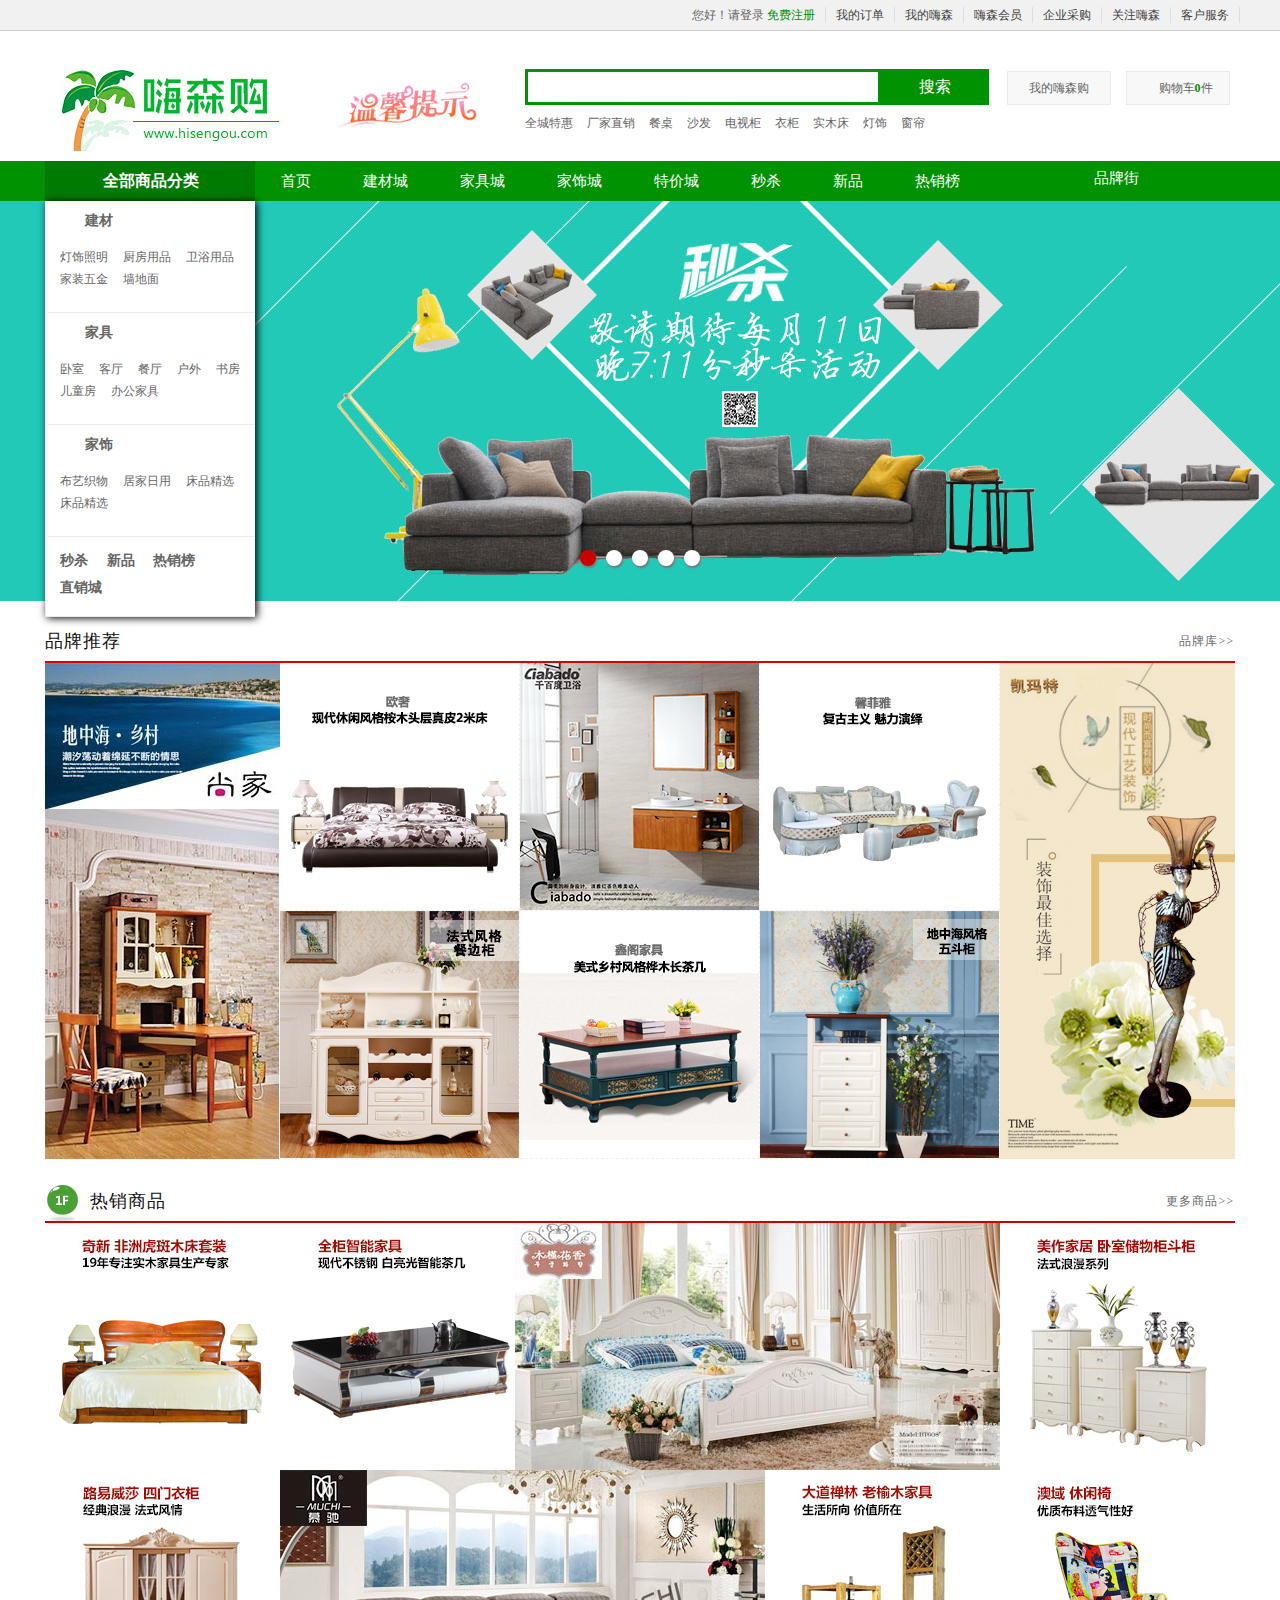
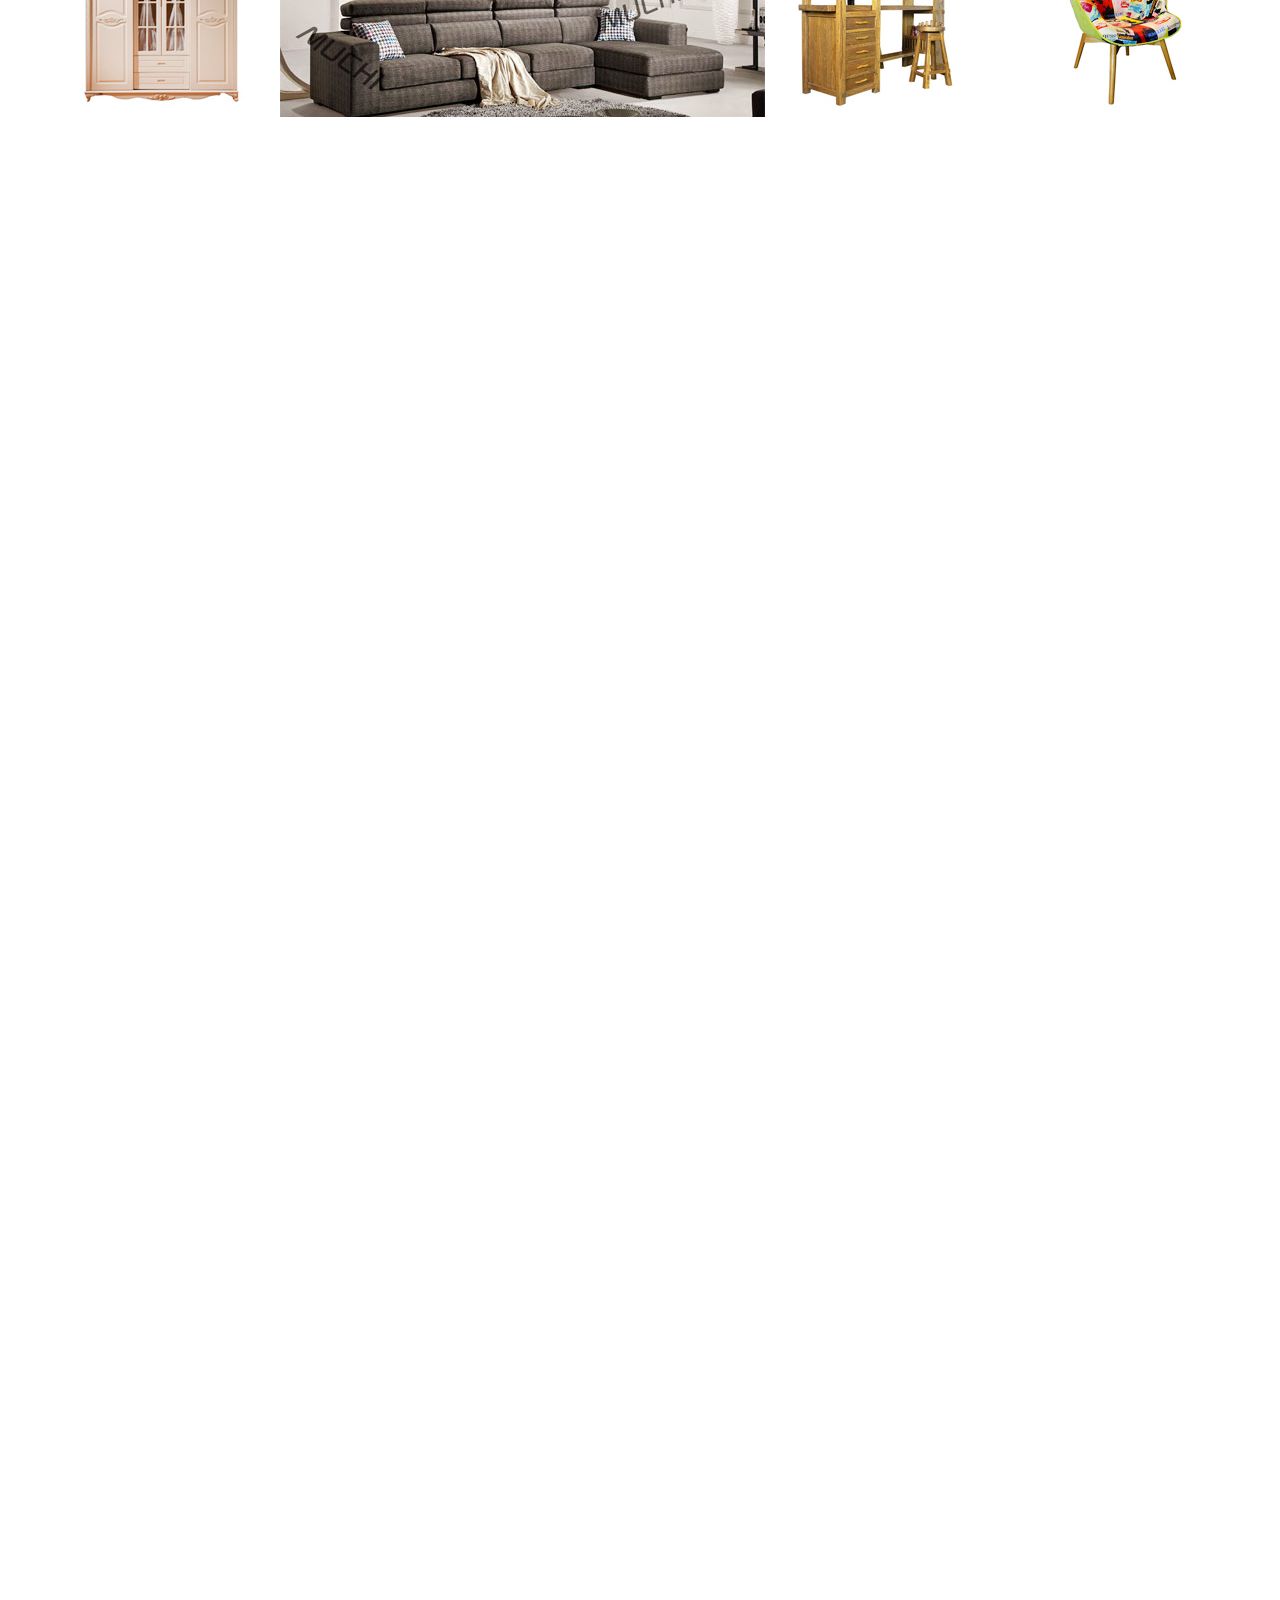
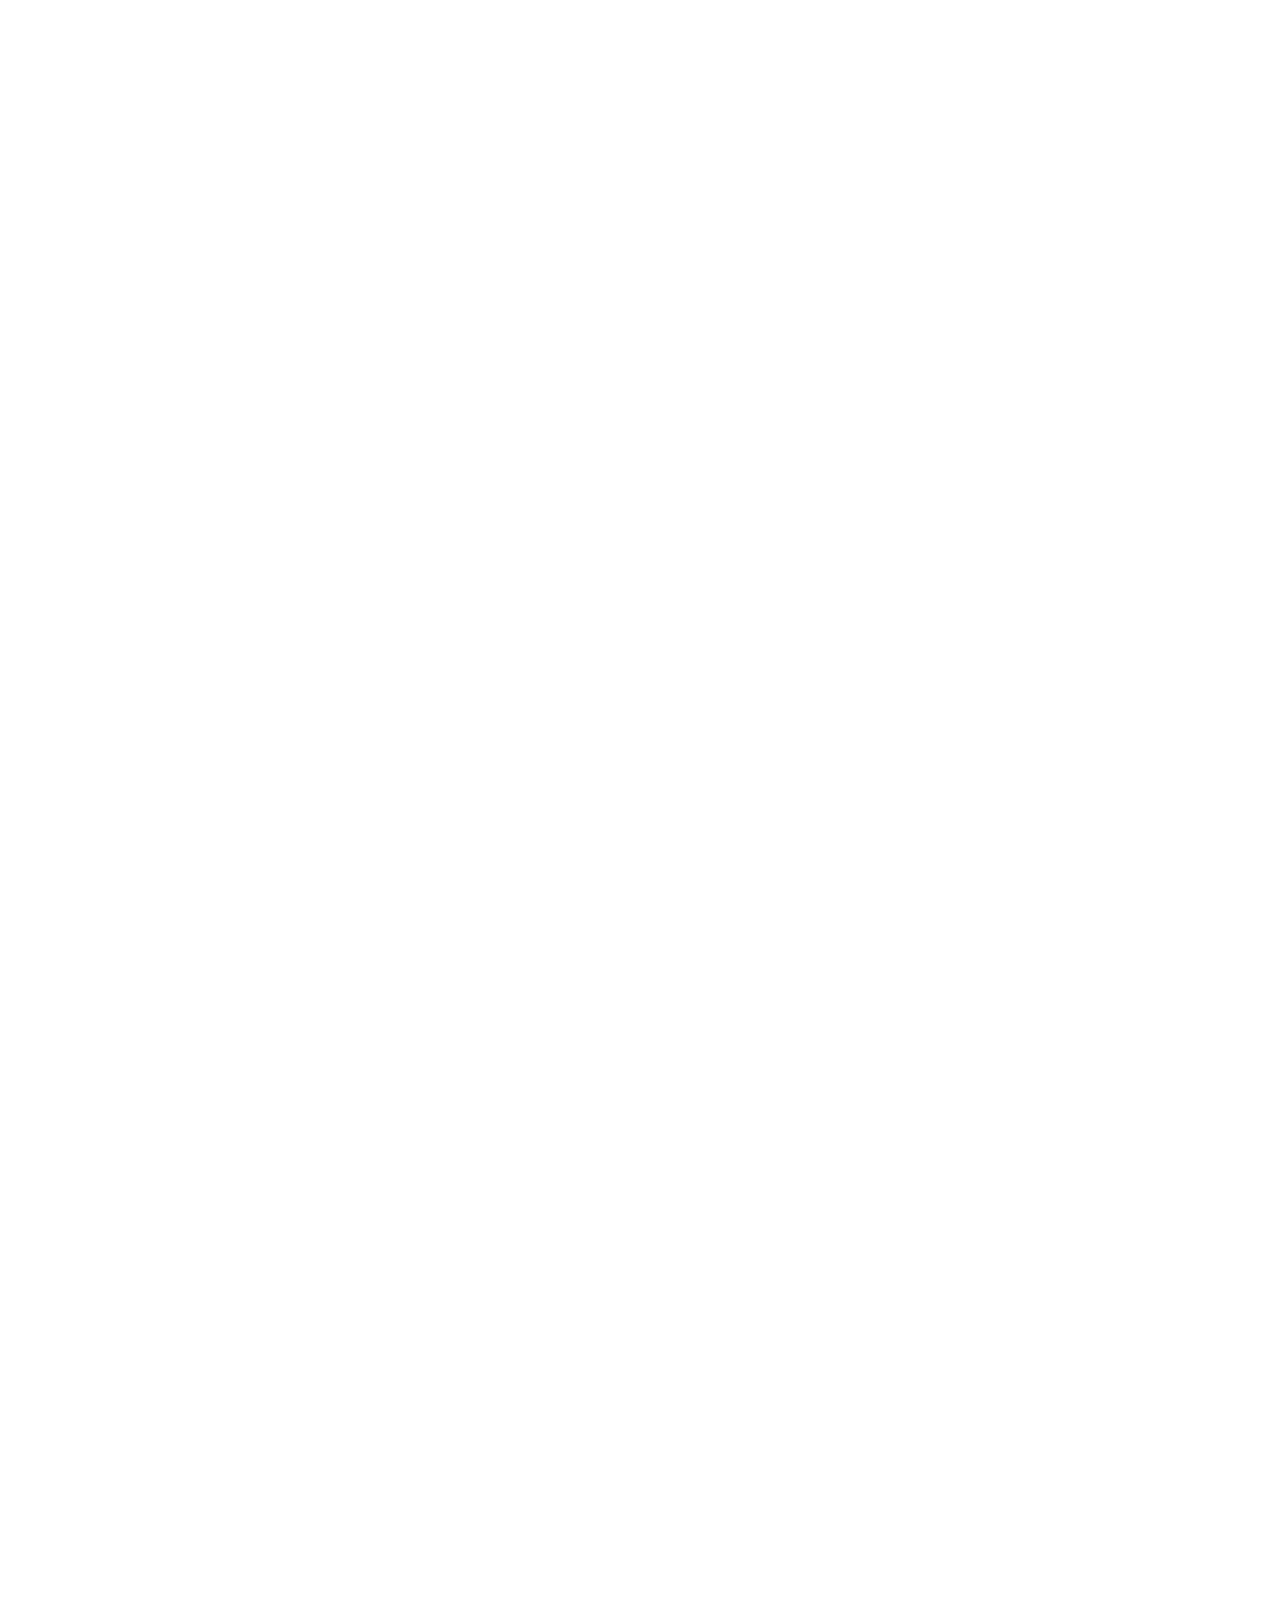
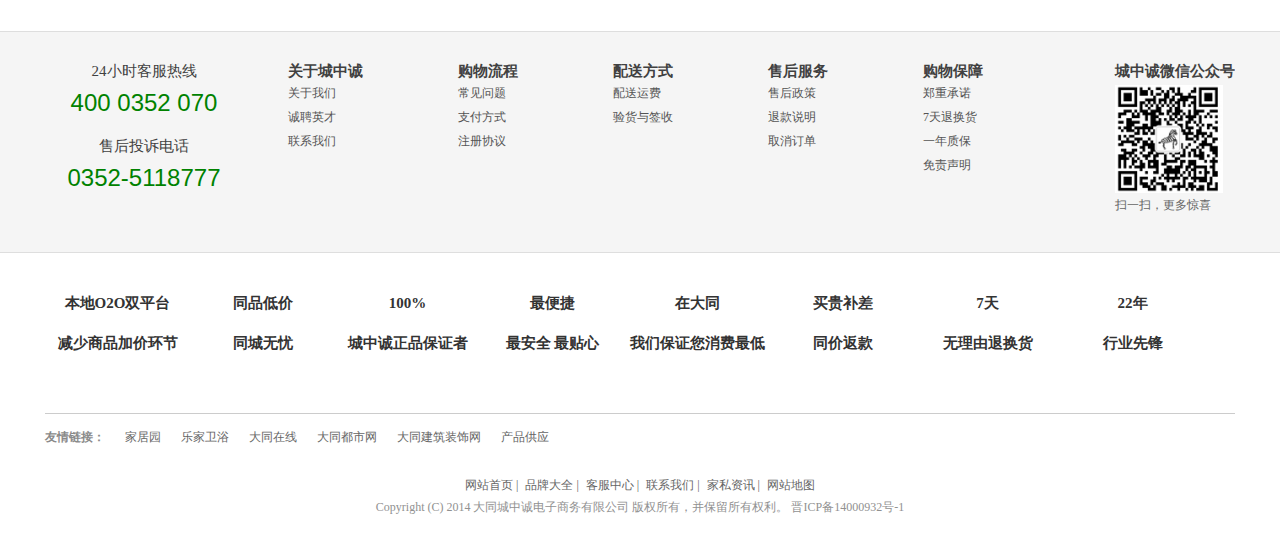
<file: index.html>
<!DOCTYPE html>
<html>
<head lang="en">
    <meta charset="UTF-8">
    <title>嗨森购</title>
    <link rel="stylesheet" href="css/hs-base.css"/>
    <link rel="stylesheet" href="css/hs-root.css"/>
    <link rel="stylesheet" href="css/hs-rootindex.css"/>
    <link rel="stylesheet" href="css/hs-top.css"/>
    <link rel="stylesheet" href="css/hs-nav.css"/>
    <link rel="stylesheet" href="css/hs-header.css"/>
    <link rel="stylesheet" href="css/hs-footer.css"/>

    <script type="text/javascript" src="js/jquery-1.7.2.min.js"></script>
    <script type="text/javascript" src="js/hiSen.js"></script>
    <script type="text/javascript" src="js/template.js"></script>
    <script type="text/javascript" src="js/hisen-top.js"></script>
    <script type="text/javascript" src="js/hisen-header.js"></script>
    <script type="text/javascript" src="js/hisen-nav.js"></script>
    <script type="text/javascript" src="js/hisen-footer.js"></script>
    <script type="text/javascript" src="js/hisen-index.js"></script>
    <script type="text/javascript" src="js/hs-index.js"></script>
</head>
<body class="root_body">

</body>
</html>
</file>
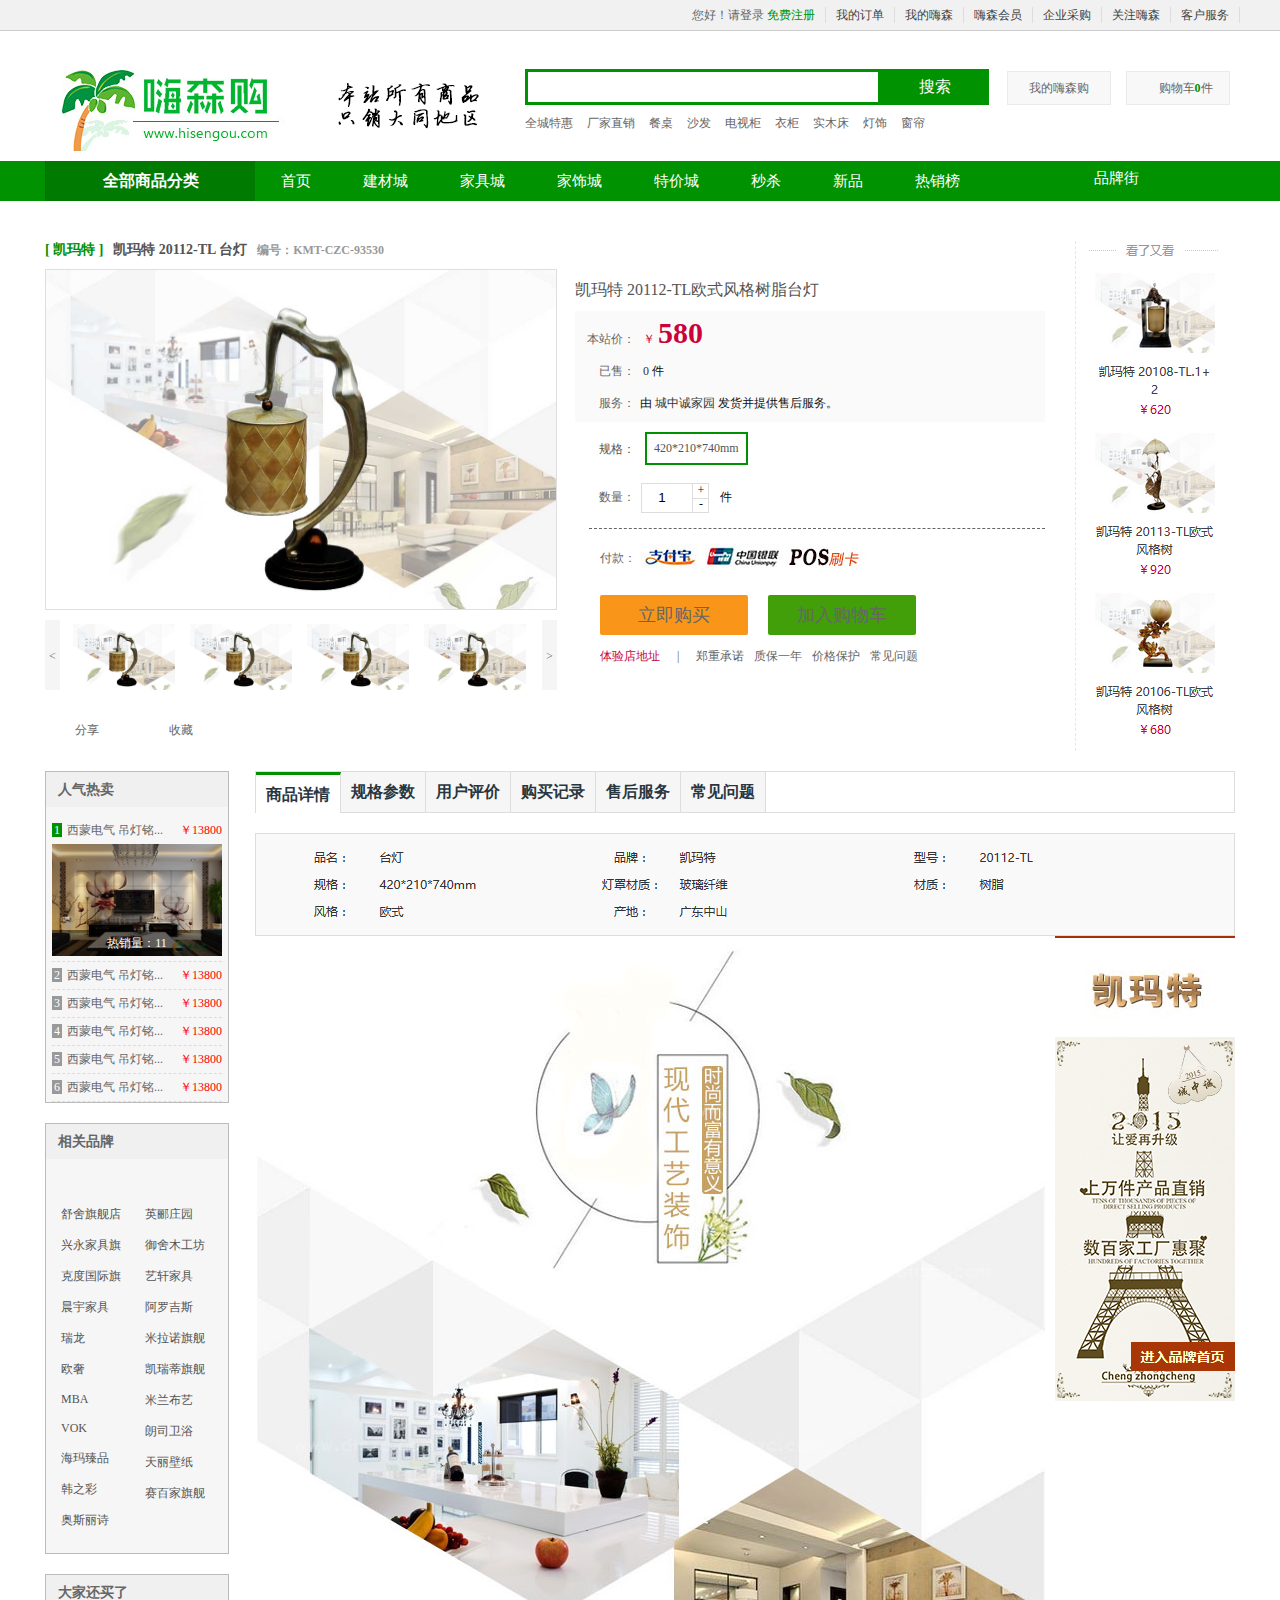
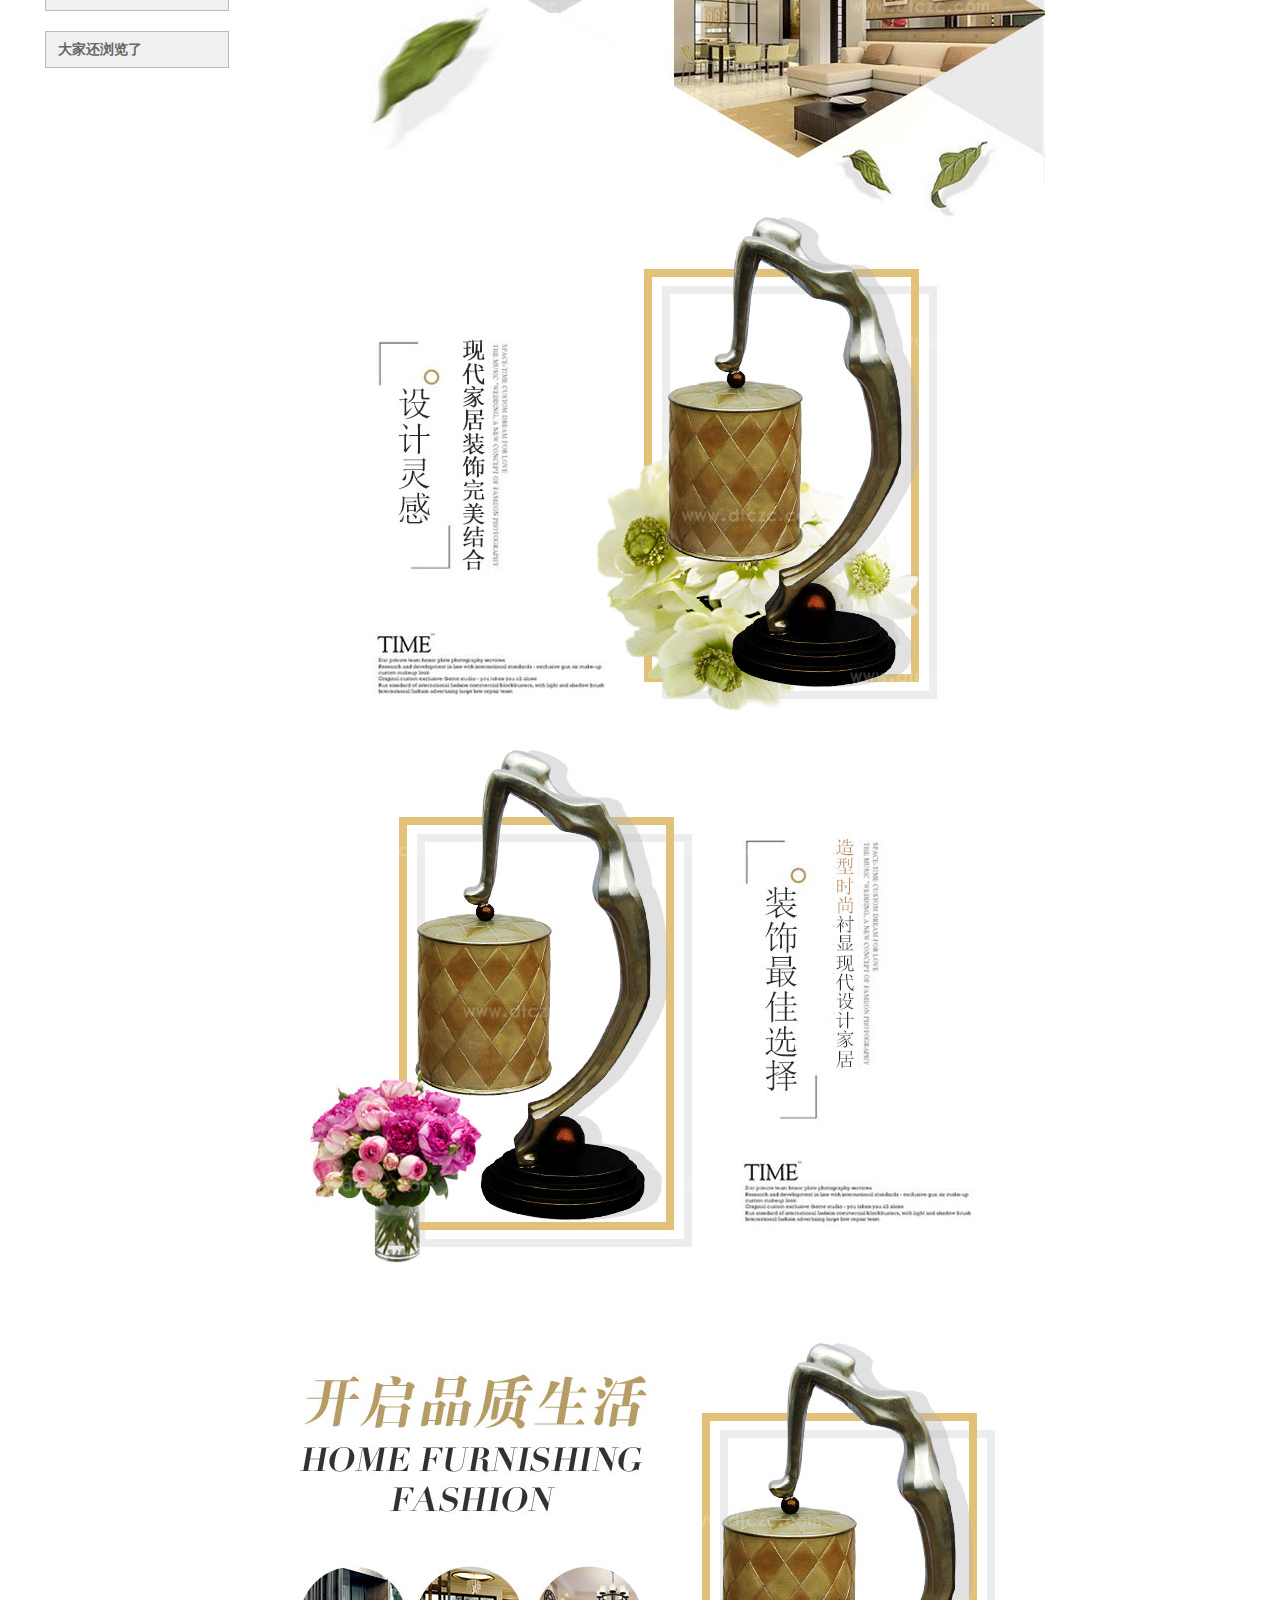
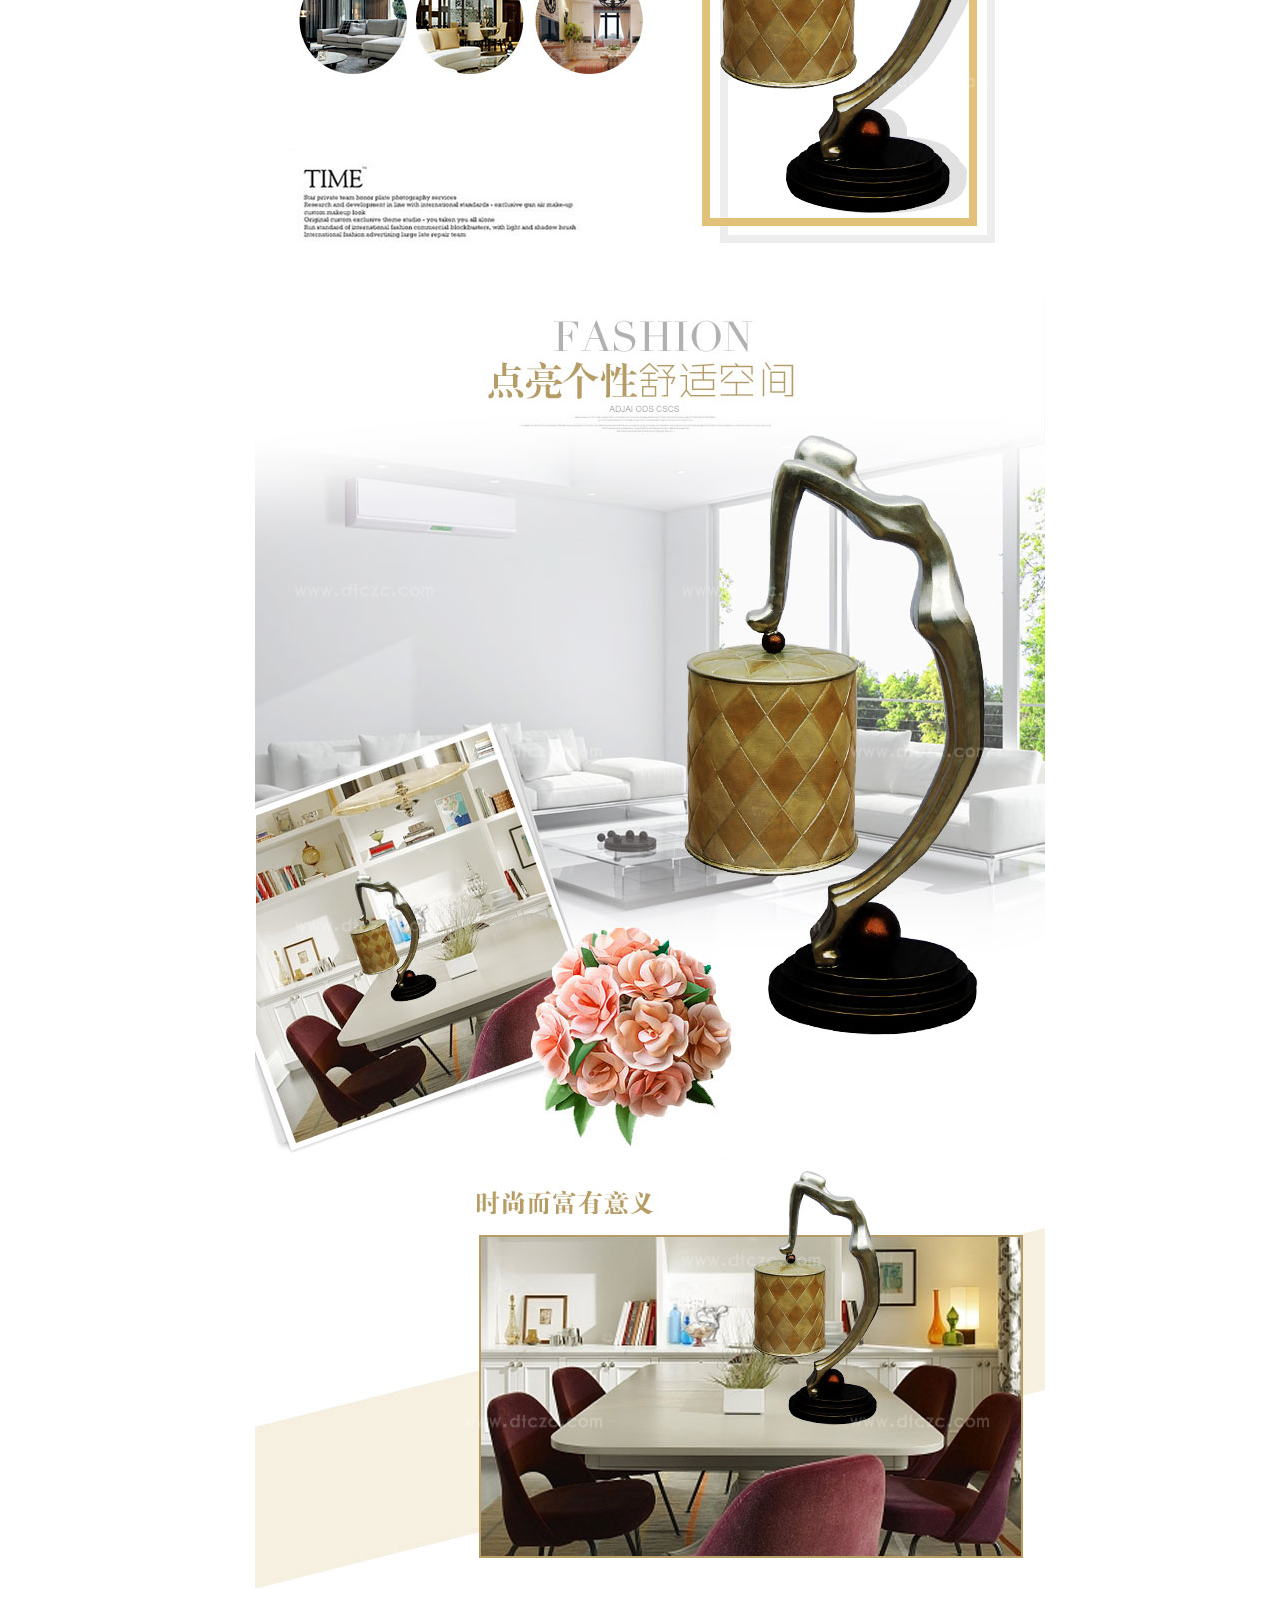
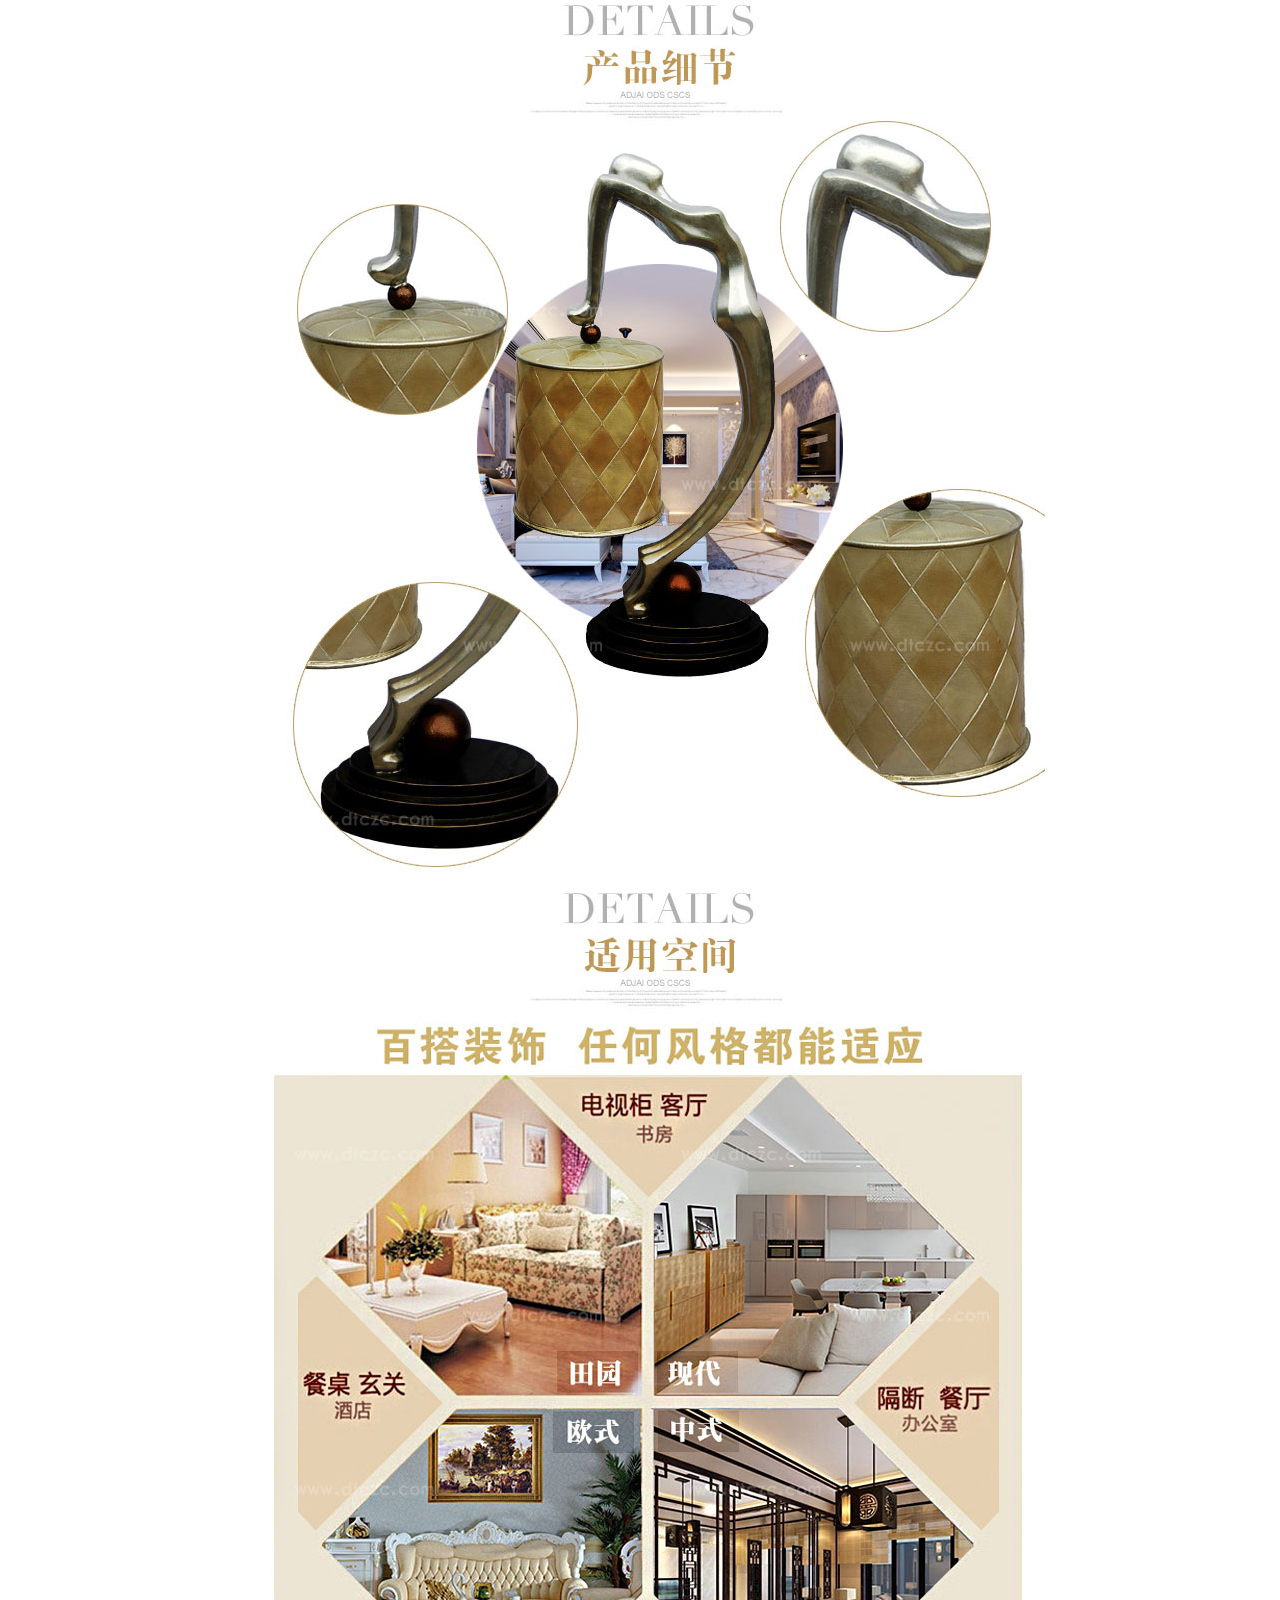
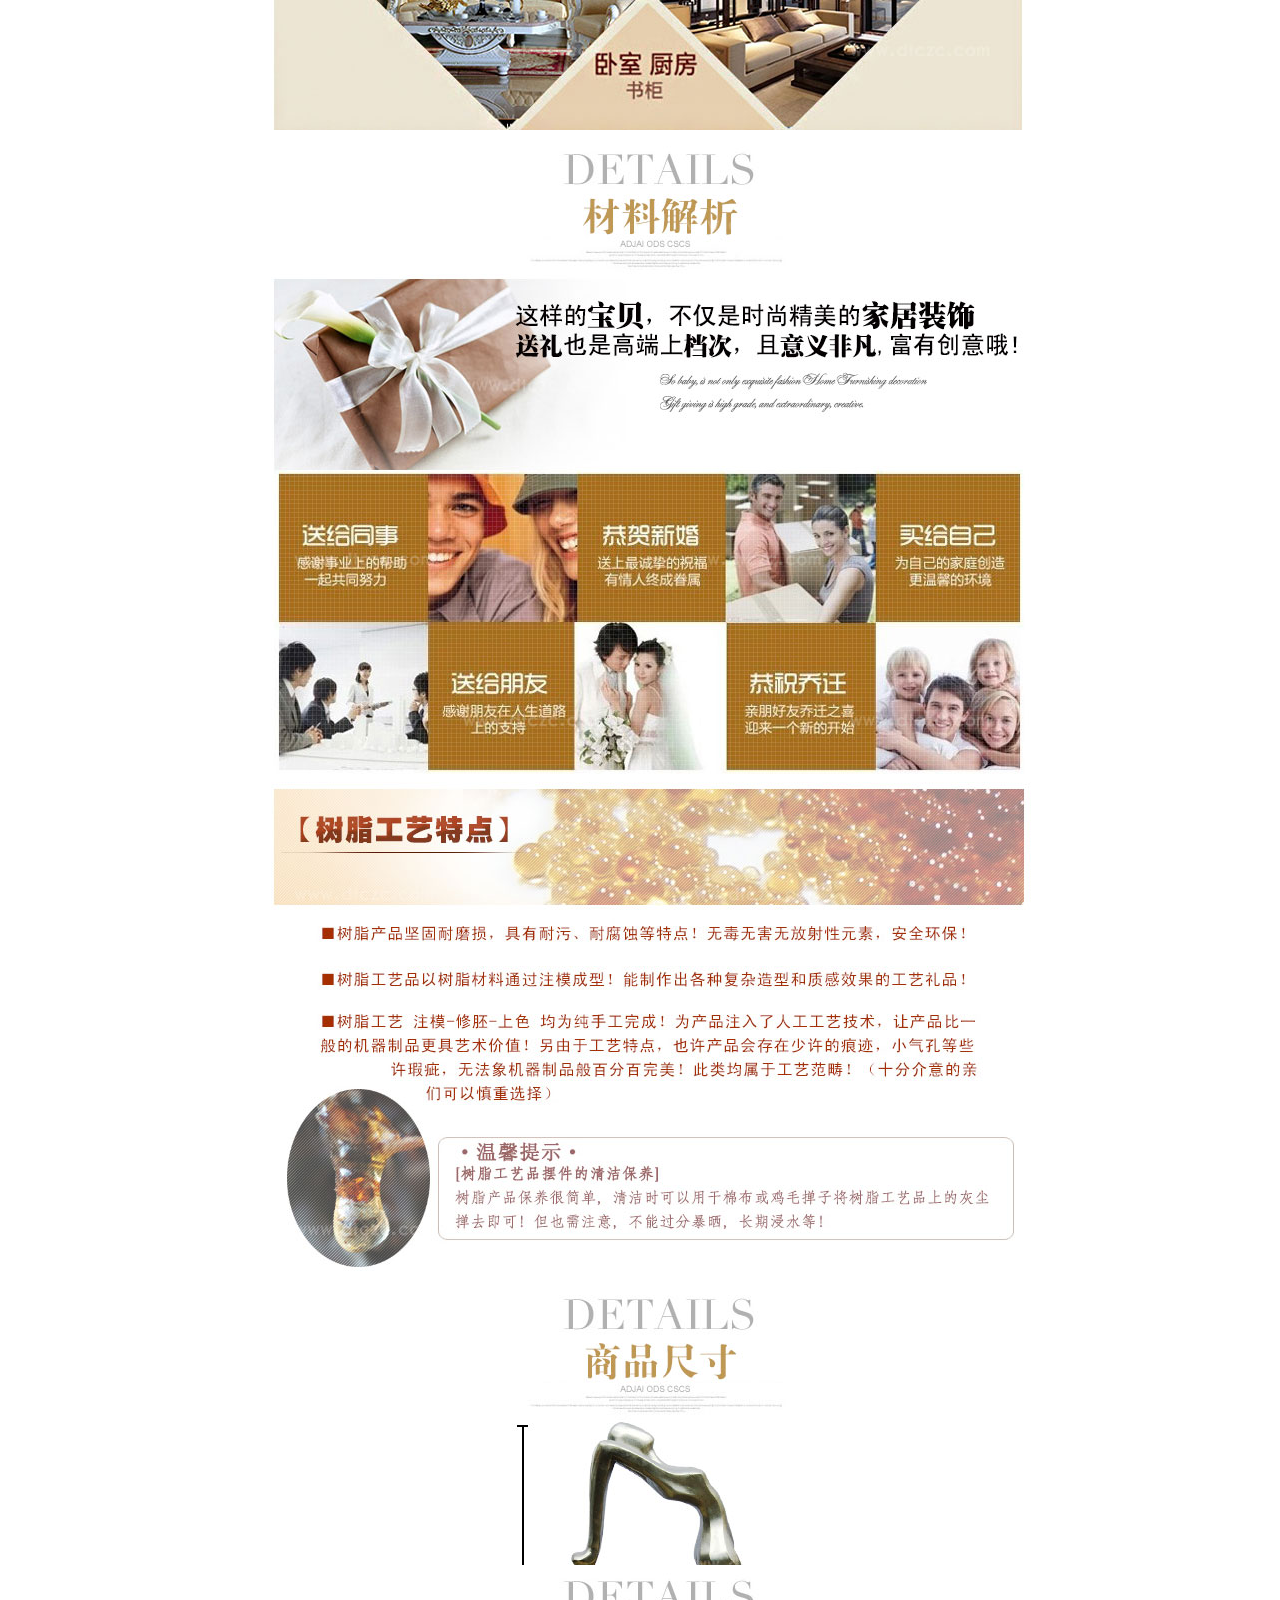
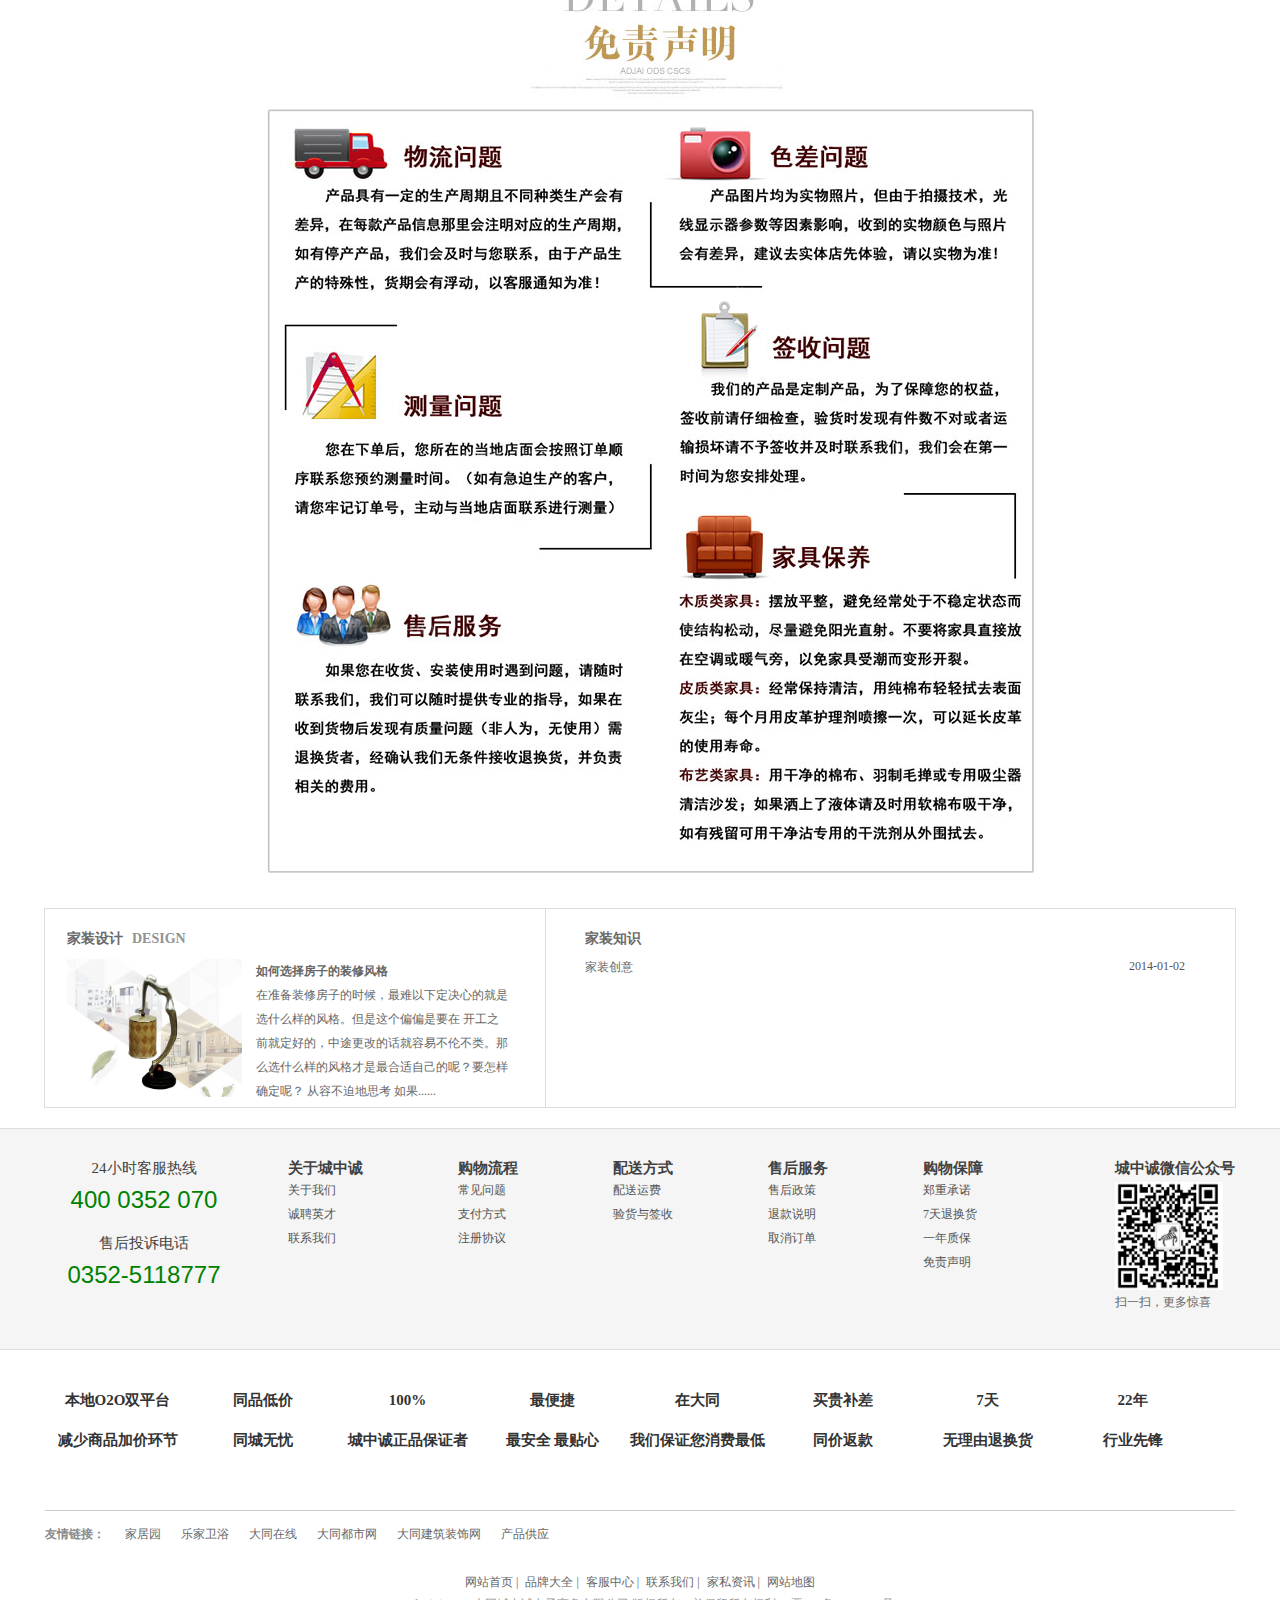
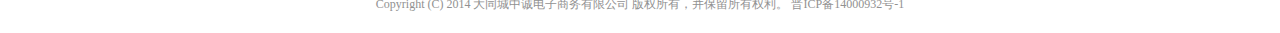
<file: detail.html>
<!DOCTYPE html>
<html>
<head lang="en">
    <meta charset="UTF-8">
    <title>嗨森购</title>
    <link rel="stylesheet" type="text/css" href="css/hs-base.css">
    <link rel="stylesheet" type="text/css" href="css/hs-top.css">
    <link rel="stylesheet" type="text/css" href="css/hs-header.css">
    <link rel="stylesheet" type="text/css" href="css/hs-root.css">
    <link rel="stylesheet" type="text/css" href="css/hs-nav.css"/>
    <link rel="stylesheet" type="text/css" href="css/hs-xq.css">
    <link rel="stylesheet" type="text/css" href="css/hs-footer.css"/>
    <script type="text/javascript" src="js/jquery-1.7.2.min.js"></script>
    <script type="text/javascript" src="js/template.js"></script>
    <script type="text/javascript" src='js/hisen-top.js'></script>
    <script type="text/javascript" src='js/hisen-header.js'></script>
    <script type="text/javascript" src="js/hisen-nav.js"></script>
    <script type="text/javascript" src="js/hisen-footer.js"></script>
    <script type="text/javascript" src="js/hisen-details.js"></script>
    <script type="text/javascript" src="js/hisen-footer.js"></script>
    <script type="text/javascript" src="js/hs-detail.js"></script>


    <!--<script src="js/details-ad.js"></script>-->

</head>
<body class="root_body">
<div id="shortcut"></div>
<div id="header"></div>
<div id="nav"></div>
<div class="w1190 xq_hd" id="zhifu"></div>
<div class="w1190 xq_bd clear">
    <div class="xq_bd_l"></div>
    <div class="xq_bd_all"></div>
</div>

<div class="w1190 xq_ft"></div>

</body>
</html>
</file>
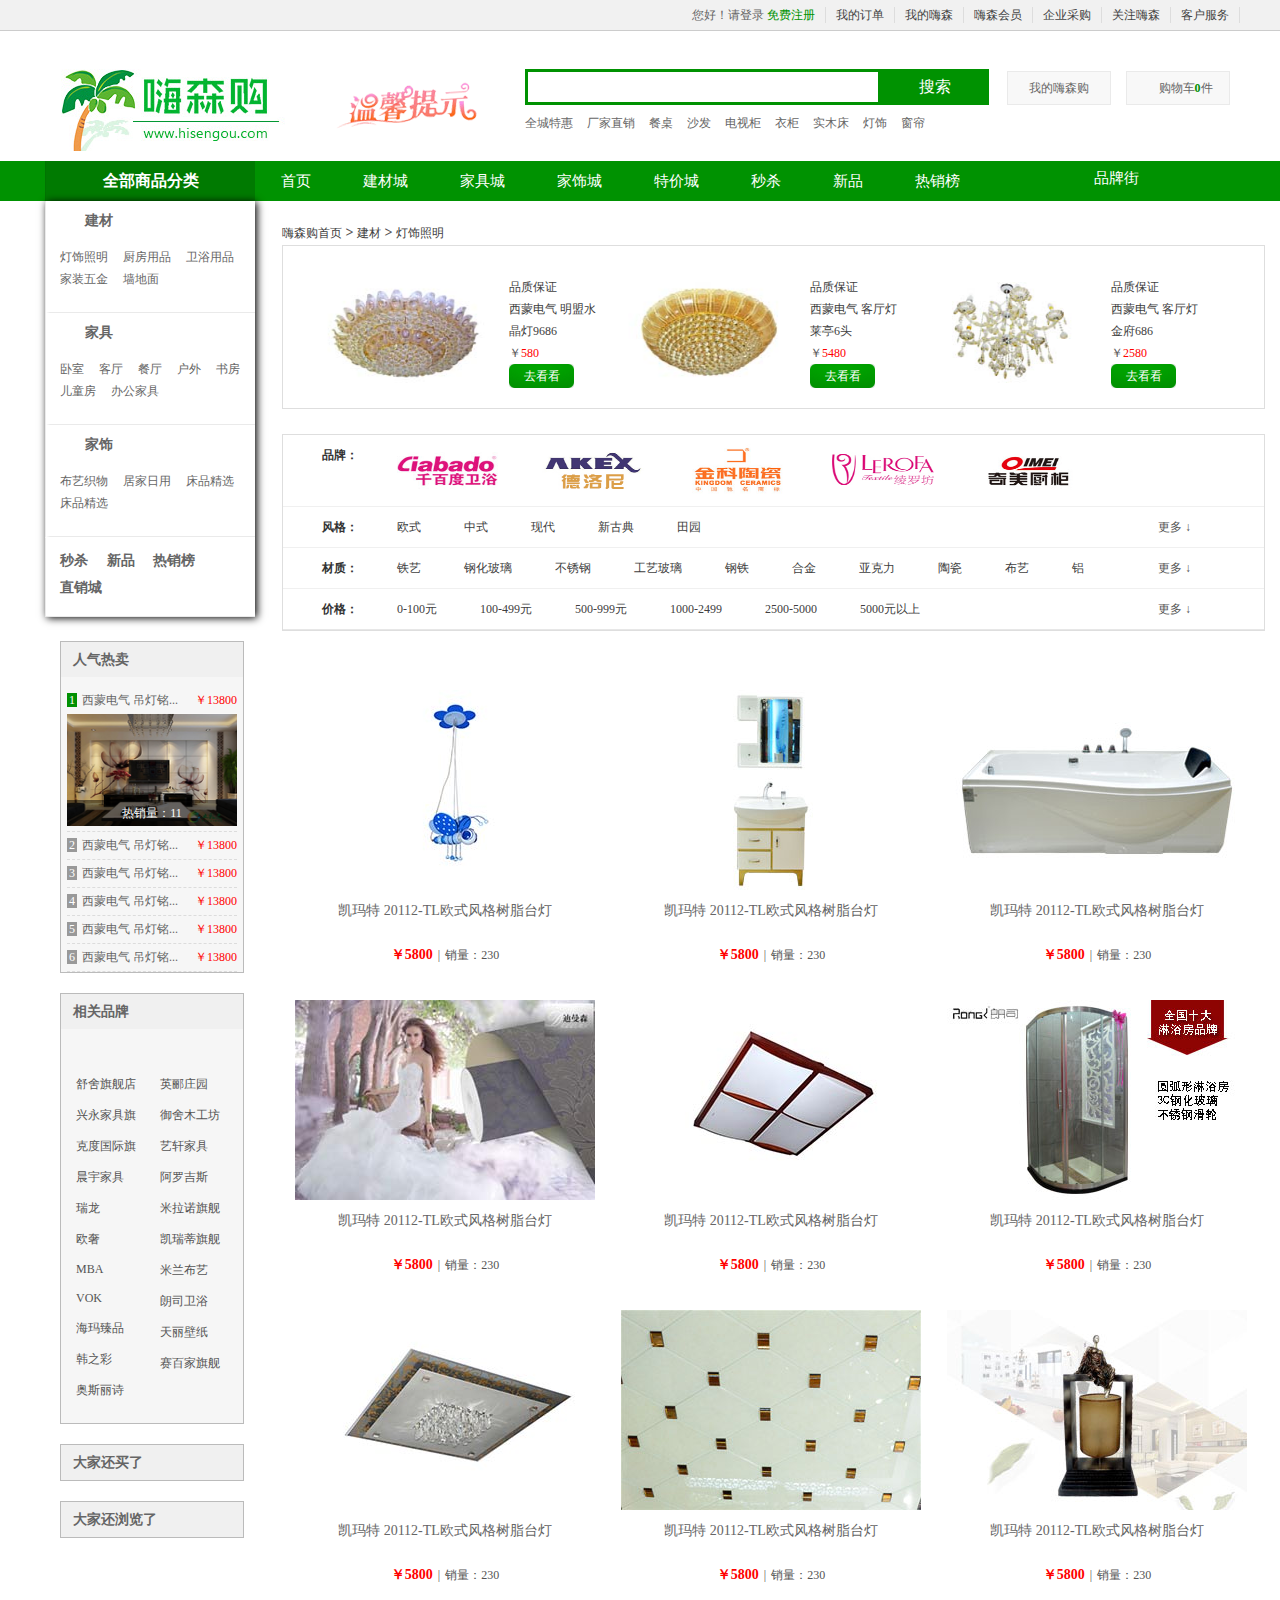
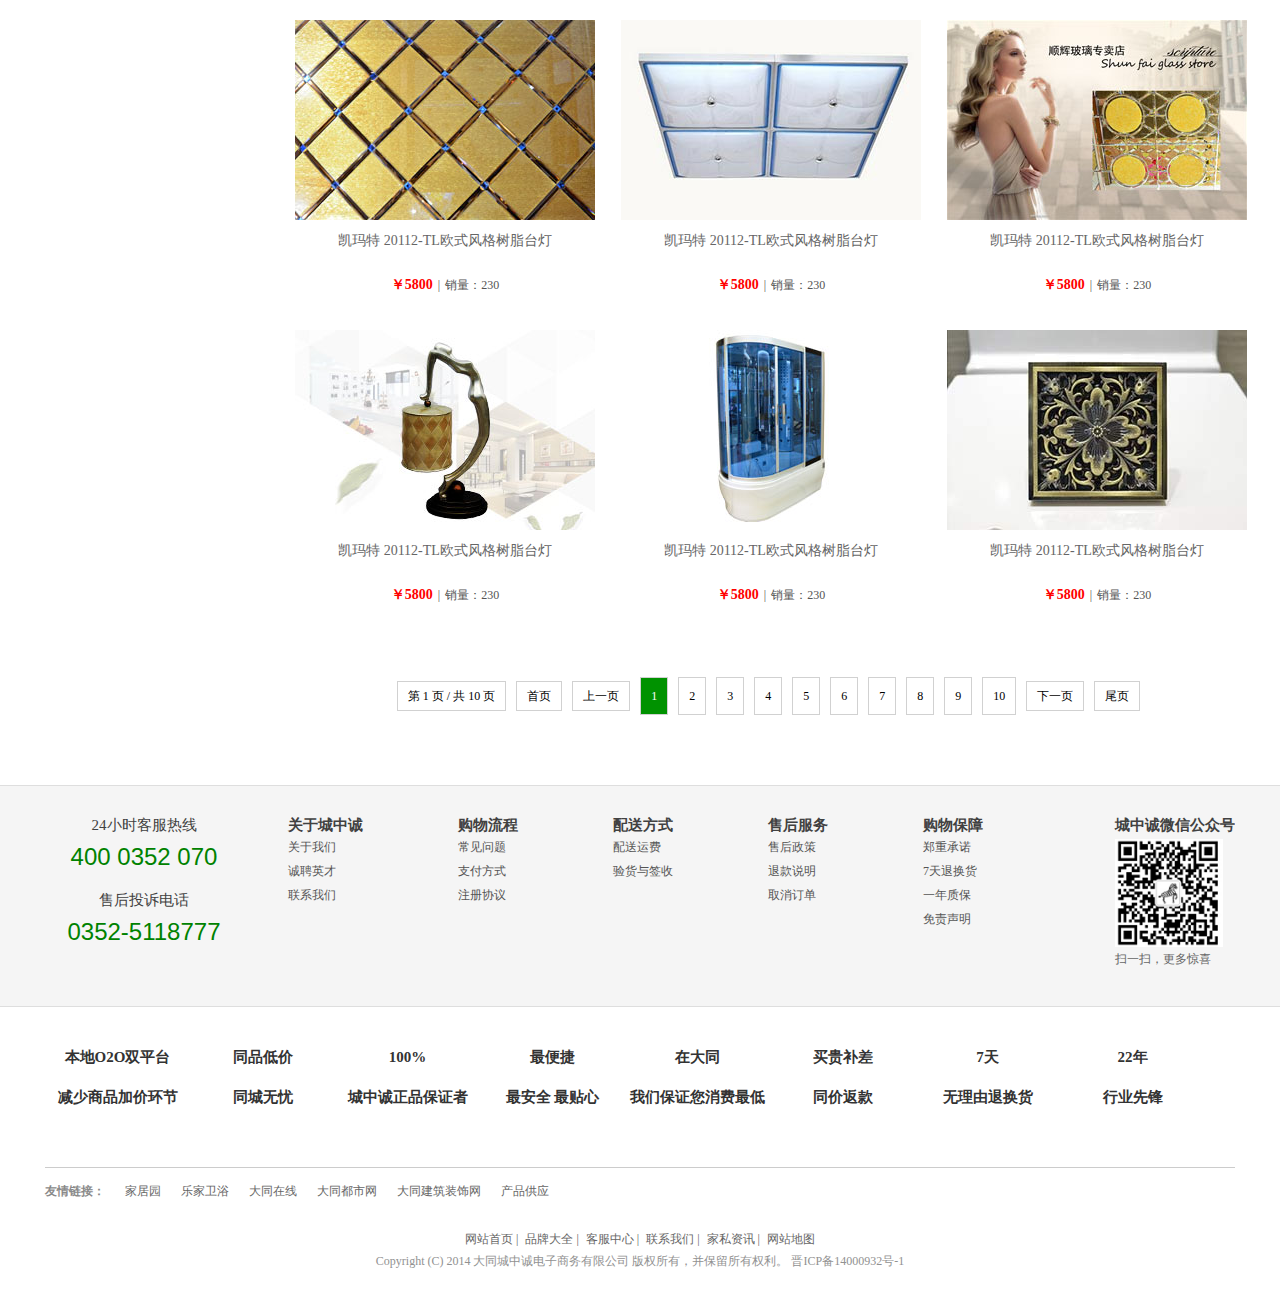
<file: list.html>
<!DOCTYPE html>
<html xmlns="http://www.w3.org/1999/xhtml">
<head>
	<meta http-equiv="Content-Type" content="text/html; charset=UTF-8">
	<title>嗨森购</title>
	<link rel="stylesheet" href="css/hs-header.css" type="text/css">
	<link rel="stylesheet" href="css/hs-top.css" type="text/css">
	<link rel="stylesheet" href="css/hs-nav.css"/>
	<link rel="stylesheet" href="css/hs-list.css" type="text/css">
	<link rel="stylesheet" href="css/hs-root.css" type="text/css">
	<link rel="stylesheet" href="css/hs-base.css"  type="text/css">
	<link rel="stylesheet" href="css/hs-xq.css" type="text/css">
	<link rel="stylesheet" href="css/hs-footer.css" type="text/css"/>
	<script type="text/javascript" src="js/jquery-1.7.2.min.js"></script>
	<script type="text/javascript" src='js/template.js'></script>
	<script type="text/javascript" src='js/hisen-header.js'></script>
	<script type="text/javascript" src="js/hisen-nav.js"></script>
	<script type="text/javascript" src="js/hisen-top.js"></script>
	<script type="text/javascript" src='js/hisen-list.js'></script>
	<script type="text/javascript" src='js/hisen-recommend.js'></script>
	<script type="text/javascript" src="js/hisen-footer.js"></script>

</head>
<body class="root_body">
<div id="shortcut"></div>
<div id="header"></div>
<div id="nav"></div>
<!--列表-->
<div id="mainbody-box">
	<div class="xq_bd_l"></div>
	<div id="juc-a-a_mainbody">
	<div id="juc-a-a_box5">
    	<h3>
		</h3>
    	<div id="juc-a-a_box5wrap">
			<dl>

            </dl>
		</div>
		<div id="juc-a-a_box5wrap2">
			<div id="warpin">

			</div>
    	</div>
	</div><!--#juc-a-a_box5 END-->

	<div id="juc-a-a_box6">
    	<ul id="juc-a-abox6wrap">

		</ul>
	</div><!--#juc-a-a_box6 END-->
	<div id="page" class="clear"></div>
</div><!--juc-a-a_content-->
</div>
<div style="clear:both"></div>
</body>
<script type="text/javascript" src="js/hs-list.js"></script>
</html>
</file>
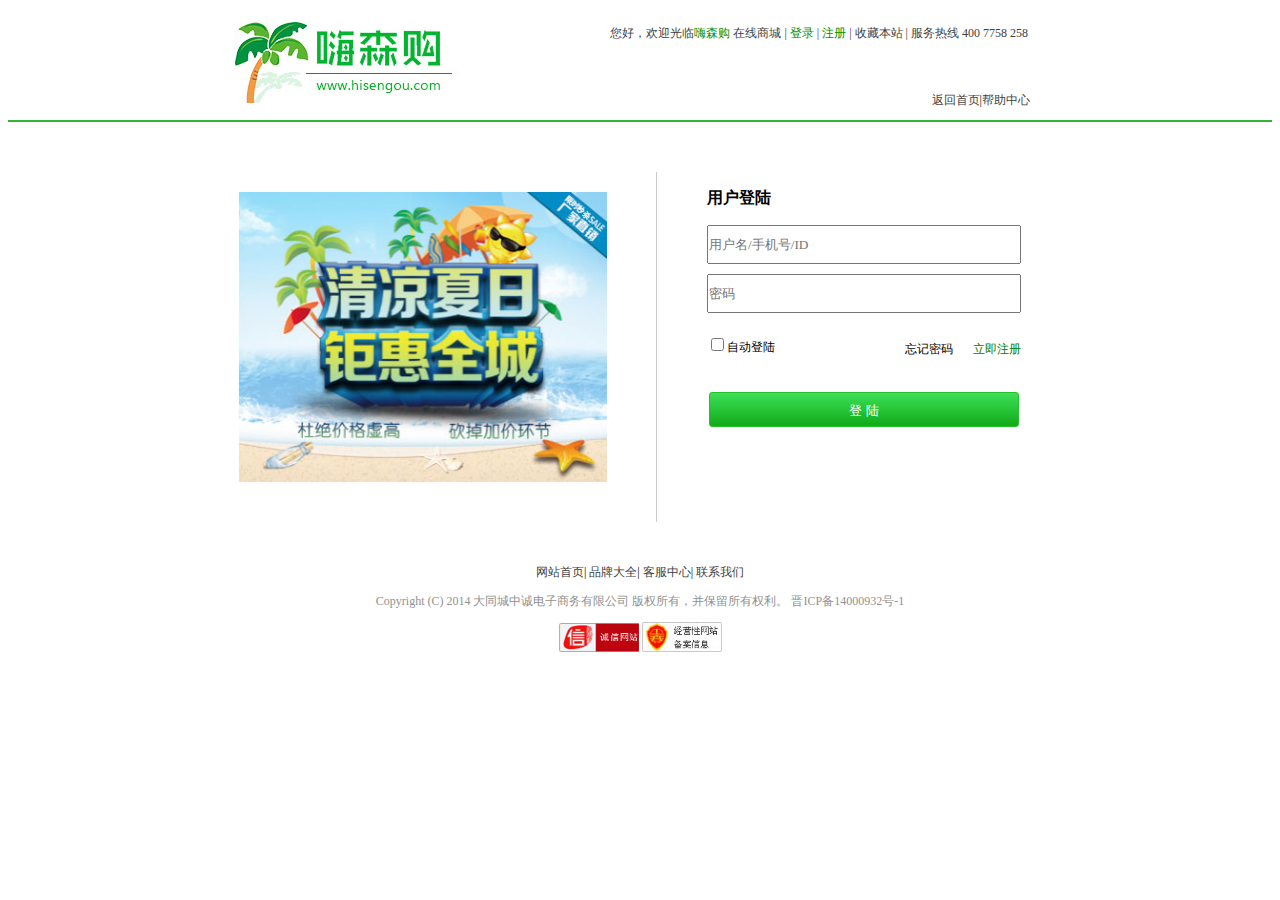
<file: login.html>
<!DOCTYPE html>
<html>
<head lang="en">
    <meta charset="UTF-8">
    <title>嗨森购</title>
    <link rel="stylesheet" href="css/hs-login.css"/>
    <script src="js/jquery-1.7.2.min.js"></script>
    <script src="js/hisen-login.js"></script>
</head>
<body>
<div class="hs-login-logo"><a href="index.html"><img src="img/hisen-logo.jpg" alt=""/></a></div>
<div class="hs-login-font">您好，欢迎光临<a href="">嗨森购</a> 在线商城 |<a href="login.html"> 登录 </a>|<a href="register.html">
    注册 </a>| 收藏本站 | 服务热线 400 7758 258
</div>
<div class="hs-login-First"><a href="index.html" class="hs-login-retFirst">返回首页</a>|<a href='#' class="hs-login-help">帮助中心</a>
</div>
<div class="hs-login-indentWrap">
    <div class="hs-login-box">
        <div class="hs-login-left"><img src="img/login_left.jpg" alt=""/></div>
        <div class="hs-login-right">
            <form>
                <div class="hs-login-right-login">
                    <p class="hs-right-userLog">用户登陆</p>
                    <input type="text" class="hs-right-userLog-input" id="hs-right-userLog-inputUName"
                           placeholder="用户名/手机号/ID"/>

                    <p class="hs-right-userLog-error1" id="hs-right-userLog-uNameError"></p><br/>
                    <input type="password" class="hs-right-userLog-input" placeholder="密码" id="hs-right-userLog-inputPwd"/>

                    <p type="text" class="hs-right-userLog-error2" id="hs-right-userLog-pwdError"/></p>
                    <p class="hs-right-auto"><input type="checkbox"/><label>自动登陆</label></p>

                    <div class="hs-login-right-forget">忘记密码<a href="register.html">立即注册</a></div>
                </div>
            </form>
            <input type="button" value="登 陆" class="hs-login-btnLogin" id="hs-login-btnLogin"/>
        </div>
    </div>
    <div class="hs-login-foot">
        <p>
            <a href="index.html">网站首页</a>|
            <a href="list.html">品牌大全</a>|
            <a href="index.html">客服中心</a>|
            <a href="index.html">联系我们</a>
        </p>

        <p class="hs-login-foot-copy">Copyright (C) 2014 大同城中诚电子商务有限公司 版权所有，并保留所有权利。 晋ICP备14000932号-1
        </p>

        <p class="hs-login-foot-img">
            <img src="img/footer_cx.jpg" alt="" width="80"/>
            <img src="img/footer_jy.jpg" alt="" width="80"/>
        </p>
    </div>
</body>
</html>
</file>
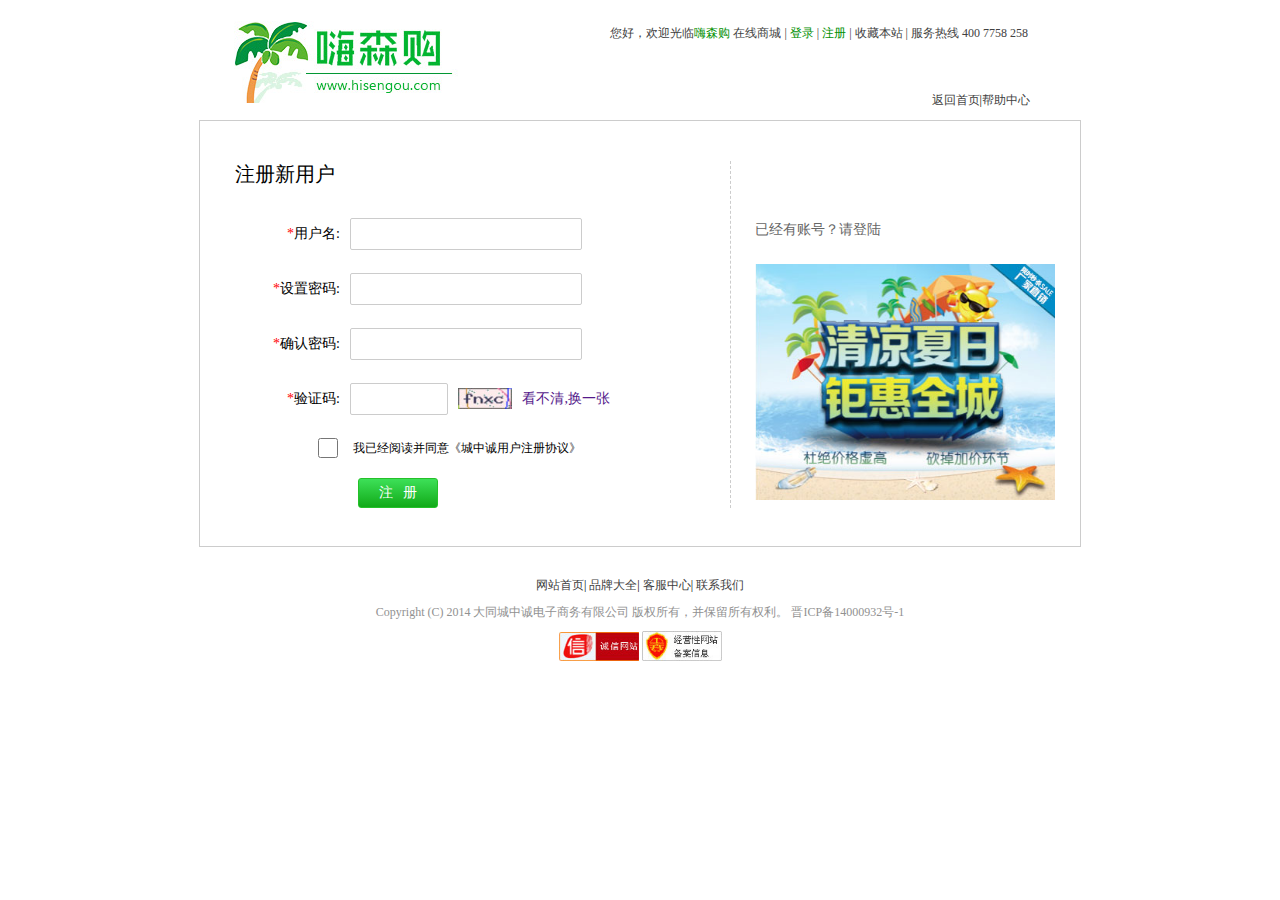
<file: register.html>
<!DOCTYPE html>
<html>
<head lang="en">
    <meta charset="UTF-8">
    <title></title>
    <link rel="stylesheet" href="css/hs-register.css"/>
</head>
<body>
<div class="hs-login-logo"><a href="index.html"><img src="img/hisen-logo.jpg" alt=""/></a></div>
<div class="hs-login-font">您好，欢迎光临<a href="">嗨森购</a> 在线商城 |<a href="login.html"> 登录 </a>|<a href="register.html">
    注册 </a>| 收藏本站 | 服务热线 400 7758 258
</div>
<div class="hs-login-First"><a href="index.html" class="hs-login-retFirst">返回首页</a>|<a href='#' class="hs-login-help">帮助中心</a>
</div>
<div class="hs-reg-box">
    <div class="hs-reg-box-left">
        <p class="hs-reg-regNew">注册新用户</p>

        <div class="hs-reg-detail">
            <p><label for="regName"><span>*</span>用户名:</label></p><input type="text" name="regName"/><br/>
            <p><label for="regPwd"><span>*</span>设置密码:</label></p><input type="text"/><br/>
            <p><label for="regPwd2"><span>*</span>确认密码:</label></p><input type="text"/><br/>
            <p><label for="regCode"><span>*</span>验证码:</label></p><input type="text" style="width:96px;"/><img
                src="img/code.jpg" alt=""/><a
                href="">看不清,换一张</a><br/>

            <div class="hs-reg-xy"><input type="checkbox" name="xy"
                                          style="height:20px;"/><span>我已经阅读并同意《城中诚用户注册协议》</span></div>
        </div>
        <input type="button" value="注   册" class="hs-reg-btnRegist"/>
    </div>
    <div class="hs-reg-btnLogin"><span>已经有账号？请登陆</span><img src="img/login_left.jpg"></div>

</div>
<div class="hs-login-foot">
    <p>
        <a href="index.html">网站首页</a>|
        <a href="list.html">品牌大全</a>|
        <a href="index.html">客服中心</a>|
        <a href="index.html">联系我们</a>
    </p>

    <p class="hs-login-foot-copy">Copyright (C) 2014 大同城中诚电子商务有限公司 版权所有，并保留所有权利。 晋ICP备14000932号-1
    </p>

    <p class="hs-login-foot-img">
        <img src="img/footer_cx.jpg" alt="" width="80"/>
        <img src="img/footer_jy.jpg" alt="" width="80"/>
    </p>
</div>
</body>
</html>
</file>
<file: css/hs-base.css>
/* CSS Document */
/* *{margin:0; padding:0;} */
html,body,h1,h2,h3,h4,h5,h6,div,dl,dt,dd,ul,ol,li,p,blockquote,pre,hr,figure,table,caption,th,td,form,fieldset,legend,input,button,textarea,menu{margin:0;padding:0;}
img{ border:none;}
button,textarea,input{ border:0;}
a{ text-decoration:none; color:#414141;transition:all .3s ease;-webkit-transition:all .3s ease;-moz-transition:all .3s ease;-o-transition:all .3s ease;}
a:hover{ color:#019002; text-decoration:underline;}
.aasas{ color:#fff; background-color:#019002}
.green{color:#019002 !important;}
.byellow{color:#ff4400 !important;text-decoration:none;}
.green2{color:#019002 !important;text-decoration:underline;}
body{ font-size:12px; color:#545454; margin:0  auto;}
ul,li{ list-style:none;}
.mt10{margin-top:10px;}
.mt20{margin-top:20px;}
.mt30{margin-top:30px;}
.ml5{margin-left:5px;}
.mr5{margin-right:5px;}
.mr10{margin-right:10px;}
.pl15{padding-left:15px;}
.clear{ clear:both;}
.fl{float:left;}
.fr{float:right;}
.ov_h{overflow:hidden;}
p{text-align:justify;text-justify:inter-ideograph;line-height:22px;}
p.no_z{ text-indent:0;}
.w{width:1000px; margin-left:auto; margin-right:auto;}
.w960{width:1000px; margin-left:auto; margin-right:auto;}
.w1190{width:1190px; margin:0px auto;}
.w1440{width:1440px; margin:0px auto;}
.c02{ color:#022691;}
.c3e{color:#3e9a20;}
.cff{ color:#FFF;}
.red{ color:#F00;}
.p1{ text-indent:2em;}
.font14{ font-size:14px;}
.font20{ font-size:20px;}
input{ vertical-align:middle;} 
.f60{ color:#F60;}
.bold{ font-weight:bold;}
th{ text-align:center;}
.fixed{position:fixed; top:0px; z-index:10000; width:100%; left:0;_position:absolute;_top:expression(offsetParent.scrollTop);_right:expression(this.offsetRight);}
.subHide{ display:none;}
.fd_a{ position:absolute;}
.padding20{ padding:20px;}



/*在线客服代码*/
.main-im{ position:fixed; right:0px; top:300px; z-index: 100; width: 110px; height: 272px; }
.main-im .qq-a { display: block; width: 106px; height: 116px; font-size: 14px; color: #0484cd; text-align: center; position: relative; }
.main-im .qq-a span { bottom: 5px; position: absolute; width: 90px; left: 10px; }
.main-im .qq-hover-c { width: 70px; height: 70px; border-radius: 35px; position: absolute; left: 18px; top: 10px; overflow: hidden; z-index: 9; }
.main-im .qq_anniu{ position:relative; z-index:120;left: 2px; top:90px; }
.main-im .qq-container { cursor:pointer; z-index: 99; position: absolute; width: 109px; height: 118px; border-top-left-radius: 10px; border-top-right-radius: 10px; border-bottom: 1px solid #dddddd; background:url(http://www.dtczc.com/assets/web/img/kf/qq-icon-bg.png) no-repeat center 8px; *margin-left:-55px;}
.main-im .img-qq {max-width: 60px; display: block; position: absolute; left: 6px; top: 3px; -moz-transition: all 0.5s; -webkit-transition: all 0.5s; -o-transition: all 0.5s; transition: all 0.5s; }
.main-im .im-qq:hover .img-qq{ max-width: 70px; left: 1px; top: 8px; position: absolute; }
.main-im .im_main {background: #F9FAFB; border: 1px solid #dddddd; border-radius: 10px; background: #F9FAFB;display:none;}
.main-im .im_main .im-tel { color: #000000; text-align: center; width: 109px; height: 105px; border-bottom: 1px solid #dddddd; }
.main-im .im_main .im-tel div{font-weight:bold;font-size: 12px;margin-top:11px;*margin-top:8px;}
.main-im .im_main .im-tel .tel-num { font-family: Arial; font-weight: bold; color: #e66d15;}
.main-im .im_main .im-tel:hover { background: #fafafa; }
.main-im .im_main .weixing-container {width: 55px; height: 47px; border-right: 1px solid #dddddd; background: #f5f5f5; border-bottom-left-radius: 10px; background: url(http://www.dtczc.com/assets/web/img/kf/weixing-icon.png) no-repeat center center;float:left;}
.main-im .im_main .weixing-show {width: 112px; height: 152px; background: #ffffff; border-radius: 10px; border: 1px solid #dddddd; position: absolute; left: -125px; top: -126px; }
.main-im .im_main .weixing-show .weixing-sanjiao {width:0; height: 0; border-style: solid; border-color: transparent transparent transparent #ffffff; border-width: 6px; left: 112px; top: 134px; position: absolute; z-index: 2;}
.main-im .im_main .weixing-show .weixing-sanjiao-big { width: 0; height: 0; border-style: solid; border-color: transparent transparent transparent #dddddd; border-width: 8px; left: 112px; top: 132px; position: absolute; }
.main-im .im_main .weixing-show .weixing-ma { width: 104px; height: 103px; padding-left: 5px; padding-top: 5px; }
.main-im .im_main .weixing-show .weixing-txt{position:absolute;top:110px;left:7px;width:100px;margin:0 auto; text-align:center;}
.main-im .im_main .go-top { width: 50px; height: 47px; background: #f5f5f5; border-bottom-right-radius: 10px; background: url(http://www.dtczc.com/assets/web/img/kf/toTop-icon.png) no-repeat center center;float:right;}
.main-im .im_main .go-top a { display: block; width: 52px; height: 47px; }
.main-im .close-im { position: absolute; right: 10px; top: -12px; z-index: 100; width: 24px; height: 24px; }
.main-im .close-im a { display: block; width: 24px; height: 24px; background: url(http://www.dtczc.com/assets/web/img/kf/close_im.png) no-repeat left top; }
.main-im .close-im a:hover { text-decoration: none; }
.main-im .open-im { cursor: pointer; margin-left: 68px; width: 40px; height: 133px; background: url(http://www.dtczc.com/assets/web/img/kf/open_im.png) no-repeat left top; }
/*在线客服代码END*/
.sjyzm{ border-color: -moz-use-text-color #ddd #ddd; border-image: none;border-width: 0 1px 1px; color: #000;border: 1px solid #ddd;}
.sjyzm_4{  background: #f0f0f0 none repeat scroll 0 0; border-top: 1px solid #ddd; font-size: 14px; height: 37px; line-height: 37px; padding-left: 16px;}
</file>
<file: css/hs-root.css>
﻿.root_body {font-size:12px; font-family: "微软雅黑"}
.root_body .w{width:1190px;}
.root_body .w1440{width:1440px;}
/***首页***/

.root_body #top{margin-top:10px;height:120px;}
.root_body #top .logo{margin-right:40px;}
.root_body .top_c{margin-right:20px; display:block;}
.root_body #top .top_r{float:right; margin-left:0px;}
.root_body #top .seachWrap{width:467px;}
.root_body #top .seach .txt{width:340px;}
.root_body .ren,.root_body .che{margin-left:15px;}
.root_body .navAll a{padding:0 26px;}
.root_body .navRight{margin-right:64px;}
.root_body .index_tab1R{width:931px;}
.root_body .index_tab1R .cont ul{width:930px;}
.root_body .index_tab1L{margin-right:18px;}
.root_body .index_tab1R .cont li,.root_body .index_tab1R .cont li div,.root_body .index_tab1R .cont li p{width:154px;}
.root_body .index_tab1R .cont li.none{ display:block;}
.root_body .links_bg .links_one{width:198px;}
.root_body .links_bg .links_two dl{padding:0 50px 0 45px;}
.root_body .footer_icon a,.root_body .footer_icon a.w150,.root_body .footer_icon a.w115{width:145px;}
/*.root_body #top .seach .seach_nk{position:relative;}
.root_body #top .seach .seach_nk .seach_nd{height:auto;position:absolute;z-index:80;border:1px solid #ddd;width:459px;top:36px;background:#FFF;display:none; padding-top:1px; padding-bottom:1px;}
.root_body #top .seach .seach_nk .seach_nd .seach_nd1,#top .seach .seach_nk .seach_nd .seach_nd2{float:left;}
.root_body #top .seach .seach_nk .seach_nd .seach_nd1 .seach_nd1x{width:100%; height:25px; line-height:25px; text-indent:0.9em;color:#333; overflow:hidden; cursor:pointer;}
.root_body #top .seach .seach_nk .seach_nd .seach_nd1 .seach_nd1x.d1{background:#ffc;}
.root_body #top .seach .seach_nk .seach_nd .seach_nd1{ width:100%;}
.root_body #top .seach .seach_nk .seach_nd .seach_nd2{ width:245px; display:none;}*/

.root_body .yq_link dd a{padding:0 13px; margin-right:2px;}
.root_body .yq_link dt{margin-right:15px;}
.root_body .tjc ul li{width:119px;}
.root_body .tjc ul li img{ width:124px; height:93px;}
.root_body .index_tab6R{width:690px;}
.root_body .index_xsqg{padding:12px 0 12px 12px;}
.root_body .index_xsqg_tab1{width:280px; margin-right:12px;}
.root_body .index_xsqg_tab1_img,.root_body .index_xsqg_tab1_img img,.root_body .xsqg_time_bg,.root_body .xsqg_time{width:280px;}
.root_body .index_xsqg_tab1_img img,.root_body .index_xsqg_tab1_img{ height:187px;}
.root_body .index_tab7R{width:602px;}
.root_body .zxcjWrap .rmwz ul.wz1{width:300px;}
.root_body .zxcjWrap .rmwz dd{ width:340px;}
.root_body .zxcjWrap .none{ display:block;}
.index_tab1R .cont li p a{ color:#fff !important;}

/***********************index***********************/
.root_body .setring8 p{top:0px;}
.root_body .setring7 p{top:0px;}
.root_body .setring7 p,.setring7 div{ width:594px ;}
.root_body .setring8 p,.setring8div{ width:200px ;}
.root_body .setring5{ position:absolute; left:596px;}
.root_body .setring6{ position:absolute; left:804px;}
.root_body .setring7{ position:absolute; left:596px; top:151px;}
.root_body .setring8{ position:absolute; left:1004px; top:10px;overflow:hidden; display:block;}
.root_body .setring7 a,.root_body .setring7 a img{ width:594px;}
.root_body .gundongwrap{ display:block;}
.root_body .mingzi{ display:block;}

.root_body #jjc-a-a-a-tab2 .alll ul li{ width:944px;}
.root_body .popDie{left:36%;}

.root_body .top_r{width:710px;}
.root_body .setring2,.root_body .setring3{top:218px}
.root_body .setring3{left:158px;}
.root_body .setring4{left:316px;}
.root_body .setring1 p{width:310px;}
.root_body .setring1 div,.setring1 a img{width:308px;}
.root_body .setring5 p,.setring5 div,.setring5 a img{height:133px;}
.root_body .setring6 p,.setring6 div,.setring6 a img{height:133px;}
.root_body .setring8 p,.setring8 div,.setring8 a img{height:133px;}
.root_body .setring4 p, .setring4 div, .setring4 a img{width:272px;}




/*建材城*/

.root_body #jjcWrap{width:990px; margin-left:-6px;}
.root_body .jjc_ban01{width:770px; position:relative;}
.root_body #jjcWrap .tab_1L{width:770px; height:370px;}
.root_body #jjcWrap .tab_1L ul.banner{width:3850px;}
.root_body #jjcWrap .tab_1L ul.banner img{width:770px; height:380px;}
.root_body #jjcWrap .tab_1L ul.num{width:775px;}
.root_body #jjcWrap .tab_1L ul.num li{width:150px;}
.root_body #jjcWrap .tab_1R{width:185px; }

.root_body #jjc-a-a-amainbodybox3box1{width:815px;}

.root_body .bzth ul li{padding:14px 0 15px 0;}
.root_body #jccMain .tabL{width:200px; margin-right:15px; height:239px;}
.root_body #jccMain .tabR{width:772px; height:240px;}
.root_body #jccMain .tabR .cont li dl img{width:180px; height:120px;}
.root_body #jccMain .tabL dl{padding-top:12px;}
.root_body #jccMain .tabL dd{margin-bottom:8px;}
.root_body .jcc_tab_ad img,.root_body .jcc_left_ban,.root_body #jccMain .tab_01_1_a{width:200px; height:299px;}
.root_body #jccMain .tab_01 .tit h4{width:200px;}
.root_body  #jccMain .tab_01_1_b{width:564px;}
.root_body  #jccMain .tab_01_1_b dl{width:273px; height:149px;}
.root_body #jccMain .tab_01_1_b dt img{width:150px; height:150px;}
.root_body #jccMain .tab_01_1_b dd.mt20{margin-top:40px;}
.root_body #jccMain .tab_01_1_c{width:225px; height:300px;}
.root_body .rqphb h4{height:32px; line-height:32px;}
.root_body .rqphb li{margin-bottom:12px;}
.root_body .rqphb ul li dt img{width:96px; height:65px;}
.root_body #jccMain .tab_01_2{height:180px;}
.root_body #jccMain .tab_01_2 dl{width:330px;}
.root_body #jccMain .tab_01_2 dt{width:20px; background:#b46300 url(../images/cs.png) no-repeat 8px 120px;}
.root_body #jccMain .tab_01_2 dd{margin-top:10px;}
.root_body #jccMain .tab_01_2 li img{width:282px; height:180px;}
.root_body #jccMain .tab_01_2 li.xt img{width:226px;}
.root_body #bottom_ad .tab1 dt img{width:292px; height:132px;}
.root_body #bottom_ad .tab1{width:312px;}
.root_body #bottom_ad .tab2{width:350px;}
.root_body #bottom_ad .tab2 li div.img img{width:119px; height:79px;}
.root_body #bottom_ad .tab3{width:323px;}
.root_body  #jccMain .tabR .cont li{ margin-right:0px;}

/**********************家具城*********************/


.root_body #jjcWrap .tab_1R_a{padding:8px 10px;height:208px;}
.root_body #jjcWrap .tab_1R_b{margin-top:10px;}
.root_body #jjcWrap .tab_1R dt{width:180px; height:120px; overflow:hidden;}
.root_body #jjcWrap .tab_1R img{width:155px; height:100px; overflow:hidden;}
.root_body #jjcWrap .tab_1R_a dd{height:21px; line-height:21px;}
.root_body #jjcWrap .tab_1R_a dd.tg{height:28px; line-height:28px;}
.root_body #jjcWrap .tab_1R .bzth dt{height:100px;}
.root_body #jjcWrap .tab_1R .bzth img{height:106px;}
.root_body #jjcWrap .tab_1L_tab2 ul li{width:127px;}
.root_body #jjcWrap .tab_1L_tab2 ul li.one{ display:block;}
.root_body .tab_1R_b{margin-top:9px;}
.root_body #jjcMain .tab_bL{width:690px; height:332px}
.root_body #jjcMain .tab_bL ul.img li{ height:337px;  overflow:hidden;}
.root_body #jjcMain .tab_bL ul.img li img{width:690px; height:332px; *+height:331px;}
.root_body .dy4 a{width:65px;}

.root_body #jjcMain .tab_bR{width:280px;}
.root_body #jjcMain .tab_bR dl{width:118px; padding:34px 10px 18px;}
.root_body #jjcMain .tab_bR dl dt{width:110px; height:72px; overflow:hidden;}
.root_body #jjcMain .tab_bR img{width:110px; height:72px;overflow:hidden;}
.root_body #jjcMain .tab_a .tab_aWrap ul{height:370px; width:991px;}

.root_body #jjcMain .tab_a .tab_aWrap ul img{width:280px; height:180px;}
.root_body #jjcMain .tab_a .tab_aWrap li.li3 img{width:430px; height:360px;}
.root_body #jjcMain .tab_a .tab_aWrap li.li2,.root_body #jjcMain .tab_a .tab_aWrap li.li5{top:180px;}
.root_body #jjcMain .tab_a .tab_aWrap li.li3{ left:280px;}
.root_body #jjcMain .tab_cWrap_1L,.root_body #jjcMain .tab_cWrap_1L ul.pic2,.root_body #jjcMain .tab_cWrap_1L ul.pic2 img,.root_body #jjcMain .tab_cWrap_1R img{height:342px;}
.root_body #jjcMain .tab_cWrap_1L,.root_body #jjcMain .tab_cWrap_1L ul.pic2 img{ width:700px;}
.root_body #jjcMain .tab_cWrap_1R img,.root_body #jjcMain .tab_cWrap_1R{width:290px;}
.root_body #jjcMain .tab_cWrap_2 li{margin-right:16px;}
.root_body #jjcMain .tab_cWrap_2 li.no_mr{margin-right:0;}
.root_body #jjcMain .tab_cWrap_2 img{width:235px; height:165px;}

.root_body #jjcMain .tab_cWrap_1L ul.pic2{width:2100px;}

/******************特惠套装******************/
.root_body #thtz_banner{height:255px;}
.root_body #thtz_banner ul.thtz_pic img{width:1190px; height:255px; }
.root_body #thtzbox3left{width:990px;}
.root_body .jCarouselLite{width:840px;}
.root_body  .jCarouselLite li{width:280px;}
.root_body  .jCarouselLite li img{width:250px; height:180px;}
.root_body .cs1{left:318px;}
.root_body .csz1{left:598px;}
.root_body .ds1{left:956px;}

/*******************抢购内容******************8*/
.root_body #qgnr_mainbody{width:980px;}
.root_body #qgnr_siderbar{width:195px; margin-left:15px;}
.root_body #qgnr_siderbar img{width:174px; height:118px;}
.root_body #xiabianbox img{width:960px; height:auto;}
.root_body #qgnr_box2right img{width:565px; height:374px;}
.root_body #xiabianbox p.zod img{width:960px;  height:auto;}
.root_body #qgnr_box2right{margin-right:20px;}
.root_body .share-con{margin-right:20px;}
.root_body #qgnr_box2left{width:360px;}
.root_body #qgnr_box2leftbox4{padding-bottom:35px;}


/***********************jjc-a***********************/
.root_body #juc-a-a_mainbody{ width:983px;}
.root_body #juc-a-a_box5wrap dl{width:301px;border-right:none;}
.root_body #juc-a-a_box5wrap{padding:30px 40px 18px 30px;}
.root_body  .iopg{padding-left:0px;}
.root_body #juc-a-a_box6 ul li a img{height:200px; width:300px;}
.root_body #juc-a-a_box6 ul li{border:1px solid #fff; width:300px; padding:12px; float:left; margin-bottom:10px;}
.root_body #juc-a-a_box6 ul li:hover{ border:1px solid #dddddd;}
.root_body .bxs{ display: block;}
.root_body #juc-a-a_box5wrap2 #warpin dl dd{width:850px;}

/***********************jjc-a-a-a***********************/
.root_body #jjc-a-a-a-tab2 .alll{width:980px;}
.root_body #jjc-a-a-a-tab2 .bs{left:760px;}
.root_body #jjc-a-a-a-tab1 .all{width:980px;}
.root_body #jjc-a-a-a-tab1 .wrappp{ width:978px;}
.root_body #jjc-a-a-amainbodybox1 p img{ width:1003px; height:576px;}
.root_body #jjc-a-a-amainbodybox2{ width:978px;}
.root_body #jjc-a-a-amainbodybox3{ width:978px;}
.root_body #jjc-a-a-amainbodybox4{ width:978px;}
.root_body #jjc-a-a-a-tab1 .gmjlwrap1{ border:none; width:978px;}
.root_body .ku{ width:160px;}
.root_body .kks{ width:978px;}
.root_body .nrs{ width:957px;}
.root_body #jjc-a-a-a-tab1 .wrap5{ width:978px;}
.root_body #jjc-a-a-abox1wrap3 dl dd{width:420px;}
/*.root_body #jjc-a-a-abox1wrap3 .dtwpc_dd_k1{width:400px;}
.root_body #jjc-a-a-abox1wrap3 .dtwpc_dd_k2{float:left;line-height:45px;}
.root_body #jjc-a-a-abox1wrap3 .dtwpc_dd_k3{float:left; width:350px;}*/
.root_body #jjc-a-a-a-tab3 .alla{width:900px;}
.root_body #jja-a-a-a-xiaburight{width:650px;}
.root_body #jja-a-a-a-xiaburight li{width:600px;}

/***********************rxb***********************/
.root_body #rxbbox1 #rxbbox1wrap li img{ width:383px; height:236px;}
.root_body #jjc-a-a-a-tab3 .allaa{width:1190px;}
.root_body  .casketbox img{width:248px; height:156px; }
.root_body  .casketbox{ padding:15px 30px; width:236px;}
.root_body  .dop{margin-left:20px;}
.root_body  .sdf{ width:239px !important;}

/***********************rxb-a***********************/
.root_body #rxb_a_mainbody{ float:left; width:974px; margin-left:12px;}
.root_body #rxb_a_box4wrapleft{ width:700px;  }
.root_body #rxb_a_box4wrapleft img{width:330px;}
.root_body #rxb_a_box4wrapleft img{ width:368px; height:240px;}
.root_body .rxb_a_tab1R{ margin-left:20px;}
.root_body #rxb_a_box4wrapright{padding-bottom:85px; width:158px;}
.root_body #rxb_a_box4wrapright .zz4{width:80px;}
/***********************rxb-a-a***********************/
.root_body #rxb_a_box3{width:974px;}

/***********************ms***********************/
.root_body #ms_mainbody{ float:left; width:909px;}
.root_body #ms_nav{width:1193px;}
.root_body #ms_tu img{width:1190px; height:261px; }
.root_body .sag1s img{ width:480px; height:314px; float:right;}
.root_body #ms_box1 dl dd{ width:580px; }
.root_body #ms_box1 dl dd img{width:641px; height:345px; margin-bottom:10px;}
.root_body #wrap_ms .wubg{padding:26px  0  96px 35px;}
.root_body #ms_box1 dl dd{margin-left:25px;}

/***********************msgl***********************/
.root_body .mimg{width:860px; height:158px; margin:0 auto;}
.root_body .mimg img{width:860px; height:158px; margin:0 auto;}
.root_body .tupiand img{width:800px; height:450px;}

/***********************msgz***********************/
.root_body #msgz_box2 p img{width:766px; height:100px; margin-left:25px; }
.root_body #wrap_ms p.bg_y{padding-bottom:100px; margin-top:18px;}
.root_body #wrap_ms .wubgs{padding-bottom:58px;}

/***********************xp***********************/
.root_body #xpmainbody{ width:960px;  margin-left:20px;}
.root_body #xpmainbodybox1{width:960px;  height:463px;}
.root_body #xpmainbodybox3 li a img{width:307px; height:205px;}
.root_body #xpmainbodybox3 li{ width:307px; overflow:hidden; padding:15px 0px 16px 0px; float:left; text-align:center; margin-right:20px;}
.root_body #xpmainbodybox3 ul{overflow:hidden;width:982px;}
.root_body #xpmainbodybox1 #ul1{width:790px;}
.root_body #xpmainbodybox1 #ul1 li{height:468px;}
.root_body #xpmainbodybox1 #ul1 li img{width:790px; height:468px;}
.root_body #xpmainbodybox1 #ul2 li{width:147px; height:107px;}
.root_body #xpmainbodybox1 #ul2 li img{width:147px; height:97px;}

/***********************tg***********************/
.root_body #tg_box1 p img{width:1190px;}
.root_body .total{ margin-left:600px;}
.root_body #tg_box3{width:1190px;}
.root_body #tg_box3 ul li div.img a img{width:266px; height:176px;}
.root_body #tg_box3 ul li div.img{height:176px; width:266px; }
.root_body #tg_box3 ul li{width:267px;}
.root_body #tg_box3 ul{ width:1290px;}
.root_body .dingweib{ width:266px; top:191px;}
.root_body #tg_box3 ul li h3{ width:268px;}
.root_body #tg_box3 p{ top:191px;}
.root_body #tg_box3 .sfe{ left:183px;}


/***********************xdyg***********************/
.root_body #tg_box3 ul li  a img{width:266px; height:176px;}
.root_body #bjj{background: url(../images/xdyg-bg.jpg) no-repeat !important; width:266px; border:none; }


.root_body .kuan{ width:848px !important;}

/**特价城*/
.root_body .tgc_1L,.root_body .tgc_1L_pic li,.root_body .tgc_1L_pic li img{width:890px;}
.root_body .tgc_1L_pic{width:3560px;}
.root_body .tjc_2 img{width:1190px;}
.root_body .tjc_5 .tab{ margin-right:15px; width:286px; }
.root_body .tjc_5 .tab .img,.root_body .tjc_5 .tab .img p,.root_body .tjc_5 .tab .img .tu,.root_body .tjc_5 .tab .wz_bg,.root_body .tjc_5 .tab .img .tu img{width:286px; }

.root_body .tjc_5 .tab .zk{ padding:22px 30px;}
.root_body .tjc_5 .tab .zk_l{width:114px;}

/*热销榜*/
.root_body .rxb_all{padding-left:0;}
.root_body .rxb_tab1 .hide{ display:block;}
.root_body .rxb_tab3{width:590px;}
.root_body .hide_mr10{margin-right:10px;}
.root_body .rxb_tab3_b,.root_body .rxb_tab3_b .rxb_tab1_a,.root_body .rxb_tab3_b .rxb_tab1_a img,.root_body .rxb_tab3_b .rxb_tab_bg{width:590px;}

.root_body #cpzt-content{ width:1190px; margin:auto;}
.root_body #cpzt-box2{ overflow:hidden; padding-left:10px; float:left; margin-bottom:30px;}
.root_body #cpzt-box1{ padding:0 11px 0 7px; margin:0 auto; width:982px; margin-top:25px;}
.root_body #cpzt-box1 a img{width:981px; height:155px;}
.root_body #cpzt-box2 dl{border: 1px solid #f6ac00; padding:0px 27px 34px 22px; width:300px; float:left; margin-right:54px; margin-bottom:29px;}
.root_body #cpzt-box2 dl.no_mr{margin-right:0;}
.root_body #cpzt-box2 dl dt{color:#000;font-size:18px; font-family:" 微软雅黑"; line-height:42px; text-align:center;}
.root_body #cpzt-box2 dl  .dingyi4{font-size:14px !important;text-align:center; line-height:42px;}
.root_body #cpzt-box2 dl dd p{ color:#4a4a4a; line-height:28px; }
.root_body #cpzt-box2 dl dd img{ text-align:center;}
.root_body #cpzt-box2 dl dd .juzhong{text-align:center;}
.root_body #cpzt-box2 dl dd .juzhong a img{width:154px; height:99px; }

.root_body .wzl1{ width:260px; overflow:hidden;}
.root_body .wzl2{ width:260px; margin-left:20px; overflow:hidden;}

.root_body #tg_content #tg_box1 .kpiqw{ width:100%; margin:0 auto; overflow:hidden;}
.root_body #tg_content #tg_box1 .kpiqw1,.root_body #tg_content #tg_box1 .kpiqw2{ float:left;}
.root_body #tg_content #tg_box1 .kpiqw2{ margin-left:15px;}
.root_body #tg_content #tg_box1 .kpiqw2 .kpiqw2_2{ margin-top:15px;}
.root_body #tg_content #tg_box1 .kpiqwx{ width:500px; margin:0 auto; margin-top:20px; margin-bottom:15px;}
.root_body #tg_content #tg_box1 .kpiqwx a{ color:#060; font-size:28px; font-weight:bold;}
.root_body #tg_content #tg_box1 .kpiqwx a:hover{ text-decoration:none;}

.root_body .nav_sub1 div.divWrap{width:795px;padding:10px 10px 10px 20px; border:1px solid #b8b8b8; position:absolute; top:-1px; left:180px; display:none; z-index:380; background:#FFF;}
.root_body .nav_sub1 div.divWrap .divWrapone{float:left; display:block;}
.root_body .nav_sub1 div.divWrap .divWraptwo{float:right; display:block;}
.root_body .nav_sub1 div.divWrap .divWrapone{ width:540px;}
.root_body .nav_sub1 div.divWrap .divWraptwo{ width:200px; background:rgb(249,249,249); height:380px;}

.root_body .nav_sub div.divWrap{width:0px;padding:10px 10px 10px 20px; border:1px solid #b8b8b8; position:absolute; top:-1px; left:210px; display:none; z-index:380; background:#FFF;}
.root_body .nav_sub div.divWrap .divWrapone{float:left; display:block;}
.root_body .nav_sub div.divWrap .divWraptwo{float:right; display:block;}
.root_body .nav_sub div.divWrap .divWrapone{ width:540px;}
.root_body .nav_sub div.divWrap .divWraptwo{ width:200px; background:rgb(249,249,249); height:380px;}
/*#F9F9E8*/
.root_body .bvq{ float:left; width:300px; text-align:left; margin-top:10px; color:#333;}
.root_body .bvq .bvq_t1{ float:left;width:75px;text-align:center;margin-right:10px;}
.root_body .bvq .bvq_t2{ float:left;width:215px;word-break:break-all;}
.root_body .plomhs1{ width:900px;}
.root_body .content_kij{ width:980px; background:#fafafa;}
.root_body .content_kij .content_kijpb{ width:790px; float:left;}
.root_body .content_kij .content_kijpl{ float:left; display:block; width:180px; margin-left:8px;}
.root_body .content_kij .content_kijpl #xuanbaa{ width:180px;}
.root_body .content_kij .content_kijpb img{ max-width:790px;height:auto;width: expression(this.width > 790 && this.width > this.height ? 790 : auto);/* height: expression(this.height > 200 ? 200 : auto); */}
.root_body *html .content_kij .content_kijpb img{width: expression(this.width > 790 && this.width > this.height ? 790 : auto);/* height: expression(this.height > 200 ? 200 : auto); */}
.root_body .content_kij .content_kijpb table{width:auto;height:auto;/*); height: expression(this.height > 200 ? 200 : auto); */}
.root_body .content_kij .content_kijpb table tr td img{width:auto;height:auto;/*); height: expression(this.height > 200 ? 200 : auto); */}

.root_body .content_kij .content_kijpl .xuanfu_ad{width:180px; border-top:2px solid #a33008;}
.root_body .content_kij .content_kijpl .xuanfu_ad #xqy_logo{width:180px; background:#FFF; position:relative;}
.root_body .content_kij .content_kijpl .xuanfu_ad #xqy_hd_ad{ position:relative;}
.root_body .content_kij .content_kijpl .xuanfu_ad #xqy_hd_ad div{ position:absolute; right:0px; bottom:30px; font-size:14px; font-family:"微软雅黑"; font-weight:bold; padding:5px 10px 5px 10px; background-color:#A93607;}
.root_body .content_kij .content_kijpl .xuanfu_ad #xqy_hd_ad div a{ color:#FFC;}








.clearfix:after{content:"\0020"; display:block; height:0; clear:both;}
/*店铺主页*/
.root_body .ppj_center{width:1190px; margin:0 auto;}
.root_body .ppj_tab_top .ppj_tab_slider .ppj_tabs_conBox .ppj_tab_con .ppj_tab_con_top .tct_ad img{width:244px; height:415px;}
.root_body .dianzhao{width:100%; height:104px; background:url(../images/dianzhao-bg.jpg) top center repeat-x;}
.root_body .dianzhao .dz{width:1190px; margin:0 auto; height:104px;}
.root_body .dianzhao .dz .dz_logo{height:104px; overflow:hidden; float:left;text-align:center;}
.root_body .dianzhao .dz .dz_right{width:175px; float:right; height:104px;}
.root_body .dianzhao .dz .dz_right ul li{margin-top:20px;}
.root_body .dianzhao .dz .dz_right ul li a{display:block;float:left;margin-left:10px;text-decoration:none;}
.root_body .dianzhao .dz .dz_right ul li p{float:left;margin-top:1px;}
.root_body .mentou{ height:500px;position:relative; overflow:hidden;  margin:0 auto; }
.root_body .mentou .mt_img{ position:absolute; left:50%; top:0; margin-left:-960px;}
.root_body .mentou .jiejian{width:1190px; margin:0 auto; height:500px; position:absolute; z-index:1; left:50%; margin-left:-595px; overflow:hidden;}
.root_body .mentou .jiejian .jj_neirong{width:700px; height:400px; float:left; background:url(../images/touming.png) repeat; display:none; margin-top:50px; position:relative; color:#fff; }
.root_body .dw_colse{width:20px; height:20px; background-color:#fff; text-align:center; line-height:20px; color:#000; position:absolute; right:5px; top:5px; cursor:pointer;}
.root_body .mentou .jiejian .jj_neirong h3{ margin:20px 0px 0px 20px; font-size:20px;}
.root_body .mentou .jiejian .jj_neirong .nrong{ padding:20px; height:310px; overflow-y:auto; overflow-style:marquee-line;}
.root_body .mentou .jiejian .jj_neirong .nrong p{text-indent:2em; line-height:25px; border-bottom:1px dashed #fff; margin-bottom:5px;}
.root_body .mentou .jiejian .jj_nr_anniu{width:76px; height:197px; background:url(../images/jiejian.png) no-repeat; position:absolute; right:0px; top:100px; cursor:pointer;}
/*店铺导航*/
.root_body .dz_muen{width:100%; height:45px; background:url(../images/dz_menu.gif) top center repeat;}
.root_body .muen_cd{width:1190px; margin:0 auto; padding-top:10px;}
.root_body .muen_cd ul{ color:#fff; font-size:20px; height:35px; line-height:35px;}
.root_body .muen_cd ul li{display:inline; float:left; margin-right:25px;}
.root_body .muen_cd ul li span{width:15px; height:15px; display:inline-block; margin-left:-5px; margin-right:25px;background:url(../images/muen_span.gif) top center no-repeat;}
.root_body .muen_cd ul .gonggao{ margin-left:60px; font-size:14px;background:url(../images/laba.png) 0px 8px no-repeat; padding-left:40px; overflow:hidden;height:35px;}
.root_body .muen_cd .gonggao p{ height:35px; line-height:35px;}
.root_body .muen_cd ul .gonggao a{ color:#fff;}
.root_body .muen_cd ul .gonggao a:hover{ color:#ccc; text-decoration:none;}
/*店铺主页中间*/
.root_body .ppflcenter{width:1190px; margin:0 auto;}
.root_body .left_link{width:220px; float:left; }
.root_body .left_link .left_navBox{width:100%;}
.root_body .left_link .left_navBox h3{ border-left:3px solid #009201; background-color:#f6f6f6; height:40px; line-height:40px; text-indent:1em; font-size:18px;}
/*左侧导航*/
.left_navBox{width:100%;border:solid 1px #e5e3da; }
.left_navBox ul li{ line-height:25px; border-bottom:1px dashed #ccc; padding-left:10px;}
/*新品上市*/
.root_body .left_link .new_tuijian{width:100%;border:1px solid #e5e2da; border-top:none; margin-top:20px;}
.root_body .left_link .new_tuijian h3{border-left:3px solid #009201; background-color:#f6f6f6; height:40px; line-height:40px; text-indent:1em; font-size:18px;}
.root_body .left_link .new_tuijian ul{}
.root_body .left_link .new_tuijian ul li{width:202px; height:194px; float:left; margin:8px; border:1px solid #f6f6f6; overflow:hidden; position:relative;}
.root_body .left_link .new_tuijian ul li img{width:100%; height:160px; overflow:hidden;}
.root_body .left_link .new_tuijian ul li p{ position:absolute; z-index:999; width:100%; text-align:left; background:url(../images/touming.png) repeat; bottom:34px; left:0px; color:#fff; overflow:hidden;}
.root_body .left_link .new_tuijian ul li p span{ padding:0px 5px 0px 10px; background:url(../images/tuijian_p.gif) left center no-repeat;}
.root_body .left_link .new_tuijian ul li p span i{ color:#FF0; padding:0px 3px; font-weight:bold;}
.root_body .left_link .new_tuijian ul li div{width:202px; height:34px; background-color:#007401; position:absolute;bottom:0px; left:0px; line-height:34px; font-size:14px; color:#fff; padding-left:10px;}
.root_body .left_link .new_tuijian ul li div a{display:inline-block; width:60px; height:22px; background:url(../images/qgj.gif) no-repeat; position:absolute; top:6px; right:15px;}

/*左侧推荐*/
.root_body .left_link .l_link_tuijian{width:100%; margin-top:15px;border:solid 1px #e5e3da;}
.root_body .left_link .l_link_tuijian h3{ border-left:3px solid #009201; background-color:#f6f6f6; height:40px; line-height:40px; text-indent:1em; font-size:18px;}
.root_body .left_link .l_link_tuijian .cp_box{width:100%;}
.root_body .left_link .l_link_tuijian .cp_box li{ border-bottom:1px dashed #e5e3da; margin:10px 10px 0 10px; padding-bottom:10px;}
.root_body .left_link .l_link_tuijian .cp_box li img{width:200px; height:160px;}
.root_body .left_link .l_link_tuijian .cp_box li div{ text-align:left; color:#F00;}
.root_body .left_link .l_link_tuijian .cp_box li div span{ padding-left:10px; font-size:14px; font-weight:bold;}



/*右侧内容*/
.root_body .right_center{width:950px; float:right;}
/*店铺全景*/
.root_body .right_center .dp_quanjg{}
.root_body .right_center .dp_quanjg h3{border-left:3px solid #99cc33; background-color:#f6f6f6; height:40px; line-height:40px; text-indent:1em; font-size:18px; color:#009201;}
.root_body .right_center .dp_quanjg .quanjing{width:930px;padding:10px; background:#99CC33; overflow:hidden;}
.root_body .right_center .dp_quanjg .quanjing .quanjing_cen{ background-color:#fff;}


/*所有产品展示*/
.root_body .right_center .sycp_cen{border:1px solid #e5e2da; border-top:none; padding-bottom:20px; margin-bottom:30px;}
.root_body .right_center .sycp_cen .sycp_bt{height:40px; background:url(../images/right_bt.png) no-repeat -11px -10px #f6f6f6; line-height:40px;}
.root_body .right_center .sycp_cen .sycp_bt a{padding:0px 10px; float:right;}
.root_body .right_center .sycp_cen ul{}
.root_body .right_center .sycp_cen ul li{width:213px; height:250px; border:1px solid #f6f6f6; float:left; margin:15px 0px 15px 17px; position:relative; overflow:hidden;}
.root_body .right_center .sycp_cen ul li:hover{border:1px solid #009201;}
.root_body .right_center .sycp_cen ul li img{width:100%; height:160px;}
.root_body .right_center .sycp_cen ul li p{ position:absolute; z-index:3; width:100%; text-align:center; background:url(../images/touming.png) repeat; bottom:50px; left:0px; color:#fff; overflow:hidden;}
.root_body .right_center .sycp_cen ul li div{ width:213px; height:59px;
bottom:0px; left:0px; font-size:18px; color:#000;}
.root_body .right_center .sycp_cen ul li div dl{width:213px; height:59px;}
/*.root_body .right_center .sycp_cen ul li div dl dd{ float:left;}*/
.root_body .right_center .sycp_cen ul li div dl .li_jg{ padding-top:2px; font-size:12px;margin-left:5px; color:#CE0E33;line-height:25px;height:25px;overflow:hidden;}
.root_body .right_center .sycp_cen ul li div dl .li_jg span{ font-size:16px; font-weight:bold; }
.root_body .right_center .sycp_cen ul li div dl .li_jg i{ font-size:10px; text-decoration:line-through; color:#ccc;}
.root_body .right_center .sycp_cen ul li div dl .li_ck{float:left;color:#C00;font-weight:bold;font-size:14px;padding-left:5px; padding-top:10px;}

.root_body .right_center .sycp_cen ul li div dl .li_gm{float:right; width:59px; height:29px;}
.root_body .right_center .sycp_cen ul li div dl .li_gm a{width:59px; height:20px; display:block; background:url(../images/lijigm.gif) no-repeat; margin-top:8px;}


/*********************下面为品牌街分类页面************************************/
/*品牌街分类页面广告*/
.root_body .ppj_ad{}
.root_body .ppj_ad{width:100%;}
.root_body .newpinpai_ggao{ background:url(../images/ppj_fl_laba.gif) left 2px no-repeat; margin-top:5px; margin-bottom:10px;}
.root_body .newpinpai_ggao p{padding-left:30px;}
/*左侧分类导航*/

.root_body .pp_left_link{width:220px; float:left;}
.root_body .pp_left_link .ppleft_navBox{width:100%;border:solid 1px #e5e3da; }
.root_body .pp_left_link .ppnavbox{border-bottom:solid 1px #e5e3da;cursor:pointer;font-size:14px;color:#666;line-height:33px;padding-left:20px;background:url(../images/link_sj.gif) no-repeat 195px center ;font-family:"微软雅黑"; }
.root_body .pp_left_link .ppnavbox1{border-bottom:solid 1px #e5e3da;cursor:pointer;font-size:14px;color:#666;line-height:33px;padding-left:20px;background:url() no-repeat 195px center ;font-family:"微软雅黑"; }
.root_body .pp_left_link .ppnavbox:hover{color:#666;}
.root_body .pp_left_link .ppcurrentDd{color:#360;}
.root_body .pp_left_link .ppcurrentDt{background-image:url(../images/link_sj2.gif);}
.root_body .pp_left_link .ppnavContent{display: none;border-bottom:solid 1px #e5e3da; padding:10px; font-size:12px;}
.root_body .pp_left_link .ppnavContent .pp_er_navbox{border-top:1px dashed #e5e3da;cursor:pointer;font-size:14px;color:#666;line-height:33px;padding-left:20px;font-family:"微软雅黑"; background:url(../images/li_er_box.jpg) left center no-repeat;}
.root_body .pp_left_link .ppnavContent .ppnavContent2{display: none; font-size:12px; padding:0px 5px 5px 5px;}
.root_body .pp_left_link .ppnavContent .ppnavContent2 a{ padding:0px 6px; line-height:25px;}
.root_body .pp_left_link .ppnavContent .ppcurrentDt1{background-image:url(../images/li_er_box1.jpg);}


/*品牌街分类右侧*/

.root_body .pp_right_center{width:950px; float:right;}
.root_body .pp_right_center h3{ height:40px; line-height:40px; padding-left:10px; border:1px solid #e5e3da; margin-top:10px; background-color:#f5f5f5; letter-spacing:2px; font-size:18px;}
.root_body .pp_right_center ul{ padding:10px 0px;}
.root_body .pp_right_center ul li{ width:235px; border:1px solid #f5f5f5; height:110px; float:left; margin-bottom:5px; text-align:center; padding:20px 0px;}
.root_body .pp_right_center ul li img{ height:87px;}



.root_body .ppj_ppjbox{ margin:20px auto 0px;}
.root_body .ppj_ppjbox h3{ height:40px; border-bottom:2px solid #0F7CBF; line-height:42px; font-size:24px; color:#0F7CBF;}
.root_body .ppj_ppjbox ul{border-top:1px solid #0F7CBF;border-bottom:1px solid #0F7CBF; margin-top:1px; position:relative; height:375px; overflow:hidden;}
.root_body .ppj_ppjbox ul li{ position:absolute; overflow:hidden;}
.root_body .ppj_ppjbox #ppj_sli_li_1{width:249px; height:180px; top:5px; left:0px;}
.root_body .ppj_ppjbox #ppj_sli_li_1 .ppj_hover_li, .root_body .ppj_ppjbox #ppj_sli_li_1 .ppj_hover_li img{width:249px; height:180px;}
.root_body .ppj_ppjbox #ppj_sli_li_1 .ppj_hover_li p{ position:absolute; background-color:#333; height:26px; line-height:26px; top:154px;left:0px;width:234px; opacity:0.7; color:#fff; padding-left:15px;}
.root_body .ppj_ppjbox #ppj_sli_li_1 .ppj_hover_img{width:249px; height:180px; background-color:#DA542E; color:#fff; text-align:center;}
.root_body .ppj_ppjbox #ppj_sli_li_1 .ppj_hover_img a{ line-height:180px; font-size:14px; color:#fff;}
/*****/
.root_body .ppj_ppjbox #ppj_sli_li_2{width:249px; height:180px;  top:190px; left:0px;}
.root_body .ppj_ppjbox #ppj_sli_li_2 .ppj_hover_li{width:249px; height:180px;}
.root_body .ppj_ppjbox #ppj_sli_li_2 .ppj_hover_img img{width:249px; height:180px;}
.root_body .ppj_ppjbox #ppj_sli_li_2 .ppj_hover_img p{width:234px; height:25px; line-height:25px; background-color:#333; position:relative; top:-30px; left:0px; padding-left:15px; opacity:0.7;}
.root_body .ppj_ppjbox #ppj_sli_li_2 .ppj_hover_img p a{color:#fff;}
.root_body .ppj_ppjbox #ppj_sli_li_2 .ppj_hover_li{width:249px; height:180px; background-color:#2255A4; color:#fff; text-align:center; line-height:180px; font-size:24px;}
/*****/
.root_body .ppj_ppjbox #ppj_sli_li_3{width:350px; height:120px; top:5px; left:255px;}
.root_body .ppj_ppjbox #ppj_sli_li_3 .ppj_hover_li{width:350px; height:120px;}
.root_body .ppj_ppjbox #ppj_sli_li_3 .ppj_hover_img img{width:350px; height:120px;}
.root_body .ppj_ppjbox #ppj_sli_li_3 .ppj_hover_img p{width:335px; height:25px; line-height:25px; background-color:#333; position:relative; top:-30px; left:0px; padding-left:15px; opacity:0.7;}
.root_body .ppj_ppjbox #ppj_sli_li_3 .ppj_hover_img p a{color:#fff;}
.root_body .ppj_ppjbox #ppj_sli_li_3 .ppj_hover_li{width:350px; height:120px; background-color:#FF592C; color:#fff; text-align:center; line-height:120px; font-size:24px;}
/*****/
.root_body .ppj_ppjbox #ppj_sli_li_4{width:350px; height:120px; top:130px; left:255px;}
.root_body .ppj_ppjbox #ppj_sli_li_4 .ppj_hover_li{width:350px; height:120px;}
.root_body .ppj_ppjbox #ppj_sli_li_4 .ppj_hover_img img{width:350px; height:120px;}
.root_body .ppj_ppjbox #ppj_sli_li_4 .ppj_hover_img p{width:335px; height:25px; line-height:25px; background-color:#333; position:relative; top:-30px; left:0px; padding-left:15px; opacity:0.7;}
.root_body .ppj_ppjbox #ppj_sli_li_4 .ppj_hover_img p a{color:#fff;}
.root_body .ppj_ppjbox #ppj_sli_li_4 .ppj_hover_li{width:350px; height:120px; background-color:#1A961B; color:#fff; text-align:center; line-height:120px; font-size:24px;}
/*****/
.root_body .ppj_ppjbox #ppj_sli_li_5{width:183px; height:115px; top:255px; left:255px;}
.root_body .ppj_ppjbox #ppj_sli_li_5 .ppj_hover_li{width:183px; height:115px;}
.root_body .ppj_ppjbox #ppj_sli_li_5 .ppj_hover_img img{width:183px; height:115px;}
.root_body .ppj_ppjbox #ppj_sli_li_5 .ppj_hover_img p{width:168px; height:25px; line-height:25px; background-color:#333; position:relative; top:-30px; left:0px; padding-left:15px; opacity:0.7;}
.root_body .ppj_ppjbox #ppj_sli_li_5 .ppj_hover_img p a{color:#fff;}
.root_body .ppj_ppjbox #ppj_sli_li_5 .ppj_hover_li{width:183px; height:115px; background-color:#FA3E3F; color:#fff; text-align:center; line-height:115px; font-size:24px;}
/*****/
.root_body .ppj_ppjbox #ppj_sli_li_6{width:190px; height:120px; top:5px; left:610px;}
.root_body .ppj_ppjbox #ppj_sli_li_6 .ppj_hover_li{width:190px; height:120px;}
.root_body .ppj_ppjbox #ppj_sli_li_6 .ppj_hover_img img{width:190px; height:120px;}
.root_body .ppj_ppjbox #ppj_sli_li_6 .ppj_hover_img p{width:175px; height:25px; line-height:25px; background-color:#333; position:relative; top:-30px; left:0px; padding-left:15px; opacity:0.7;}
.root_body .ppj_ppjbox #ppj_sli_li_6 .ppj_hover_img p a{color:#fff;}
.root_body .ppj_ppjbox #ppj_sli_li_6 .ppj_hover_li{width:190px; height:120px; background-color:#FFB849; color:#fff; text-align:center; line-height:120px; font-size:24px;}
/*****/
.root_body .ppj_ppjbox #ppj_sli_li_7{width:190px; height:120px; top:5px; left:805px;background-color:#ccc;}
.root_body .ppj_ppjbox #ppj_sli_li_7 .ppj_hover_li{width:190px; height:120px;}
.root_body .ppj_ppjbox #ppj_sli_li_7 .ppj_hover_img img{width:190px; height:120px;}
.root_body .ppj_ppjbox #ppj_sli_li_7 .ppj_hover_img p{width:175px; height:25px; line-height:25px; background-color:#333; position:relative; top:-30px; left:0px; padding-left:15px; opacity:0.7;}
.root_body .ppj_ppjbox #ppj_sli_li_7 .ppj_hover_img p a{color:#fff;}
.root_body .ppj_ppjbox #ppj_sli_li_7 .ppj_hover_li{width:190px; height:120px; background-color:#2255A4; color:#fff; text-align:center; line-height:120px; font-size:24px;}
/*****/
.root_body .ppj_ppjbox #ppj_sli_li_8{width:190px; height:120px; top:5px; left:1000px;background-color:#ccc;}
.root_body .ppj_ppjbox #ppj_sli_li_8 .ppj_hover_li{width:190px; height:120px;}
.root_body .ppj_ppjbox #ppj_sli_li_8 .ppj_hover_img img{width:190px; height:120px;}
.root_body .ppj_ppjbox #ppj_sli_li_8 .ppj_hover_img p{width:175px; height:25px; line-height:25px; background-color:#333; position:relative; top:-30px; left:0px; padding-left:15px; opacity:0.7;}
.root_body .ppj_ppjbox #ppj_sli_li_8 .ppj_hover_img p a{color:#fff;}
.root_body .ppj_ppjbox #ppj_sli_li_8 .ppj_hover_li{width:190px; height:120px; background-color:#DA542E; color:#fff; text-align:center; line-height:120px; font-size:24px;}
/*****/
.root_body .ppj_ppjbox #ppj_sli_li_9{width:190px; height:120px; top:130px; left:610px;}
.root_body .ppj_ppjbox #ppj_sli_li_9 .ppj_hover_li, .root_body .ppj_ppjbox #ppj_sli_li_9 .ppj_hover_li img{width:190px; height:120px;}
.root_body .ppj_ppjbox #ppj_sli_li_9 .ppj_hover_li p{ position:absolute; background-color:#333; height:26px; line-height:26px; top:95px;left:0px;width:175px; opacity:0.7; color:#fff; padding-left:15px;}
.root_body .ppj_ppjbox #ppj_sli_li_9 .ppj_hover_img{width:190px; height:120px; background-color:#DA542E; color:#fff; text-align:center;line-height:120px;}
.root_body .ppj_ppjbox #ppj_sli_li_9 .ppj_hover_img a{ font-size:14px; color:#fff;}
/*****/
.root_body .ppj_ppjbox #ppj_sli_li_10{width:385px; height:120px; top:130px; left:805px;}
.root_body .ppj_ppjbox #ppj_sli_li_10 .ppj_hover_li{width:385px; height:120px;}
.root_body .ppj_ppjbox #ppj_sli_li_10 .ppj_hover_img img{width:385px; height:120px;}
.root_body .ppj_ppjbox #ppj_sli_li_10 .ppj_hover_img p{width:370px; height:25px; line-height:25px; background-color:#333; position:relative; top:-30px; left:0px; padding-left:15px; opacity:0.7;}
.root_body .ppj_ppjbox #ppj_sli_li_10 .ppj_hover_img p a{color:#fff;}
.root_body .ppj_ppjbox #ppj_sli_li_10 .ppj_hover_li{width:385px; height:120px; background-color:#962546; color:#fff; text-align:center; line-height:120px; font-size:24px;}
/*****/
.root_body .ppj_ppjbox #ppj_sli_li_11{width:183px; height:115px; top:255px; left:443px;}
.root_body .ppj_ppjbox #ppj_sli_li_11 .ppj_hover_li{width:183px; height:115px;}
.root_body .ppj_ppjbox #ppj_sli_li_11 .ppj_hover_img img{width:183px; height:115px;}
.root_body .ppj_ppjbox #ppj_sli_li_11 .ppj_hover_img p{width:168px; height:25px; line-height:25px; background-color:#333; position:relative; top:-30px; left:0px; padding-left:15px; opacity:0.7;}
.root_body .ppj_ppjbox #ppj_sli_li_11 .ppj_hover_img p a{color:#fff;}
.root_body .ppj_ppjbox #ppj_sli_li_11 .ppj_hover_li{width:183px; height:115px; background-color:#962546; color:#fff; text-align:center; line-height:115px; font-size:24px;}
/*****/
.root_body .ppj_ppjbox #ppj_sli_li_12{width:183px; height:115px; top:255px; left:631px;}
.root_body .ppj_ppjbox #ppj_sli_li_12 .ppj_hover_li{width:183px; height:115px;}
.root_body .ppj_ppjbox #ppj_sli_li_12 .ppj_hover_img img{width:183px; height:115px;}
.root_body .ppj_ppjbox #ppj_sli_li_12 .ppj_hover_img p{width:175px; height:25px; line-height:25px; background-color:#333; position:relative; top:-30px; left:0px; padding-left:15px; opacity:0.7;}
.root_body .ppj_ppjbox #ppj_sli_li_12 .ppj_hover_img p a{color:#fff;}
.root_body .ppj_ppjbox #ppj_sli_li_12 .ppj_hover_li{width:183px; height:115px; background-color:#1A961B; color:#fff; text-align:center; line-height:115px; font-size:24px;}
/*****/
.root_body .ppj_ppjbox #ppj_sli_li_13{width:183px; height:115px; top:255px; left:819px;}
.root_body .ppj_ppjbox #ppj_sli_li_13 .ppj_hover_li{width:183px; height:115px;}
.root_body .ppj_ppjbox #ppj_sli_li_13 .ppj_hover_img img{width:183px; height:115px;}
.root_body .ppj_ppjbox #ppj_sli_li_13 .ppj_hover_img p{width:175px; height:25px; line-height:25px; background-color:#333; position:relative; top:-30px; left:0px; padding-left:15px; opacity:0.7;}
.root_body .ppj_ppjbox #ppj_sli_li_13 .ppj_hover_img p a{color:#fff;}
.root_body .ppj_ppjbox #ppj_sli_li_13 .ppj_hover_li{width:183px; height:115px; background-color:#27A9E3; color:#fff; text-align:center; line-height:115px; font-size:24px;}
/*****/
.root_body .ppj_ppjbox #ppj_sli_li_14{width:183px; height:115px; top:255px; left:1007px;}
.root_body .ppj_ppjbox #ppj_sli_li_14 .ppj_hover_li, .root_body .ppj_ppjbox #ppj_sli_li_14 .ppj_hover_li img{width:183px; height:115px;}
.root_body .ppj_ppjbox #ppj_sli_li_14 .ppj_hover_li p{ position:absolute; background-color:#333; height:26px; line-height:26px; top:90px;left:0px;width:168px; opacity:0.7; color:#fff; padding-left:15px;}
.root_body .ppj_ppjbox #ppj_sli_li_14 .ppj_hover_img{width:183px; height:115px; background-color:#DA542E; color:#fff; text-align:center;}
.root_body .ppj_ppjbox #ppj_sli_li_14 .ppj_hover_img a{ line-height:115px; font-size:14px; color:#fff;}
/*****/
/*品牌街中的建材品牌top*/
.root_body .ppj_tab_top{ margin-top:20px;}
.root_body .ppj_tab_top h3{height:40px; border-bottom:2px solid #0F7CBF; line-height:42px; font-size:24px; color:#0F7CBF;}
.root_body .ppj_tab_top h3 span{color:#C00; font-size:16px;}
.root_body .ppj_tab_top .ppj_tab_slider{ border-left:1px solid #dfdfdf; border-right:1px solid #dfdfdf;}
.root_body .ppj_tab_top .ppj_tab_slider .ppj_tabs{height: 39px; position:relative;}
.root_body .ppj_tab_top .ppj_tab_slider .ppj_tabs li{height:38px;line-height:38px;float:left; border-right:1px solid #dfdfdf; border-bottom:1px solid #dfdfdf;background: #f9f9f9; text-align:center;} 
.root_body .ppj_tab_top .ppj_tab_slider .ppj_tabs li .ppj_tabs_a{display: block;width:188px;outline: none;}
.root_body .ppj_tab_top .ppj_tab_slider .ppj_tabs .ppj_news_tj{width:234px;background:#0F7CBF; height:39px; position:absolute; right:0px; top:0px; line-height:39px; color:#fff; font-size:18px; padding-left:10px; *text-align:left;}
.root_body .ppj_tab_top .ppj_tab_slider .ppj_tabs .ppj_news_tj #ppj_more{}

.ppj_thistab,.ppj_thistab .ppj_tabs_a:hover{background: #fff;border-bottom:none; height:40px;}
/*模块内容布局*/
.root_body .ppj_tab_top .ppj_tab_slider .ppj_tabs_conBox{border-bottom: 1px solid #dfdfdf; height:660px;}
.root_body .ppj_tab_top .ppj_tab_slider .ppj_tabs_conBox .ppj_tab_con{ padding:0px 0px 10px 10px;}
.root_body .ppj_tab_top .ppj_tab_slider .ppj_tabs_conBox .ppj_tab_con .ppj_tab_con_top{ overflow:hidden;}
/*****/
.root_body .ppj_tab_top .ppj_tab_slider .ppj_tabs_conBox .ppj_tab_con .ppj_tab_con_top .tct_news{width:285px; height:410px; padding-right:10px; border-right:1px dashed #ccc; float:left; display:inline; margin-top:10px;}
.root_body .ppj_tab_top .ppj_tab_slider .ppj_tabs_conBox .ppj_tab_con .ppj_tab_con_top .tct_news img{width:285px; height:281px;}
.root_body .ppj_tab_top .ppj_tab_slider .ppj_tabs_conBox .ppj_tab_con .ppj_tab_con_top .tct_news ul{ position:relative;}
.root_body .ppj_tab_top .ppj_tab_slider .ppj_tabs_conBox .ppj_tab_con .ppj_tab_con_top .tct_news ul .tct_news_one{width:49px; height:128px; position:absolute; overflow:hidden;}
.root_body .ppj_tab_top .ppj_tab_slider .ppj_tabs_conBox .ppj_tab_con .ppj_tab_con_top .tct_news ul .tct_news_one img{width:49px; height:128px;}
.root_body .ppj_tab_top .ppj_tab_slider .ppj_tabs_conBox .ppj_tab_con .ppj_tab_con_top .tct_news ul .tct_news_two{width:216px; height:84px; background-color:#E6EFFA;position:absolute; top:24px; left:49px; padding:10px;}
.root_body .ppj_tab_top .ppj_tab_slider .ppj_tabs_conBox .ppj_tab_con .ppj_tab_con_top .tct_news ul .tct_news_two p{ height:40px; overflow:hidden;}
.root_body .ppj_tab_top .ppj_tab_slider .ppj_tabs_conBox .ppj_tab_con .ppj_tab_con_top .tct_news ul .tct_news_two dl{ margin-top:10px;}
.root_body .ppj_tab_top .ppj_tab_slider .ppj_tabs_conBox .ppj_tab_con .ppj_tab_con_top .tct_news ul .tct_news_two dl .left_dt{float:left; width:120px; height:30px;}
.root_body .ppj_tab_top .ppj_tab_slider .ppj_tabs_conBox .ppj_tab_con .ppj_tab_con_top .tct_news ul .tct_news_two dl .left_dt span{ color:#F00; font-size:14px; font-weight:700;}
.root_body .ppj_tab_top .ppj_tab_slider .ppj_tabs_conBox .ppj_tab_con .ppj_tab_con_top .tct_news ul .tct_news_two dl .left_dt em{ text-decoration:line-through;}
.root_body .ppj_tab_top .ppj_tab_slider .ppj_tabs_conBox .ppj_tab_con .ppj_tab_con_top .tct_news ul .tct_news_two dl .right_dt{float:right; width:74px; height:30px;}
.root_body .ppj_tab_top .ppj_tab_slider .ppj_tabs_conBox .ppj_tab_con .ppj_tab_con_top .tct_news ul .tct_news_two dl .right_dt img{width:74px; height:25px;}
/*****/
.root_body .ppj_tab_top .ppj_tab_slider .ppj_tabs_conBox .ppj_tab_con .ppj_tab_con_top .tct_logo{ width:636px; height:408px; float:left; display:inline; margin-top:10px; overflow:hidden; border-bottom:1px dashed #ccc;border-top:1px dashed #ccc;}
.root_body .ppj_tab_top .ppj_tab_slider .ppj_tabs_conBox .ppj_tab_con .ppj_tab_con_top .tct_logo li{width:211px; height:136px;border-right:1px dashed #ccc;border-bottom:1px dashed #ccc; display:inline; float:left; overflow:hidden; text-align:center; line-height:135px;}
.root_body .ppj_tab_top .ppj_tab_slider .ppj_tabs_conBox .ppj_tab_con .ppj_tab_con_top .tct_logo li img{ vertical-align:middle; height:89px;}
/*****/
.root_body .ppj_tab_top .ppj_tab_slider .ppj_tabs_conBox .ppj_tab_con .ppj_tab_con_top .tct_ad{width:244px; height:415px; float:right; display:inline; padding-top:5px;}

/*下面的li块*/
.root_body .ppj_tab_top .ppj_tab_slider .ppj_tabs_conBox .ppj_tab_con .ppj_tab_con_ul{width:1168px; height:221px; margin-top:10px; overflow:hidden;border-left:1px dashed #ccc;padding-left:2px;}
.root_body .ppj_tab_top .ppj_tab_slider .ppj_tabs_conBox .ppj_tab_con .ppj_tab_con_ul li{width:179px; height:213px; float:left; display:inline; border-right:1px dashed #ccc; border-bottom:1px dashed #ccc; overflow:hidden; padding:7px; padding-top:0; position:relative;}
.root_body .ppj_tab_top .ppj_tab_slider .ppj_tabs_conBox .ppj_tab_con .ppj_tab_con_ul li span{width:87px; height:26px; position:absolute; top:1px; left:8px; background:url(../images/ppj_hot_tb.png) no-repeat; display:block;}
.root_body .ppj_tab_top .ppj_tab_slider .ppj_tabs_conBox .ppj_tab_con .ppj_tab_con_ul li img{width:179px; height:130px;}
.root_body .ppj_tab_top .ppj_tab_slider .ppj_tabs_conBox .ppj_tab_con .ppj_tab_con_ul li p{ height:20px; overflow:hidden; margin-bottom:10px;}
.root_body .ppj_tab_top .ppj_tab_slider .ppj_tabs_conBox .ppj_tab_con .ppj_tab_con_ul li b{color:#F00;}





/*秒杀*/
.root_body .dw_new_ms{width:1190px;margin-top:10px;}
.root_body .dw_new_ms .dwNewMs_left{width:927px; height:416px; float:left; *display:inline; overflow:hidden;}
.root_body .dw_new_ms .dwNewMs_left .ms_bt_time{ height:66px; background:url(../images/ms_01.jpg) top left no-repeat; position:relative;}
.root_body .dw_new_ms .dwNewMs_left .ms_bt_time .ms_more{ position:absolute; right:0px; top:35px;}
.root_body .dw_new_ms .dwNewMs_left .ms_bt_time #ms_time{width:380px; height:27px; line-height:27px;float:right; margin-top:28px;}
.root_body .dw_new_ms .dwNewMs_left .ms_bt_time #ms_time #ms_name{width:108px; float:left; text-align:right; padding-top:5px;}
.root_body .dw_new_ms .dwNewMs_left .ms_bt_time #ms_time #time{width:255px; float:right;}
.root_body .dw_new_ms .dwNewMs_left .ms_bt_time #ms_time #time .day{ margin-left:6px;}
.root_body .dw_new_ms .dwNewMs_left .ms_bt_time #ms_time #time .hour{ margin-left:34px;}
.root_body .dw_new_ms .dwNewMs_left .ms_bt_time #ms_time #time .minute{margin-left:34px;}
.root_body .dw_new_ms .dwNewMs_left .ms_bt_time #ms_time #time .second{margin-left:34px; color:#F00;}
.root_body .dw_new_ms .dwNewMs_left ul{ border-top:1px solid #fff;border-right:1px solid #fff;} 
.root_body .dw_new_ms .dwNewMs_left ul li{width:287px; height:153px; padding:10px; border-bottom:1px solid #e5e5e5; border-left:1px solid #e5e5e5; float:left;}
.root_body .dw_new_ms .dwNewMs_left ul li .ms_cp_img{width:156px; height:150px; float:left; padding-top:20px;}
.root_body .dw_new_ms .dwNewMs_left ul li .ms_cp_img img{width:156px; height:105px;}
.root_body .dw_new_ms .dwNewMs_left ul li .ms_cp_xinxi{ height:150px; width:122px; float:right; position:relative;}
.root_body .dw_new_ms .dwNewMs_left ul li .ms_cp_xinxi .jg{ color:#F00;}
.root_body .dw_new_ms .dwNewMs_left ul li .ms_cp_xinxi .jg span{ font-size:16px; font-weight:bold; margin-left:5px;}
.root_body .dw_new_ms .dwNewMs_left ul li .ms_cp_xinxi .ms_bt{ line-height:30px;}
.root_body .dw_new_ms .dwNewMs_left ul li .ms_cp_xinxi .ms_but{ width:80px; height:30px; display:block; position:absolute; bottom:20px; left:0px; color:#fff; background-color:rgb(74,160,52); text-align:center; line-height:30px; letter-spacing:1px; font-size:12px;}
.root_body .dw_new_ms .dwNewMs_left ul li .ms_cp_xinxi .ms_but1{ width:80px; height:30px; display:block; position:absolute; bottom:20px; left:0px; color:#fff; background-color:#999; text-align:center; line-height:30px; letter-spacing:1px; font-size:12px;}
.ms_but:hover{ text-decoration:none;}
.ms_but1:hover{ text-decoration:none;}
.root_body .dw_new_ms .dwNewMs_left ul li .ms_cp_xinxi .not{ background-color:#666; text-decoration:none;}
.root_body .dw_new_ms .dwNewMs_right{width:263px; height:416px; overflow:hidden; float:right; background:url(../images/ms_02.jpg) top left no-repeat; display:block;}
.root_body .dw_new_ms .dwNewMs_right ul{ margin:80px 8px 0px 15px; height:330px;display:block;}
.root_body .dw_new_ms .dwNewMs_right ul .star_cp_img{width:238px; height:290px;display:block;}
.root_body .dw_new_ms .dwNewMs_right ul .star_cp_img img{ width:200px; height:205px; margin:0px auto 10px; display:block;}
.root_body .dw_new_ms .dwNewMs_right ul .star_cp_img p{ text-align:center;display:block;}
.root_body .dw_new_ms .dwNewMs_right ul .star_cp_img p span{ font-size:16px;display:inline-block;}
.root_body .dw_new_ms .dwNewMs_right ul .ms_star_jg{width:238px;display:block;}
.root_body .dw_new_ms .dwNewMs_right ul .ms_star_jg p{width:119px; text-align:center;display:block;}
/*秒杀列表*/
.root_body .news_ms_banner{ height:302px;overflow:hidden; position:relative;}
.root_body .news_ms_banner .news_bn_pic{left:50%;width:1920px;height:302px;overflow:hidden;margin-left:-960px;position:absolute;}
/*模块展示主体*/
.root_body .news_main{width:1190px; margin:20px auto 0px;}
.root_body .news_main .ms_bt_time{ height:44px; background:url(../img/ms_bt_time_bg.jpg) top left no-repeat; position:relative;}
.root_body .news_main .ms_bt_time .msTime{ position:absolute; font-size:14px; line-height:44px; width:430px; top:0px; right:5px;}
.root_body .news_main .ms_bt_time .msTime #ms_mag{width:260px; float:left; text-align:right; display:inline-block;}
.root_body .news_main .ms_bt_time .msTime .ms_times{ width:170px; float:right; text-align:right;display:inline-block;}
.root_body .news_main .ms_bt_time .msTime .ms_times span{ margin-left:2px; margin-left:5px; color:#F00;margin-right:5px;}

/*内容产品展示*/
.root_body .news_main #ms_news_cpzs{ margin-top:20px; /*overflow:hidden;*/}
.root_body .news_main #ms_news_cpzs li{width:265px; height:270px; float:left;display: inline;box-shadow: 2px 2px 4px #E3E3E3;padding: 30px 10px 10px 10px; margin-right:12px; margin-bottom:20px; background-color:#fff; position:relative;}
.root_body .news_main #ms_news_cpzs li a{display:block;}
.root_body .news_main #ms_news_cpzs li:hover{box-shadow: 0px 0px 20px #999;transition: all .5s ease;-webkit-transition: all .5s ease;-moz-transition: all .5s ease;-o-transition: all .5s ease;}
.root_body .news_main #ms_news_cpzs li a:hover{ text-decoration:none; color:#000;}
.root_body .news_main #ms_news_cpzs li img{width:265px; height:178px; display:block;}
.root_body .news_main #ms_news_cpzs li .ms_cpjs{ border-top:1px dashed #ccc; margin-top:10px; padding-top:10px;}
.root_body .news_main #ms_news_cpzs li .ms_cpjs .cppic_name{ margin-bottom:10px; overflow:hidden; height:20px; font-size:14px; width:260px;}
.root_body .news_main #ms_news_cpzs li .ms_cpjs .cppic_name span{ margin-right:5px; color:#060; letter-spacing:1px;}
.root_body .news_main #ms_news_cpzs li .ms_cpjs .jg_xx{ position:relative;}
.root_body .news_main #ms_news_cpzs li .ms_cpjs .jg_xx em{font-size: 12px;color: #ed145b;font-family: Arial,Helvetica,sans-serif;font-style: normal;}
.root_body .news_main #ms_news_cpzs li .ms_cpjs .jg_xx span{ color:#F00; font-size:20px; margin-right:15px;font-family: "Georgia"; font-weight:normal;}
.root_body .news_main #ms_news_cpzs li .ms_cpjs .jg_xx i{ color:#CCC; text-decoration:line-through;}
.root_body .news_main #ms_news_cpzs li .ms_cpjs b{ position:absolute; right:10px; color:#999;top:5px;}
.root_body .news_main #ms_news_cpzs li .ms_anniu{ position:absolute; top:10px; left:10px; z-index:5; display:none;}
.root_body .news_main #ms_news_cpzs li .ms_anniu #ms_anniu_go{ background-color:#F90;width:80px; height:30px; line-height:30px; text-align:center; font-weight:bold; color:#fff; font-family:"微软雅黑"; letter-spacing:1px; position:absolute; right:-260px; top:25px;filter:alpha(opacity=80);-moz-opacity:0.8;opacity:0.8;-moz-border-radius:3px;-webkit-border-radius:3px;border-radius:3px;}
.root_body .news_main #ms_news_cpzs li .ms_anniu #ms_anniu_go1{ background-color:#999;width:90px; height:30px; line-height:30px; text-align:center; font-weight:bold; color:#fff; font-family:"微软雅黑"; letter-spacing:1px; position:absolute; right:-260px; top:25px;filter:alpha(opacity=80);-moz-opacity:0.8;opacity:0.8;-moz-border-radius:3px;-webkit-border-radius:3px;border-radius:3px;}
.root_body .news_main #ms_news_cpzs li .ms_anniu p{width:265px; text-indent:10px; line-height:30px; color:#fff; background-color:#090; position:absolute; left:0px; top:175px; opacity:0.8;}
/*加载更过按钮样式*/
.root_body .news_main .jzai_more{ border-top:1px dashed #ccc; background-color:#fff; line-height:30px; text-align:center;box-shadow: 2px 2px 2px #E3E3E3;}
.root_body .news_main .jzai_more a:hover{ text-decoration:none; color:#666;}
/*秒杀列表END*/



 
.root_body .nav_righth{width:990px;float:right;position:relative;}
.root_body .nav_right{}
.root_body .jjj_left_navs{width:223px;border:1px solid #3BD726; border-top:none;}
.root_body .jjj_left_navs .syflallbt{ line-height:40px; background:url(../pdyimg/_r2_c2.gif); text-indent:3em; font-size:15px; font-weight:normal; color:#fff;}
.root_body .jjj_left_navs #navs_ul{}
.root_body .jjj_left_navs #navs_ul li{padding-left:10px; position:relative; border-bottom:1px dashed #f7f7f7;}
.root_body .jjj_left_navs #navs_ul li p{ height:30px; line-height:30px; padding-left:40px; background:url(../pdyimg/leftNavs.png) top left no-repeat;font-size:14px; color:#176A03; font-weight:bold; padding-top:4px;}
.root_body .jjj_left_navs #navs_ul li p.navs_dhbg1{background-position:-102015/4/13px -34px;}
.root_body .jjj_left_navs #navs_ul li p.navs_dhbg2{background-position:-10px -63px;}
.root_body .jjj_left_navs #navs_ul li p.navs_dhbg3{background-position:-10px -92px;}
.root_body .jjj_left_navs #navs_ul li p.navs_dhbg4{background-position:-10px -122px;}
.root_body .jjj_left_navs #navs_ul li p.navs_dhbg5{background-position:-10px -2px;}
.root_body .jjj_left_navs #navs_ul li span{ display:inline-block;padding:6px 0px;margin-right:5px; width:65px;cursor: pointer;}
		   /*********导航隐藏模块样式************/
.root_body .jjj_left_navs #navs_ul li .navs_list {display:none; border:1px solid #f7f7f7; background:#FDFDFD;padding-left: 20px;width: 530px;z-index:15;padding: 10px;position: absolute;top: -1px;right: -550px;}
.root_body .jjj_left_navs #navs_ul li .navs_list h3{ text-align:left; font-size:16px; color:#03A229; font-weight:normal;}
.root_body .jjj_left_navs #navs_ul li .navs_list h3 a{ color:#03A229;}
.root_body .jjj_left_navs #navs_ul li .navs_list a{ padding:5px 10px;}
.root_body .active {background:#FDFDFD;border-top: 1px solid #f7f7f7;border-bottom: 1px solid #e6e6e6;margin: 0;padding-left: 20px;margin-top: -1px;}
.root_body .jjj_left_navs #navs_ul li .navs_list .navs_pp_logo{width:510px;background-color:#f7f7f7; margin-top:15px; padding:15px; padding-left:0px;}
.root_body .jjj_left_navs #navs_ul li .navs_list .navs_pp_logo div{float:left; width:112px; height:64px; margin-left:15px;}
.root_body .jjj_left_navs #navs_ul li .navs_list .navs_pp_logo div a{ padding:0px;}
.root_body .jjj_left_navs #navs_ul li .navs_list .navs_pp_logo div img{ display:block; width:112px; height:64px;}
/***********************/
.root_body .weixin_pic{width:225px; height:217px; margin-top:15px;}
.root_body .weixin_pic img{width:225px; height:217px;}

/*轮播css*/
.root_body #box1{width: 770px; height: 373px;position: relative;float:left; background:#f65;}
.root_body .boxin{width: 770px; height: 373px;overflow: hidden; position: relative; }
.root_body #box1 ul{position: absolute;top:0;left:0; width: 2912px;}
	#box1 ul li{float: left;}
.root_body #box1 ol{left:50%;position: absolute; margin-left: -45px;bottom:15px;}
.root_body #box1 ol li{float: left; width: 30px; height: 5px; background:#fff; no-repeat; margin:0 5px; cursor: pointer;}
	#box1 ol li.current{background:#009201;}
.root_body .banner_tejia{height:373px;}
.root_body .tejia{float:right;width:205px;height:371px; border:1px solid #ddd;}
.root_body .tejia_t{width:205px;height:34px; border-bottom:1px dashed #ddd;}
.root_body .tejia_t_d{margin:0 auto; width:187px;}
.root_body .tejia_t_d span{font-family:"微软雅黑";font-size:16px;color:#E17F7F; float:left; line-height:35px;}
.root_body .tejia_t_d a{float:right; line-height:35px; color:#666;}
.root_body .tejia_b{width:187px; margin:10px auto;}
.root_body .tejia_b p{letter-spacing:1px; margin-top:5px;text-align:center;}
.root_body .tejia_b_c{background:url(../pdyimg/tejia1.gif) no-repeat; width:185px; height:26px; margin-top:15px; line-height:26px;}
.root_body .tejia_b_c span{ margin-left:38px; color:#fff; font-size:14px;}
.root_body .tejia_b_c a{ margin-left:36px;color:#fff; font-size:13px;}
.root_body .tejia_b_b{margin-top:15px;text-align:center;}
.root_body .tejia_b_b b{ font-size:14px; color:#CF0000;}
.root_body .tejia_b_b span{color:#666;text-indent: 2em;}
.root_body .qudiao{}
.root_body .anylogo{height:97px;width:988px;margin-top:14px; border:1px solid #ddd;}
.root_body .anylogo .first_logo{border-left:medium none; width:142px;}
.root_body .anylogo li{ width:140px;height:89px;border-left:1px solid #ddd; float:left; overflow:hidden; padding-top:8px;}
.root_body .blogo{height:50px; overflow:hidden;}
.root_body .anylogo .blogo a{ text-align:center;display:block; width:100%;height:100%;}
.root_body .anylogo .blogo a:hover{}
.root_body .anylogo p a{text-align:center; width:140px; display:block;padding-top:7px;color:#999;}
.root_body .anylogo p a:hover{ text-decoration:none;color:#009201;}
.root_body .big_bd{width:991px;color:#f60; font-size:22px; font-family:"微软雅黑";margin:1px auto 0px auto;bottom:-20px; position:relative;}
.root_body .remai_top{ width:991px; border-bottom:#f60 3px solid;}
.root_body .remai_ul{width:991px; height:350px; background:#f2f2f2;}
.root_body .remai_ul li{ float:left; margin-left:17px; margin-top:11px; background:#fff; height:330px;}
.root_body .remai_ul li div a{ display:block;width:226px; height:224px;}
.root_body .remai_ul li p span{font-size:14px; display:block; width:226px; text-align:center; color:#333; font-family:"微软雅黑";}
.root_body .remai_ul li p{margin-top:5px;}
.root_body .remai_ul li p a{display:block; width:226px; text-align:center;color:#f60; font-size:12px;}
.root_body .remai_ul li b{width:82px; height:29px; background:#4A9F38; margin-left:125px; margin-top:15px; display:block;  text-align:center;}
.root_body .remai_ul li b a{color:#fff;font-weight:500; font-size:12px; line-height:29px;}
.root_body .onef_top{ position:relative; margin-top:21px;}
.root_body .onef_top1{border-bottom:#006FA3 3px solid; color:#006FA3;}
.root_body .onef_top2{border-bottom:#A35100 3px solid; color:#A35100;}
.root_body .onef_top3{border-bottom:#BB7B2D 3px solid; color:#BB7B2D;}
.onef_top4{border-bottom:#2C84CF 3px solid; color:#2C84CF;}
.onef_top5{border-bottom:#64990D 3px solid; color:#64990D;}
.onef_top span a{color:#999; }
.root_body .onef_top span{color:#ccc; font-size:12px; position:absolute; left:200px; top:9px;}
.root_body .more{color:#999;font-size:12px; position:absolute; right:0;top:9px;}
.root_body .lcr{ width:990px; height:302px; border-right:1px solid #ddd;}
.root_body .lcr_l{ height:302px;width:200px; float:left;}
.root_body .lcr_c{ height:302px; width:570px; float:left;background:url(../pdyimg/shizikuang.png) center center no-repeat;}
.root_body .lcr_r{ height:302px; width:219px; float:right; border-left:1px solid #ddd;}
.root_body .info{padding-top:20px; line-height:22px; float:left; font-size:12px;}
.root_body .info a{ font-family:"微软雅黑"; font-size:14px;}
.root_body .duanbt{color:#333;}
.root_body .bzj{ color:#9F9F9F;}
.money{ color:#d3315f;}
.jiag{color:#cc0000; font-size:14px; font-weight:bold;}
.root_body .img_wj{float:left;margin-right:9px; overflow:hidden; width:150px; height:150px;margin-left:1px;}
.root_body .lcr_c_lt{height:151px;width:284px; float:left;}
.root_body .lcr_c_rt{height:151px;border-left:1px solid #ddd; width:262px; float:left;}
.root_body .lcr_c_lb{height:150px; float:left; border-right:1px solid #ddd; width:284px;}
.root_body .lcr_c_rb{height:150px; float:left;width:262px;}
.root_body .lcr_t{width:569px; height:151px;border-bottom:1px solid #ddd; }
.root_body .lcr_b{width:569px; height:150px;}
.root_body .lcr_r{width: 219px; border-left: 1px solid #ccc;}
.lcr_r1{background:;}
.lcr_r2{background:#FAF0E7;}
.lcr_r3{background:#F5EEE2;}
.lcr_r4{background:#E9F5FF;}
.lcr_r5{background:#EEF8E4;}

	.root_body .lcr_r span{ display:block;height:33px; line-height:33px; font-family:"微软雅黑";font-size:14px; font-weight:700; text-indent:1em;}
	.lcr_r1 span{color:#2B6FA3;}
	.lcr_r2 span{color:#AF6D48;}
	.lcr_r3 span{color:#B27224;}
	.lcr_r4 span{color:#3E98DA;}
	.lcr_r5 span{color:#64990D;}
	.lcr_r li{border-bottom: 1px dashed #ccc; background:#fff; width:100%;*float:left;}
	.lcr_r p{height:29px;display: block; font-size:12px; color:#333; padding-top:9px; padding-left:10px; position:relative;}
	.lcr_r div{display: none;height:120px;  width:219px;}
	.lcr_r1 div{background:#F3F9FC;}
    .lcr_r2 div{background:#FCF8F3;}
	.lcr_r3 div{background:#FDFBEF;}
	.lcr_r4 div{background:#EEF8FC;}
	.lcr_r5 div{background:#F7FCF2;}
	.root_body .lcr_r p em{ margin-top:-3px;display:inline-block; height:14px; width:14px;vertical-align:middle;font-style:normal;text-align:center;color:#fff;line-height:13px; font-size:12px; margin-right:5px;}
	.lcr_r1 p em{background:#2A84AE;}
	.lcr_r2 p em{background:#A35100;}
	.lcr_r3 p em{background:#BC884A;}
	.lcr_r4 p em{background:#30A0D3;}
	.lcr_r5 p em{background:#64990D;}
	.root_body .lcr_r i{font-style:normal;color:#C9033B;font-family:"微软雅黑";position:absolute;right:10px; top:9px;}
	.lcr_r p strong{ color:#cc0000;}
	.root_body .lcr_r div p{display: block; font-size:12px; color:#333;}
	.root_body .lcr_r div p em{display:inline-block;height:14px;width:14px;background:#cc0000;vertical-align:middle;font-style:normal;text-align:center;color:#fff;line-height:14px;font-size:12px;margin-right:5px;}
	.lcr_r div .imga{float:left;}
	.fan p{display: none;}  /* 反类 */
	.root_body .fan p em{display:inline-block; height:14px;width:14px; background:#2A84AE;vertical-align: middle;font-style:normal;text-align:center;color:#fff;line-height:14px;font-size:12px;margin-right:5px;}
	.fan div{display: inline-block; margin: 0 auto;}
	.root_body .imga{ padding-left:10px;}
	.root_body .fan .img_r{ float:left; line-height:24px; padding:0;padding-left:10px;margin-top:9px;}
	.img_r b{font-style:normal;font-family:"微软雅黑";color:#C9033B;font-weight:500;}
	.img_r p i{font-weight:800;font-size:13px;}
	.root_body .wj_b{ height:179px;}
	.root_body .wjbg{ width:22px;height:162px; font-size:15px; color:#fff; padding:17px 0 0 7px; font-weight:600; float:left; position:relative;}
	.root_body .wjbg .wjbgxx{position:absolute; width:17px; height:15px;background:url(../pdyimg/xiaojian.png) no-repeat;bottom:20px;right:6px;}
	.wjbg_1{}
	.wjbg_2{background:url(../pdyimg/czxgcs.gif) no-repeat;}
	.wjbg_3{background:url(../pdyimg/dsxgcs.gif) no-repeat;}
	.wjbg_4{background:url(../pdyimg/wyypcs.gif) no-repeat;}
	.wjbg_5{background:url(../pdyimg/cfypcs.gif) no-repeat;}
	.root_body .wjcs{ background:#f6f6f6; height:149px; width:171px; float:left; padding:15px 0;}
	.root_body .wjcs li{height:25px; font-size:12px; padding:0 10px;display:block;line-height:25px;}
	.wjcs li a{color:#666;}
	.wjcs li a:hover{color:#009201;}
	.root_body .li_style{background:url(../pdyimg/..png) no-repeat; height:17px;width:10px;overflow:hidden;display:inline-block; background-position:-22px -38px;}
	.wj_b_ul li{float:left;}
	.root_body .jc_b{ width:990px;height:318px; border:1px solid #ddd;margin-top:15px;}
	.root_body .jc_b_l{width:315px;border-right:1px solid #ddd; height:318px; float:left;}
	.root_body .jc_b_c{width:337px;border-right:1px solid #ddd;height:318px;float:left;}
	.root_body .jc_b_r{width:315px;height:318px;float:left;}
	.root_body .jc_b span{height:33px; border-bottom:1px solid #ddd;display:block; background:#F0F0F0;color:#626262; font-size:14px; font-weight:bold; line-height:33px;text-indent:1em;}
	.root_body .jc_b_t1{width:336px;}
	.root_body .jc_b_t2{width:337px;}
	.root_body .jc_b_l_img{height:158px; border-bottom:dashed 1px #ddd; display:block;width:288px; margin:0 auto;}
	.root_body .jc_b_l_img img{ margin-top:15px;}
	.root_body .jc_b_l ul{width:288px; margin:0 auto;}
	.root_body .jc_b_l ul li{line-height:21px; display:block;height:30px;}
	.root_body .jc_b_l ul em{display:inline-block;background:url(../pdyimg/..png) no-repeat; background-position:-22px -38px; height:17px; width:8px; overflow:hidden;vertical-align:middle;}
	.jc_b_l ul a{font-size:12px; color:#666;}
	/* 滚动 */
.root_body .demo{width:316px;margin:-3px auto 0 auto;}
.root_body .demo h2{font-size:16px;color:#333;height:52px;line-height:24px;}
.root_body #sidebar{color:#AFB0B1;float:left;margin:0 0 0 10px;padding:15px 10px 10px;width:250px;}
.root_body #sidebar li{height:90px;overflow:hidden;}
.root_body #sidebar li h5{color:#A5A9AB;font-size:1em;margin-bottom:0.5em;}
.root_body #sidebar li h5 a{color:#333;text-decoration:none; font-size:12px; color:#019002;}
.root_body #sidebar li img{float:left;border:solid 3px #fff;margin-right:8px;display:inline;}
.root_body #sidebar li .info{color:#333;font-size:1em;}
#sidebar .spyWrapper{height:100%;overflow:hidden;position:relative;}
</file>
<file: css/hs-rootindex.css>
@charset "utf-8";
/* CSS Document */
body{
    font-family:"微软雅黑";
}
.tub_bg{ background:url(../img/loub.png) no-repeat;height:40px; line-height:40px; padding-left:45px; font-family:"微软雅黑"; font-size:18px; font-weight:normal; letter-spacing:1px; color:#101010; border-bottom:2px solid #c00;}
.tub_bg1{height:40px; line-height:40px;font-family:"微软雅黑"; font-size:18px; font-weight:normal; letter-spacing:1px; color:#101010; border-bottom:2px solid #D00;}
.index-Hots .tub_bg{ background-position:-10px -10px;}
.index-News .tub_bg{ background-position:-10px -210px;}
#index-jccs .tub_bg{ background-position:-10px -160px;}
#index-jjcs .tub_bg{ background-position:-10px -110px;}
#index-jscs .tub_bg{ background-position:-10px -60px;}
.index-teja .tub_bg{ background-position:-10px -260px;}
.index-more{float:right; margin-right:1px; font-size:12px; color:#101010;}
.index-more:hover{color:#999; text-decoration:none;}
.root_body .w235{width:235px;}
.root_body .w239{width:239px;}
.root_body .w485{width:485px;}
.root_body .w720{width:720px;}
/*******************************************/
.index-pptj{height:540px}
.root_body .index-pptj .index-pptj-box{height:496px; overflow:hidden;}
.root_body .index-pptj .index-pptj-box .left-box{float:left; height:496px; position:relative;}
.root_body .index-pptj .index-pptj-box .left-box .nohide{width:193px; height:0px; background-color:#fff; opacity:.8; position:absolute; left:21px; bottom:0px; text-align:center;cursor: pointer;}
.root_body .index-pptj .left-box .nohide h3{width:100%; height:50px; background:url(../images/1111.png) top left no-repeat; margin-top:20px;}
.root_body .index-pptj .left-box .nohide .pptj_logo{margin:10px auto; display:block; width:72px; height:30px;}
.root_body .index-pptj .left-box .nohide p, .root_body .index-pptj .left-box .nohide p a{ color:#101010; font-size:16px;text-align:center; line-height:20px;}
.root_body .index-pptj .left-box .nohide p a:hover{ color:#ccc; text-decoration:none;}
.root_body .index-pptj .left-box .nohide p span{ font-size:12px; color:#666;}
/*******************************************/
.root_body .index-pptj .index-pptj-box .center-box{ float:left; width:720px; height:496px;}
.root_body .index-pptj-box .center-box li{width:239px; height:247px; float:left; border-right:1px dashed #f0f0f0; border-bottom:1px dashed #f0f0f0; overflow:hidden;}
.root_body .index-pptj-box .center-box li img{width:239px; height:247px; display:block;}
/*******************************************/
.root_body .index-pptj .index-pptj-box .right-box{float:right; height:496px;}
.root_body .index-pptj .index-pptj-box .right-box img{width:235px; height:496px; display:block;}
/*******************************************/
.index-Hots, .index-News, .jjj_box, .index-teja{ margin-top:20px;}
.index-Hots, .index-News{ height:540px}
.jjj_box{ height:675px}
.index-teja{ height:425px}
.root_body .index-Hots ul li, .root_body .index-News ul li{height:247px; float:left; overflow:hidden;}
.root_body .index-Hots ul li.HotBox1 img, .root_body .index-News ul li.HotBox1 img{ display:block; width:235px; height:247px;}
.root_body .index-Hots ul li.HotBox2 img, .root_body .index-News ul li.HotBox2 img{ display:block; width:485px; height:247px;}

/*******************************************/
.root_body .jjj_box .tub_bg .jjj-list{display:inline; float:right; font-size:12px; margin-right:15px;}
.root_body .jjj_box .tub_bg .jjj-list a{font-size:12px; color:#666;}
.root_body .jjj_box .tub_bg .jjj-list span{ margin:0px 5px;}
/*******************************************/
.root_body .jjj_box .jjj_box_pic .jjj_left{ float:left; width:225px; height:325px; position: relative;}
.jjj_left .jiage{
    position: absolute;
    left: 0;
    bottom: 0;
    height: 45px;
    width: 100%;
    background: #ccc;
    opacity: 0.5;
}
.root_body .jjj_box .jjj_box_pic .jjj_left img{ display:block; width:225px; height:325px;}
.root_body .jjj_box .jjj_box_pic .jjj_center{ float:left; width:707px; height:325px; overflow:hidden; margin-left:16px;position: relative;}
.jjj_center ul{width:2121px; height:325px; overflow:hidden;}
.jjj_center ul li{float: left;}
.jjj_center ul li img{width:707px;}
.jjj_center ol{position: absolute;right: 20px; bottom: 20px}
.jjj_center ol li{width: 50px;height: 5px;background: #fff;float: left;margin-left: 5px;cursor: pointer;}
.jjj_center ol li.cur{background:#c00 }
.root_body .jjj_box .jjj_box_pic .jjj_right{ float:right;width:225px; height:325px; }
.root_body .jjj_box .jjj_box_pic .jjj_right img{ display:block; width:225px; height:325px;}
/*******************************************/
.root_body .jjj_box .jjj_box_pic1 .jjj_left_1{width:224px; float:left; height:242px; letter-spacing:1px; border-right:1px solid #f7f7f7; overflow:hidden; margin-top:10px;}
.root_body .jjj_box .jjj_box_pic1 .jjj_left_1 li{ width:112px; float:left; height:22px; line-height:22px; }
.root_body .jjj_box .jjj_box_pic1 .jjj_right_1{width:964px; float:right; height:242px; overflow:hidden;margin-top:10px;}
.root_body .jjj_box .jjj_box_pic1 .jjj_right_1 li{width:225px; height:242px; float:left; margin-left:16px;}
.root_body .jjj_box .jjj_box_pic1 .jjj_right_1 li img{width:225px; height:242px; display:block;}
/*******************************************/
.root_body .jjj_box .jjj_logo{ margin-top:15px; height:40px; overflow:hidden;}
.root_body .jjj_box .jjj_logo ul li{float:left;width:90px; height:40px; line-height:40px; overflow:hidden; text-align:center; margin-left:47px; position:relative;}
.root_body .jjj_box .jjj_logo ul li img{width:90px; height:40px;}
.root_body .jjj_box .jjj_logo ul li p{ width:100%; height:40px; line-height:40px; background-color:#f7f7f7; position:absolute; top:0; left:0; z-index:2; text-align:center; display: none}
.root_body .jjj_box .jjj_logo ul li p a{width:100%; color:#101010;}
.root_body .jjj_box .jjj_logo ul li p a:hover{width:70px; display:inline-block; height:20px; line-height:20px; margin-top:10px auto; background-color:#DFDFDF; text-decoration:none; color:#02980A;}

/***************特价城****************************/
.root_body .index-teja{}
.root_body .index-teja ul{ padding:10px 0px; *height:360px; background-color:#fff;}
.root_body .index-teja ul li{width:226px; height:360px; float:left; margin-left:10px; background-color:#f4f4f4; position:relative;}
.root_body .index-teja ul li img{width:226px; height:226px; display:block;}
.root_body .index-teja ul li p{ text-align:center; padding:0px 10px; height:22px; overflow:hidden;}
.root_body .index-teja ul li p.tej_pp{font-family:'微软雅黑'; font-size:14px; color:#101010; margin-top:10px;}
.root_body .index-teja ul li p.tej_ppp{color:#F7B21E}
.root_body .index-teja ul li p.tej_pppp{ text-align:left;}
.root_body .index-teja ul li p.tej_pppp b{ color:#FF0206;}
.root_body .index-teja ul li p.tej_pppp span{ float:right; text-decoration:line-through;}
.root_body .index-teja ul li .tej_but{ background-color:#F7282C; color:#fff; padding:5px 10px; border-radius:5px; position:absolute; bottom:10px; right:10px;}
.root_body .index-teja ul li .tej_but:hover{ text-decoration:none; background-color:#CF0306; letter-spacing:1px;}


/*------轮播图--banner-------------*/
.banner{
    width: 100%;
    height: 400px;
    margin: 0 auto;
    overflow: hidden;
    position: relative;
}
.banner ul{
    width: 100%;
    height: 400px;
}
.banner ul li{
    width: 100%;
    height: 400px;
    position: absolute;
    left: 0;
    top: 0;
    display: none;
}
.banner ul li a{
	display:block;
	width:100%;
	height:100%;
}
.banner ol{
    width: 140px;
    position: absolute;
    left: 50%;
    bottom: 35px;
    margin-left: -70px;
}
.banner ol li{
    float: left;
    width: 16px;
    height: 16px;
    background: #fff;
    border-radius: 50%;
    margin-left: 10px;
    cursor: pointer;
    box-shadow: 1px 2px 2px #777;
}
.banner ol li.cur{
    background: #c00;
}
.floor-nav{
    width: 46px;
    position: fixed;
    bottom: 10px;
    left: 50%;
    margin-left: -650px;
    z-index: 1000;
	display:none;
}
.floor-nav-top{
    width: 46px;
    height: 52px;
    display: block;
}
.floor-nav li{
    width: 42px;
    height: 42px;
    border: 1px solid #ccc;
    margin-top: 5px;
    border-radius: 5px;
    background: #fff;
    line-height: 42px;
    text-align: center;
    font-size: 16px;
    color: #999;
    cursor: pointer;
    position: relative;
}
.floor-nav li span{
    position: absolute;
    left: -1px;
    top: -1px;
    background: #02980A;
    display: block;
    width: 42px;
    height: 42px;
    border-radius: 5px;
    font-size: 14px;
    color: #fff;
    display: none;
    border: 1px solid #02980A;
}
.floor-nav li.cur span{
   display: block;
}
.floor-nav li.hov span{
   display: block;
}
.root_body #top{margin-top:10px;height:120px;}
.root_body #top .logo{margin-right:40px;}
.root_body .top_c{margin-right:20px; display:block;}
.root_body #top .top_r{float:right; margin-left:0px;}
.root_body #top .seachWrap{width:467px;}
.root_body #top .seach .txt{width:340px;}
.root_body .ren,.root_body .che{margin-left:15px;}
.root_body .navAll a{padding:0 26px;}
.root_body .navRight{margin-right:64px;}
.root_body .index_tab1R{width:931px;}
.root_body .index_tab1R .cont ul{width:930px;}
.root_body .index_tab1L{margin-right:18px;}
.root_body .index_tab1R .cont li,.root_body .index_tab1R .cont li div,.root_body .index_tab1R .cont li p{width:154px;}
.root_body .index_tab1R .cont li.none{ display:block;}
.root_body .links_bg .links_one{width:198px;}
.root_body .links_bg .links_two dl{padding:0 50px 0 45px;}
.root_body .footer_icon a,.root_body .footer_icon a.w150,.root_body .footer_icon a.w115{width:145px;}

.root_body .yq_link dd a{padding:0 13px; margin-right:2px;}
.root_body .yq_link dt{margin-right:15px;}
.root_body .tjc ul li{width:119px;}
.root_body .tjc ul li img{ width:124px; height:93px;}
.root_body .index_tab6R{width:690px;}
.root_body .index_xsqg{padding:12px 0 12px 12px;}
.root_body .index_xsqg_tab1{width:280px; margin-right:12px;}
.root_body .index_xsqg_tab1_img,.root_body .index_xsqg_tab1_img img,.root_body .xsqg_time_bg,.root_body .xsqg_time{width:280px;}
.root_body .index_xsqg_tab1_img img,.root_body .index_xsqg_tab1_img{ height:187px;}
.root_body .index_tab7R{width:602px;}
.root_body .zxcjWrap .rmwz ul.wz1{width:300px;}
.root_body .zxcjWrap .rmwz dd{ width:340px;}
.root_body .zxcjWrap .none{ display:block;}
.index_tab1R .cont li p a{ color:#fff !important;}

/***********************index***********************/
.root_body .setring8 p{top:0px;}
.root_body .setring7 p{top:0px;}
.root_body .setring7 p,.setring7 div{ width:594px ;}
.root_body .setring8 p,.setring8div{ width:200px ;}
.root_body .setring5{ position:absolute; left:596px;}
.root_body .setring6{ position:absolute; left:804px;}
.root_body .setring7{ position:absolute; left:596px; top:151px;}
.root_body .setring8{ position:absolute; left:1004px; top:10px;overflow:hidden; display:block;}
.root_body .setring7 a,.root_body .setring7 a img{ width:594px;}
.root_body .gundongwrap{ display:block;}
.root_body .mingzi{ display:block;}

.root_body #jjc-a-a-a-tab2 .alll ul li{ width:944px;}
.root_body .popDie{left:36%;}

.root_body .top_r{width:710px;}
.root_body .setring2,.root_body .setring3{top:218px}
.root_body .setring3{left:158px;}
.root_body .setring4{left:316px;}
.root_body .setring1 p{width:310px;}
.root_body .setring1 div,.setring1 a img{width:308px;}
.root_body .setring5 p,.setring5 div,.setring5 a img{height:133px;}
.root_body .setring6 p,.setring6 div,.setring6 a img{height:133px;}
.root_body .setring8 p,.setring8 div,.setring8 a img{height:133px;}
.root_body .setring4 p, .setring4 div, .setring4 a img{width:272px;}




/*建材城*/

.root_body #jjcWrap{width:990px; margin-left:-6px;}
.root_body .jjc_ban01{width:770px; position:relative;}
.root_body #jjcWrap .tab_1L{width:770px; height:370px;}
.root_body #jjcWrap .tab_1L ul.banner{width:3850px;}
.root_body #jjcWrap .tab_1L ul.banner img{width:770px; height:380px;}
.root_body #jjcWrap .tab_1L ul.num{width:775px;}
.root_body #jjcWrap .tab_1L ul.num li{width:150px;}
.root_body #jjcWrap .tab_1R{width:185px; }

.root_body #jjc-a-a-amainbodybox3box1{width:815px;}

.root_body .bzth ul li{padding:14px 0 15px 0;}
.root_body #jccMain .tabL{width:200px; margin-right:15px; height:239px;}
.root_body #jccMain .tabR{width:772px; height:240px;}
.root_body #jccMain .tabR .cont li dl img{width:180px; height:120px;}
.root_body #jccMain .tabL dl{padding-top:12px;}
.root_body #jccMain .tabL dd{margin-bottom:8px;}
.root_body .jcc_tab_ad img,.root_body .jcc_left_ban,.root_body #jccMain .tab_01_1_a{width:200px; height:299px;}
.root_body #jccMain .tab_01 .tit h4{width:200px;}
.root_body  #jccMain .tab_01_1_b{width:564px;}
.root_body  #jccMain .tab_01_1_b dl{width:273px; height:149px;}
.root_body #jccMain .tab_01_1_b dt img{width:150px; height:150px;}
.root_body #jccMain .tab_01_1_b dd.mt20{margin-top:40px;}
.root_body #jccMain .tab_01_1_c{width:225px; height:300px;}
.root_body .rqphb h4{height:32px; line-height:32px;}
.root_body .rqphb li{margin-bottom:12px;}
.root_body .rqphb ul li dt img{width:96px; height:65px;}
.root_body #jccMain .tab_01_2{height:180px;}
.root_body #jccMain .tab_01_2 dl{width:330px;}

.root_body #jccMain .tab_01_2 dd{margin-top:10px;}
.root_body #jccMain .tab_01_2 li img{width:282px; height:180px;}
.root_body #jccMain .tab_01_2 li.xt img{width:226px;}
.root_body #bottom_ad .tab1 dt img{width:292px; height:132px;}
.root_body #bottom_ad .tab1{width:312px;}
.root_body #bottom_ad .tab2{width:350px;}
.root_body #bottom_ad .tab2 li div.img img{width:119px; height:79px;}
.root_body #bottom_ad .tab3{width:323px;}
.root_body  #jccMain .tabR .cont li{ margin-right:0px;}

.clearfix:after{content:"\0020"; display:block; height:0; clear:both;}
</file>
<file: css/hs-top.css>
*{
    margin: 0;
    padding: 0;
}
ul{
    list-style: none;
}
a:link,a:visited{
    color: #666;
    text-decoration: none;
}
a:hover{
    color: #009200;
}
#shortcut{
    width: 100%;
    height: 30px;
    background: #f1f1f1;
    border-bottom: 1px solid #ccc;
    font-size: 12px;
    font-family: "΢���ź�";
}
.shortcut-box{
    width: 1200px;
    line-height: 16px;
    color: #666;
    margin: 0 auto;
    height: 30px;
}
.shortcut-box ul{
    line-height: 16px;
    float: right;
}
.shortcut-box li{
    float: left;
    border-right: 1px solid #ddd;
    padding-right: 10px;
    height: 16px;
    line-height: 16px;
    margin-top: 7px;
    margin-left: 10px;
}
.shortcut-box li p{
    float: left;
}
.shortcut-box li p span{
    float: left;
}
.shortcut-box li p a{
    float: left;
}
a.zhuce{
    color:#009200 ;
}
</file>
<file: css/hs-nav.css>
/*
    nav --- �������� -----------------------------------------------
*/
a{display:inline-block;}
#nav{ width: 100%; height: 40px; background: #009201;}
.navWrap_left{ width: 210px; background: #007a01;}
.navWrap_left .tit{ text-align: center; color: #ffffff; height: 40px; line-height: 40px; font-size: 16px; font-weight: bold; border-left: 1px solid #007401; display: block;}
.navWrap_cen{ font-size: 14px; height: 40px; text-align: center;}
.navWrap_cen a{  height: 40px; line-height: 40px; padding: 0 26px; display: block; color: #ffffff; float: left; font-size: 15px; cursor: pointer;}
.navWrap_cen div{ color: #FFF; display: inline-block; padding: 0 20px; height: 40px; line-height: 40px; text-decoration: none; font-size: 15px; cursor: pointer; position: relative; float: left;}
.navWrap_cen span{position: absolute; top: -20px; right: 50%; margin-right: -14px; z-index: 2;}
.navWrap_right{ width: 110px; height: 46px; text-align: center; line-height: 46px; margin-right: 64px; margin-top: -6px; font-size: 15px;}
.navWrap_right a{ color: #ffffff;}


/*
    nav_sub -- ��ർ�� -----------------------------------------------
*/
.navWrap_cen a:hover{
    color: #fff;
    background: none;
    text-decoration: underline;
}
.nav_sub { background: #FFF;}
.nav_sub .nav_L { width: 210px; position: absolute; z-index: 200;box-shadow: 2px 1px 8px #000000; -webkit-box-shadow: 2px 1px 8px #000000; -moz-box-shadow: 2px 1px 8px #000000; background: #FFF;}
.nav_sub ul { width: 208px; position: relative; border-left: 1px solid #EAEAEA; border-right: 1px solid #EAEAEA; }
.nav_sub ul li { width: 185px; height: 100px; border-bottom: 1px solid #EAEAEA; padding: 10px; padding-bottom: 0; border-top: 1px solid #FFF; border-left: 4px solid #FFF; background: #FFF;}
.nav_sub ul li dl { width: 196px; height: 100px; position: relative; z-index: 30;}
.nav_sub ul li dt { font-weight: bold; font-size: 14px; margin-bottom: 14px;}
.tb_l, .tb_k { float: left;}
.tb_l.h1 { width: 20px; height: 20px;}
.tb_k { display: block; margin-left: 5px;}
.clear_j { clear: both; }

.nav_sub ul li dd { margin-bottom: 10px; line-height: 22px;}
.nav_sub ul li dd a { margin-right: 12px;}

.nav_sub div.divWrap span { padding: 0 9px;}

.nav_sub div.divWrap { width: 0px; height:380px; padding: 10px 10px 10px 20px; border: 1px solid #b8b8b8; position: absolute; top: -0.5px; left: 210px; z-index: 380; background: #FFF; display: none; overflow:hidden;}
.nav_sub div.divWrap .divWrapone { width: 540px;height:400px; background:#fff; float: left; display: block; overflow:hidden;}
.nav_sub div.divWrap div { overflow: hidden; border-bottom: 1px solid #ddd; padding-bottom: 10px; }
.nav_sub div.divWrap div p{ line-height: 22px; text-align: justify;}
.nav_sub div.divWrap p.nav_sub3 { width: 66px; text-align: left; padding-left: 5px;}
.nav_sub div.divWrap p.nav_sub4 { padding-left: 15px; width: 430px; }

.nav_sub div.divWrap .divWraptwo { width: 200px; background: rgb(249,249,249); height: 380px; float: right; display: block;}


.hot_nav { width: 195px; border-bottom: 1px solid #EAEAEA; border-left: 1px solid #EAEAEA; border-top: 1px solid #FFF; padding-left: 14px; padding-top: 14px; background: #FFF;}
.hot_nav dl { width: 195px; margin-bottom: 10px; }
.hot_nav dt { font-weight: bold; font-size: 14px; }
.hot_nav dt span { margin-right: 15px; margin-bottom: 9px; display: inline-block; }
.hot_nav dt span a { text-decoration: none; cursor: pointer;}
</file>
<file: css/hs-header.css>
/*
    header --- ͷ�� -----------------------------------------------
*/
#header .topWrap{ margin-top: 10px; height: 120px;}
.topWrap .logo{ width: 250px; height: 90px; float: left; margin-top: 20px; margin-right: 40px;}
.topWrap .top_c{ margin-right: 20px; display: block; margin-top: 20px; float: left;}
.topWrap .top_c img{ width: 145px; height: 90px;}
.topWrap .top_r{ width: 710px; float: right;}
.topWrap .searchWrap{width: 467px; float: left; margin-top: 28px;}
.topWrap .search{ height: 36px;}
.topWrap .search .txt{ width: 340px; height: 30px; float: left; line-height: 30px; background: #ffffff; border: 3px solid #009201; padding: 0px 5px; text-indent: 0.3em;}
.topWrap .search .sum{ width: 108px; height: 36px; float: left; color: #ffffff; background: #009201; border: none; text-align: center; line-height: 36px; font-size: 16px; font-family: Microsoft YaHei, "΢���ź�"; cursor: pointer;}
.topWrap .hotSeach{ margin-top: 10px;}
.topWrap .hotSeach li{ float: left; margin-right: 14px;}
.bs{ color: #ff4400;}
.topWrap .wdczc{ width: 102px; height: 32px; float: left; border: 1px solid #eaeaea; background: #f8f8f8; margin: 30px 0 0 15px; text-align: center; cursor: pointer;}
.topWrap .wdczc h2{ font-size: 12px; line-height: 32px; color: #666; font-weight: normal;}

.topWrap .gwc{ width: 102px; height: 32px; float: left; border: 1px solid #eaeaea; background: #f8f8f8; margin: 30px 0 0 15px; text-align: center; cursor: pointer;}
.topWrap .gwc h2{ font-size: 12px; line-height: 32px; color: #666; font-weight: normal;}
</file>
<file: css/hs-footer.css>
/*
    footer --- ���� -----------------------------------------------
*/

.footerWrap{ margin-top: 20px; margin-bottom: 18px;}
.links_bg{ height: 220px; border-top: 1px solid #dedede; border-bottom: 1px solid #dedede; background: #f5f5f5; width: 100%;}
.links{ padding-top: 30px; overflow: hidden;}

.links_one{ width: 198px; height: 160px;}
.links_one dt{ font-size: 15px; margin-bottom: 8px; color: #414141; text-align: center;}
.links_one dd{ font-size: 24px; color: #008200; text-align: center; font-family: Arial;}
.top20{ margin-top: 20px;}

.links_two dl{ float: left; padding: 0 50px 0 50px;}
.links_two dt{ font-size: 15px; font-weight: bold; color: #414141}
.links_two dd{ line-height: 24px;}

.links_three dt{ font-size: 15px; font-weight: bold; color: #414141}
.links_three dd{ line-height: 12px; color: #666666; margin-top: 4px;}
.links_three dd img{ width: 108px; height: 108px;}

.footer_icon{ height: 130px; margin-top: 30px;}
.footer_icon a{ width: 145px; height: 94px; float: left; font-size: 15px; font-weight: bold; color: #333333; font-family: Microsoft YaHei, "΢���ź�";}
.footer_icon p{ text-align: center; line-height: 40px;}


.yq_link{ padding-top: 15px;  border-top: 1px solid #ccc; height: 30px;}
.yq_link li{ float: left; display: inline-block; margin-right: 20px; color: #8a8a8a;}
.yq_link li a:hover{ text-decoration: underline; color: green;}

.footer{ margin-top: 15px;}
.footer p{ text-align: center; line-height: 22px; color: #919191;}
.footer p a{ margin: 0 2px;}
.footer p a:hover{ text-decoration: underline; color: green;}
</file>
<file: css/hs-xq.css>
.xq_hd{margin-top: 40px;height: 506px;}
/*xq-hd-l*/
.xq_hd_l{width: 1000px; height:auto;float: left;}
.xq_hd_l .xq_bt {font-size: 14px;}
.xq_hd_l .xq_bt a{color:#019002;}
.xq_hd_l .xq_bt strong{margin-left:10px;}
.xq_hd_l .xq_bt span{margin-left:10px;font-size: 12px; color: #999;}

.xq_hd_l .xq_slider{width: 512px; margin-top: 10px;float: left;}
.xq_hd_l .xq_slider .spec-preview{width: 510px; height: 339px;border: 1px solid #dfdfdf;position: relative;}
.toum{position: absolute;top: 0;left: 0;background: #fff;opacity: 0.2;display: none;box-shadow: black 1px 1px 1px 1px;}
.da{position: absolute;width: 450px;height: 300px;top:0;left: 515px;z-index:99999;border: 1px solid #ddd;overflow: hidden;display: none;}
.xq_hd_l .xq_slider .spec-scroll{width: 512px; margin-top: 10px;height: 72px;}
.xq_hd_l .xq_slider .spec-scroll .xq_prev{float: left;margin-right: 4px;width:15px; height:70px; text-align: center;line-height: 72px;display:block;background-color:#f5f5f5;}
.xq_hd_l .xq_slider .spec-scroll .xq_next{float: right;width:15px; height:70px; text-align: center;line-height: 72px;display:block;background-color:#f5f5f5;}
.xq_hd_l .xq_slider .spec-scroll .items{float: left; width: 470px; height: 72px;overflow: hidden;position: relative;}
.xq_hd_l .xq_slider .spec-scroll .items ul{height: 72px;  position: absolute;width: 999999px;}
.xq_hd_l .xq_slider .spec-scroll .items ul li{float: left;text-align:center;width: 117px;}
.xq_hd_l .xq_slider .spec-scroll .items ul li img{border: 2px solid #fff; height: 66px;padding: 2px 7px;width: 102px;}
.xq_hd_l .xq_slider .spec-scroll .items ul li img:hover{border: 1px solid #4A9F38;padding: 1px;cursor: pointer;}
.xq_hd_l .xq_slider .xq_fx{padding-top: 10px;margin-top: 15px;}
.xq_hd_l .xq_slider .xq_fx a{display: inline-block;height: 24px !important; padding-left:30px; padding-top:5px; width:64px;}

.xq_hd_l .xq_sp{ float: right;width: 470px;margin-top: 10px;}
.xq_hd_l .xq_sp .xq_dbt{ font-size: 16px;line-height: 22px;font-weight: normal;}
.xq_hd_l .xq_sp .xqsm_puic{ background: #fafafa none repeat scroll 0 0;  margin-top: 10px; padding: 1px 10px; position: relative; width: 450px;height: 109px;}
.xq_hd_l .xq_sp .xqsm_puic dl{margin: 10px 0;}
.xq_hd_l .xq_sp .xqsm_puic dt{color: #666; display:inline-block; text-align:right;width: 50px;}
.xq_hd_l .xq_sp .xqsm_puic dd{color: #101010; display:inline-block; padding-left:5px; line-height: 22px;}
.xq_hd_l .xq_sp .xqsm_puic i{color: #333333; font-style:normal; padding: 0 3px;}
.xq_hd_l .xq_sp .xqsm_puic dl b{ color: #ca033b; font-size: 30px;font-weight: bold;}
.xq_hd_l .xq_spgs{border-bottom: 1px dashed #666;padding: 5px 10px; float: right;}
.xq_hd_l .xq_spgs .xq_spgg{float: left;}
.xq_hd_l .xq_spgs .xq_spgg dl{ float: left;width: 50px;margin: 14px 0;}
.xq_hd_l .xq_spgs .xq_spgg ul{  float: left;margin-left:-4px;width: 390px; margin-top: 5px;}
.xq_hd_l .xq_spgs .xq_spgg ul li{ float: left; margin-bottom: 8px;margin-left: 0 !important;padding: 7px;}
.kuang{border: 2px solid #019002;margin-left: 0 !important;}
.xq_hd_l .xq_spgs .xq_sl{display: block;margin: 10px auto;float: left;}
.xq_hd_l .xq_spgs .xq_sl dt{color: #666;display: inline-block;width: 37px;}
.xq_hd_l .xq_spgs .xq_sl dd{color: #101010;display:inline-block;padding-left:5px;vertical-align: middle;position: relative;}
.xq_hd_l .xq_spgs .xq_sl dd input{border:1px solid #ddd;display: inline-block; height: 22px;line-height:22px;margin-right:11px; padding:3px; width: 60px;text-indent: 1em;}
.xq_hd_l .xq_spgs .xq_sl dd .dei{cursor: pointer;height: 14px;left: 56px;position: absolute;top: 1px; width:16px;text-align: center;border-left:1px solid #ddd;border-bottom: 1px solid #ddd;line-height: 12px;}
.xq_hd_l .xq_spgs .xq_sl dd .dei1{cursor: pointer;height: 14px;left: 56px;position: absolute;top: 15px; width:16px;text-align: center;border-left:1px solid #ddd;line-height: 12px;}
.xq_hd_l .xqzf_puic{padding: 5px 10px 5px 0;float:left;}
.xq_hd_l .xqzf_puic .xq_fk{margin: 10px auto;}
.xq_hd_l .xqzf_puic .xq_fk dt{color: #666;  display: inline-block;text-align: right;width: 61px;}
.xq_hd_l .xqzf_puic .xq_fk dd{color: #101010;display: inline-block;padding-left: 5px;vertical-align:middle;}
.xa_but{margin-left:15px;}
.xa_but a:hover{text-decoration:none;color: #fff;}
.y_button,.g_button{color: #fff;font-size: 18px;font-family: Microsoft Yahei;display: inline-block;background-color: #f99619;text-align: center;height: 40px;line-height: 40px;border-radius: 2px;margin: 10px 10px 0;text-decoration:none;width: 148px;}
.g_button{background-color:#429E09;}
.ydwz{margin:10px 0 0 20px;}
.ydwz a{padding: 0 5px;}

/*xq-hd-r*/
.xq_hd_r{border-left: 1px dashed #e7e7e7;float: right;height: 510px;overflow: hidden; padding-left:10px;width: 149px;}

/*xq-bd-l*/
.xq_bd_l{display:inline-block;width: 184px;height: auto;}
.xq_bd_l div{background: #f6f6f6 none repeat scroll 0 0;  border: 1px solid #bbb;  margin-top: 20px;}
.xq_bd_l h2{background: #f0f0f0;color: #666666;font-size: 14px; height: 35px; line-height: 35px;padding-left:12px;}
.xq_bd_l .rqrm ul {color:#404040;margin: 10px auto 0;width: 170px;}
.xq_bd_l .rqrm ul li{border-bottom:1px dashed #dcdcdc;padding: 5px 0;}
.xq_bd_l .rqrm ul li b{color: #f00;float: right;font-weight: normal;}
.xq_bd_l .rqrm ul li span{ background:#999;color:#fff;margin-right:5px;padding: 0 2px;text-align: center;}
.xq_bd_l .rqrm ul li dl{height: 113px;margin-top: 4px;overflow: hidden;position: relative;width: 170px;display: none;}
.xq_bd_l .rqrm ul li dd{position: absolute;  left: 0px;  bottom: 0px;}
.xq_bd_l .rqrm ul li .wz_bg{background: #000;  height: 26px;  width: 170px;  opacity: 0.5;}
.xq_bd_l .rqrm ul li .wz{font-size: 12px;width: 170px;text-align: center;color: #FFF;height: 26px;line-height: 26px;}
/*current--css*/
.xq_bd_l .rqrm ul li.current{border-bottom:1px dashed #dcdcdc;padding: 5px 0;}
.xq_bd_l .rqrm ul li.current dl{display: block;}
.xq_bd_l .rqrm ul li.current span{background:#019002;}
/*current--end*/
.xq_bd_l .xgpp div{overflow: hidden;padding: 13px 18px 0 15px;border: none;}
.xq_bd_l .xgpp div ul{float: left; padding-bottom: 24px;}
.xq_bd_l .xgpp div ul li{margin-top: 14px;}
.xq_bd_l .xgpp div .lgh{text-align:left;text-indent:2em;}


.xq_bd_all{width: 980px;float: right;margin: 20px 0;}
.xq_bd_all h3{border: 1px solid #dddddd; color: #29363f;font-size: 16px;height: 40px;line-height: 40px;text-align: center;}
.xq_bd_all h3 span{background:#f6f6f6 none repeat scroll 0 0;border-left: medium none; border-right: 1px solid #dddddd;border-top:medium none; cursor: pointer; display:inline-block; float:left; height: 40px;padding:0 10px;}
.xq_bd_all h3 span.current{background: #fff;border-bottom: medium none; border-top: 3px solid #019002;float: left;height: 38px;}

/*xq-hd-all--��Ʒ����*/
.xq_bd_all .alltit{clear: both;overflow: hidden;}
.xq_bd_all .alltit li{display: none;float: left;}
.xq_bd_all .alltit li.current{display: block;}
.smk{float: left;}
.smk img{height:auto;display: block;}
.rfix{float:right;display: block;width: 180px;height: 465px;}
.rfix1{display: block;width: 180px;height: 465px;position: fixed;  top: 0;}
/*xq-ft--��װ֪ʶ�����*/
.xq_ft{border: 1px solid #dddddd;clear: both;margin-top:20px !important;overflow: hidden;}
.jzsj{ border-right:1px solid #dddddd;float: left;padding-left:22px;padding-right: 10px;width: 468px;}
.xq_ft h3{color:#6b6a6a;font-size: 14px; height: 40px;line-height: 40px;margin-top: 10px;}
.xq_ft h3 span{color: #929292;margin-left: 9px;}
.jzsj dl dt{float: left;}
.jzsj dl dd{float: left; color: #666;  line-height: 24px;  margin-left: 14px;  width: 254px;}
.jzzs{float: right;width: 650px;}
.jzzs li{width: 600px;}
.jzzs span{float: right;}
</file>
<file: css/hs-list.css>
#mainbody-box{width: 1250px; margin: 0 auto;}
.jszxlby{ height:40px; line-height:40px; font-family:"微软雅黑"; padding-top:5px;font-size:14px; /*background:url(../images/jszxlby_16.gif) no-repeat  10px center;*/ padding-left:35px; }
.jszxlb_b{ width:830px; border:solid 1px #CCC;}
.jszxlb_width{width:830px;}
.jszxlb_bt{ height:90px; background:#f6f6f6; border-bottom:solid 1px #CCC;}
.jszxlb_bt dt a{ height:40px; line-height:40px; font-size:16px; font-weight:bold; color:#e50d45; padding-left:10px; }
.jszxlb_bt dt span{ float:right; padding-right:15px; padding-top:15px; font-weight:normal; font-size:12px; }
.jszxlb_bt dd{ padding-left:15px;   }
.jszxlb_bt dd b { height:24px; padding:2px; display:block; width:80px; line-height:24px; background:#d9d9d9; margin:0px 5px; }
.jszxlb_bt dd span{/*background:url(../images/jszxlby_362.gif) no-repeat 5px 0px;*/ width:38px; margin:5px 0px; height:24px; line-height:24px; padding-left:30px; }
.pmf{display:block; background:#CCC; width:auto; height:30px; text-align:center; line-height:30px; margin-right:10px;margin-top:2px; padding-left:7px; padding-right:7px; color:#333; cursor:pointer; border-radius:5px;behavior: url(../ie-css3.htc);}
.pmf:hover{background:#F60; color:#FFF;}
.jszxlb_bt dd h3{ width:75px; color:#FFF; height:30px; background:#8c8c8c; margin-right:10px; padding-left:15px; line-height:30px;}
.jszxlb_bt dd a,.jszxlb_bt dd span{float:left;}
.jszxlb_nr { padding:10px 20px;   line-height:24px; text-indent:2em;  }
.jszxlb_nr span a{ color:#fe0036;}


.jszxlby_r{ width:330px; height:230px; }
.jszxlby_r h3{ background:#f6f6f6; border-bottom:solid 1px #CCC; height:40px; line-height:40px; padding-left:20px;  }
.jszxlby_r_xgwz { height:380px; border:solid 1px #CCC;  }
.jszxlby_r_xgwz ul{ padding:10px; padding-left:25px;  line-height:30px; }
.jszxlby_r_xgwz ul li{font-size:12px; height:30px; width:250px; line-height:30px; overflow:hidden; float:left; }
.jszxlby_r_xgwz ul li span { width:60px; float:left; padding:0 5px; overflow:hidden;}

div.xq_bd_l{display:inline-block;width: 184px;height: auto; margin-top:420px; margin-left: 45px;}
#jjxpth_wrap{ border:solid 1px #CCC; }
#jjxpth_wrap h3{color:#404040; padding-left:20px; font-size:14px; background:#f0f0f0; height:40px; line-height:40px;;}
#jjxpth_wrap h3 span{ float:right;font-size:12px; font-weight:normal;}
#jjxpth_wrap ul{width:280px;  padding-left:25px;  margin:10px auto 0; color:#404040; height:430px; background:#FFF;display:block;padding:0px 10px;}
#jjxpth_wrap ul li{padding:5px 0; line-height:24px;  border-bottom:solid 1px #CCC;}
#jjxpth_wrap ul li.no_bor{ border-bottom:0}
#jjxpth_wrap ul li b{ font-weight:normal; float:right; color:#F00;}
#jjxpth_wrap ul li dl{ display:none; margin-top:4px;  width:335px; height:65px; }
#jjxpth_wrap ul li dl.current{ display:block;}
#jjxpth_wrap ul li dl img{width:92px;height:61px;}
#jjxpth_wrap ul li dl dt{ padding-left:20px; width:93px; height:61px; overflow:hidden; float:left;}
#jjxpth_wrap ul li dl dd{ width:150px; float:right; padding-right:60px; vertical-align:middle;}

#juc-a-a_mainbody{float:left; width:792px; margin-left:23px; float: right;}
#juc-a-a_box5{ margin-top:20px;}
#juc-a-a_box5 h3 a{color:#404040;font-size:12px; line-height:24px;font-weight:normal;}
#juc-a-a_box5 h3 a:hover{ color:#019002; text-decoration:underline;}
#juc-a-a_box5wrap{ border:1px solid #dedede; overflow:hidden; padding:14px 40px 18px 32px;}
#juc-a-a_box5wrap dl{ overflow:hidden; width:321px; float:left; border-right:1px solid #ddd;}
#juc-a-a_box5wrap dl dt,#juc-a-a_box5wrap dl dd{ float:left;}
#juc-a-a_box5wrap dl dt img{width:186px; height:110px;}
#juc-a-a_box5wrap dl dd{width:95px; margin-left:10px;}
#lvbg{background:url("../images/juc-a-a_tu8.png") no-repeat;width:50px !important; height:24px; line-height:24px;padding-left:15px; }
#lvbg a{color:#FFF !important;  line-height:22px;}
#juc-a-a_box5wrap dl dd a{font-size:12px; color:#404040; line-height:22px;}
#juc-a-a_box5wrap dl dd span a{ color:#ff0000;}
#juc-a-a_box5wrap2{ border:1px solid #dedede; overflow:hidden; margin-top:25px;}
/*#juc-a-a_box5wrap2 #warpin dl dt{font-size:12px; font-family:"宋体";font-weight:bold; color:#404040; text-align:right; width:65px; margin-left:26px; float:left; line-height:40px;}*/
/*******dw*********/
#juc-a-a_box5wrap2 #warpin dl dt{width: 60px;line-height: 40px;color: #333;font-weight: bold;text-align: right;float: left;font-size:12px;margin-left:15px;}
#juc-a-a_box5wrap2 #warpin dl dd{width: 830px;float:left;position:relative;}
/*******dw*********/
#juc-a-a_box5wrap2 #warpin dl{ overflow:hidden; }
#juc-a-a_box5wrap2 #warpin dl dd a{ float:left;margin:5px 0px 0px 35px;  border-radius: 5px;}
#juc-a-a_box5wrap2 #warpin dl dd span img{width:13px; height:13px;}
#juc-a-a_box5wrap2 #warpin{ border-bottom:#e7e7e7 1px solid; line-height:33px;}
#juc-a-a_box5wrap2 #warpin dl dd a:hover{ background:#009200; padding:4px; font-size:12px; color:#fff;line-height:22px;text-decoration:none; border-radius: 5px;}
#juc-a-a_box5wrap2 #warpin dl dd a.cur{background:#009200; padding:4px; font-size:12px; color:#fff;line-height:22px;text-decoration:none; border-radius: 5px;}
#juc-a-a_box5wrap2 #warpin dl dd a{font-size:12px; color:#404040;line-height:22px;padding:4px;}
#juc-a-a_box5wrap2 #warpin dl #dingyi span{ background:#FFF; border:1px solid #0d970d;  height:24px; display:inline-block; line-height:24px; padding:0 8px; margin-right:10px; margin-top:10px;}
#juc-a-a_box5wrap2 #warpin dl #dingyi span img{ cursor:pointer; vertical-align:middle; margin-left:10px; margin-top:-2px;}
#juc-a-a_box5wrap2 #warpin dl #dingyi .btn{border:1px solid #9c9c9c; padding:4px; color:#9c9c9c; cursor:pointer; margin-left:17px;}



#juc-a-a_box5wrap2 #warpin  form{ margin-top:10px; display:inline-block;}
#juc-a-a_box5wrap2 #warpin  span a:hover{ padding:0px !important; margin:0px;}

#juc-a-a_box6{ margin-top:46px; /*overflow:hidden;*/}
#juc-a-a_box6 ul{  /*overflow:hidden;*/}
#juc-a-a_box6 ul li a img{ width:249px; height:166px; }
#juc-a-a_box6 ul li{border:1px solid #fff; width:249px; padding:6px; float:left; margin-bottom:10px; position:relative;}
#juc-a-a_box6 ul li:hover{ border:1px solid #dddddd;border-radius:5px;-webkit-border-radius:5px;-moz-border-radius:5px;}

#juc-a-a_box6 ul li .p_bt{ text-align:center;line-height:18px;margin-top:8px;overflow:hidden;}
#juc-a-a_box6 ul li .p_jq{ text-align:center;line-height:18px;margin-top:8px;}
#juc-a-a_box6 ul li .p_jq .xl{ font-size:12px;}
#juc-a-a_box6 ul li .p_jq .jq{ font-size:14px;}
#juc-a-a_box6 ul li .p_bt a{ color:#666666; line-height:18px;font-size:14px;}
#juc-a-a_box6 ul li .p_bt a:hover{color:#019002}
#juc-a-a_box6 ul li .p_jq em{ margin:0px 5px; font-style:normal; }
#juc-a-a_box6 ul li .p_jq .dd{ color:#929292;}
#juc-a-a_box6 ul li .js_nohide{border:1px solid #dddddd;padding:6px 6px 0px 6px; background-color:#FBFBFB;width:312px; height:50px; line-height:50px; margin-top:5px;position:absolute;z-index: 20; left:-1px; bottom:-50px;border-bottom-left-radius:5px;border-bottom-right-radius:5px;-webkit-border-bottom-right-radius:5px;-moz-border-bottom-right-radius:5px;}
#juc-a-a_box6 ul li .js_nohide .js_nohide_1{ width:176px; position:absolute; left:50%; margin-left:-88px;}
.as{ color:#929292; text-decoration:line-through;}
.ssd{ float:left !important;background: url('../images/juc-a-a_tu10.png') no-repeat 4px 4px; border:1px solid #c6c6c6; padding-left:27px; padding-right:5px; height:25px; line-height:25px; margin-top:8px;border-radius:5px;-webkit-border-radius:5px;-moz-border-radius:5px;}
.ssd1{ float:left !important; border:1px solid #c6c6c6; padding-left:5px; padding-right:5px; height:25px; line-height:25px; margin-top:8px;border-radius:5px;-webkit-border-radius:5px;-moz-border-radius:5px;}

#page .links{margin-top:15px; text-align:center; color:#000; padding:50px 0;overflow:hidden;font-size:12px;}
#tg_bg #page .links{width:100%;margin-top:15px; text-align:center; color:#000; padding:10px 0;overflow:hidden;font-size:12px;}
#page .links span{margin-right:10px;color:#000; padding:7px 10px; border:1px solid #d1d1d1; background:#FFF;}
#page .links a{margin-right:10px;color:#000; padding:7px 10px; border:1px solid #d1d1d1; background:#FFF;}
#page .links a.cur{background:#009200; color: #fff;}
#page span{margin-right:10px;}
#page a:hover{margin-right:10px; padding:7px 10px; border:1px solid #009200; background:#009200;color:#FFF;}

.inp{margin:0 5px; border:#999 1px solid; padding:5px 10px; width:10px; text-align:center; display:inline-block;}
#page span.current{background:#009200; color:#FFF;}

#juc-a-a_box5wrap2 #warpin dl dd .sx-pp, #juc-a-a_box5wrap2 #warpin dl dd .sx-ohter{width:752px;}
#juc-a-a_box5wrap2 #warpin dl dd .sx-more, #juc-a-a_box5wrap2 #warpin dl dd .sx-more1{width:40px;position:absolute;top:0px;right:10px;line-height:40px;cursor:pointer;}
#juc-a-a_box5wrap2 #warpin .sx-ohter ul li{display:inline; _float:left;}
#juc-a-a_box5wrap2 #warpin dl dd .sx-pp ul li{display:inline;}
#juc-a-abox6wrap .hong{color:#ff0000;font-size:12px;}
</file>
<file: css/hs-login.css>
*{
    maring:0;
    padding:0;
    font-family: '微软雅黑';
}
.hs-login-logo{
    position: absolute;
    top:13px;
    left:218px;
}
.hs-login-font{
    position:absolute;
    top:25px;
    right:252px;
    font-size:12px;
    font-family: '微软雅黑';
    color:#414141;
}
.hs-login-font a{
    text-decoration: none;
    color:#019002;
}
.hs-login-First{
    position:absolute;
    top:92px;
    right:250px;
    font-size:12px;
}
.hs-login-First a{
    text-decoration:none;
    color:#414141;
}
.hs-login-First a:hover{
    text-decoration:underline;
    color:green;
}
.hs-login-indentWrap{
    width: 100%;
    border-top:2px solid #33b437;
    margin-top:120px;
}
.hs-login-box{

    width: 1200px;

}
.hs-login-left{
    margin-top:50px;
    width: 54%;
    border-right:1px solid #CCCCCC;
    height: 350px;
    float:left;
}
.hs-login-left img{
    height: 290px;
    padding-top:20px;
    padding-left:230px;
}
.hs-login-right{
    margin-top:50px;
    float:left;
}
.hs-login-right-login{
    margin-left:50px;
    position:relative;
}
.hs-right-userLog-input{
    height: 35px;
    line-height: 35px;
    margin-bottom:10px;
    color: #cccccc;
    width: 310px;
    fonti-size:14px;
}
.hs-right-userLog{
    font-family: '微软雅黑';
    font-weight: bold;
}
.hs-right-auto{
    font-size:12px;
    height: 15px;
}
.hs-login-right-forget{
    font-size:12px;
    height: 15px;
    float:right;
    margin-top:-21px;
}
.hs-login-right-forget a{
    text-decoration: none;
    padding-left:20px;
    color:green;
}
.hs-login-btnLogin{
    width: 310px;
    height: 35px;
    line-height: 35px;
    text-align: center;
    margin-left:52px;
    background-color:green;
    margin-top:30px;
    color: #fff;
    font-family: '宋体';
    background:-webkit-linear-gradient(top,#3de058,#11aa18);
    border-radius:3px;
    border:1px solid #25c129;
    cursor:pointer;
}
.hs-right-userLog-error1{
    height: 25px;
    line-height: 25px;
    margin-bottom:10px;
    color: #cc1638;
    width: 180px;
    display:none;
    text-align: left;
    position:absolute;
    top:26px;
    left:320px;
    border:none;
    font-size:14px;
    /*background-color: #FF1655;*/
}
.hs-right-userLog-error2{
    height: 25px;
    line-height: 25px;
    margin-bottom:10px;
    color: #cc1c25;
    width: 200px;
    text-align: left;
    display:none;
    position:absolute;
    top:76px;
    left:320px;
    border:none;
    font-size:14px;
}
.hs-login-foot{
    width: 880px;
    padding-top:30px;
    margin:0 auto;
    clear:both;
    margin-top:30px;
    text-align: center;
    font-size:12px;
}
.hs-login-foot a{
    text-decoration: none;
    color:#404040;
}
.hs-login-foot a:hover{
    color:#019002;
}
.hs-login-foot-copy
{
   color: #919191;
}
</file>
<file: css/hs-register.css>
*{
    margin:0;
    padding:0;
    text-decoration:none;
    font-family: '微软雅黑';
}

.hs-login-logo{
    position: absolute;
    top:13px;
    left:218px;
}
.hs-login-font{
    position:absolute;
    top:25px;
    right:252px;
    font-size:12px;
    font-family: '微软雅黑';
    color:#414141;
}
.hs-login-font a{
    text-decoration: none;
    color:#019002;
}
.hs-login-First{
    position:absolute;
    top:92px;
    right:250px;
    font-size:12px;
}
.hs-login-First a{
    text-decoration:none;
    color:#414141;
}
.hs-login-First a:hover{
    text-decoration:underline;
    color:green;
}
.hs-reg-box{
    margin:0 auto;
    margin-top:120px;
    width: 880px;
    height: 425px;
    border: 1px solid #CCCCCC;
    position:relative;
}
.hs-reg-box-left{
    border-right:1px dashed #ccc;
    width: 530px;
    margin-top:40px;
    float: left;
}
.hs-reg-box-left p{
    width: 140px;
    margin-bottom:30px;
    text-align: right;
    display: inline-block;
    margin-right: 10px;
}
.hs-reg-regNew{
    text-align: left;
    width: 100px;

    margin-left:-5px;
    font-size:20px;
}
.hs-login-font a{
    font-size:12px;
}
.hs-reg-xy {
    font-size: 12px;
    margin-left:118px;
    /*text-align: center;*/
    height: 20px;
    line-height: 20px;
}
.hs-reg-detail{
    font-size: 14px;
}
.hs-reg-detail .hs-reg-xy input{
    float:left;
    width: 20px;
    height: 20px;
}
.hs-reg-xy span{
    display:block;
    float:left;
    padding-left:5px;
    color:#000 !important;
}

.hs-reg-btnLogin{
    font-size:12px;
    float:right;
    cursor:pointer;
    margin-right: 25px;
    margin-top: 100px;
}
.hs-reg-detail input{
    height: 22px;
    line-height: 22px;
    width: 230px;
    border: 1px solid #ccc;
    height: 30px;
    border-radius: 2px;
    margin-right: 10px;
}
.hs-reg-btnLogin img{
    display: block;
    width: 300px;
    margin-top: 25px;
}
.hs-reg-detail span{
    color:red;
}
.hs-reg-btnLogin input{
    height: 30px;
    width: 100px;
    font-size:14px;
    cursor:pointer;
}
.hs-reg-btnLogin span{
    padding-right: 10px;
    font-size: 14px;
    color:#666;
    margin-bottom: 25px;
}
.hs-reg-btnRegist{
    width: 80px;
    height: 30px;
    font-size: 14px;
    margin-left:158px;
    color: #fff;
    margin-top:20px;
    background:-webkit-linear-gradient(top,#3de058,#11aa18);
    border-radius:3px;
    border:1px solid #25c129;
    cursor:pointer;
}
.hs-reg-box .hs-reg-detail img{
    height: 21px;
    margin-bottom:-6px;
    margin-right: 10px;
}
.hs-login-foot{
    width: 880px;
    padding-top:30px;
    margin:0 auto;
    clear:both;
    text-align: center;
    font-size:12px;
}
.hs-login-foot p{
    margin-bottom:10px;
}
.hs-login-foot a{
    text-decoration: none;
    color:#404040;
}
.hs-login-foot a:hover{
    color:#019002;
}
.hs-login-foot-copy
{
    color: #919191;
}
</file>
